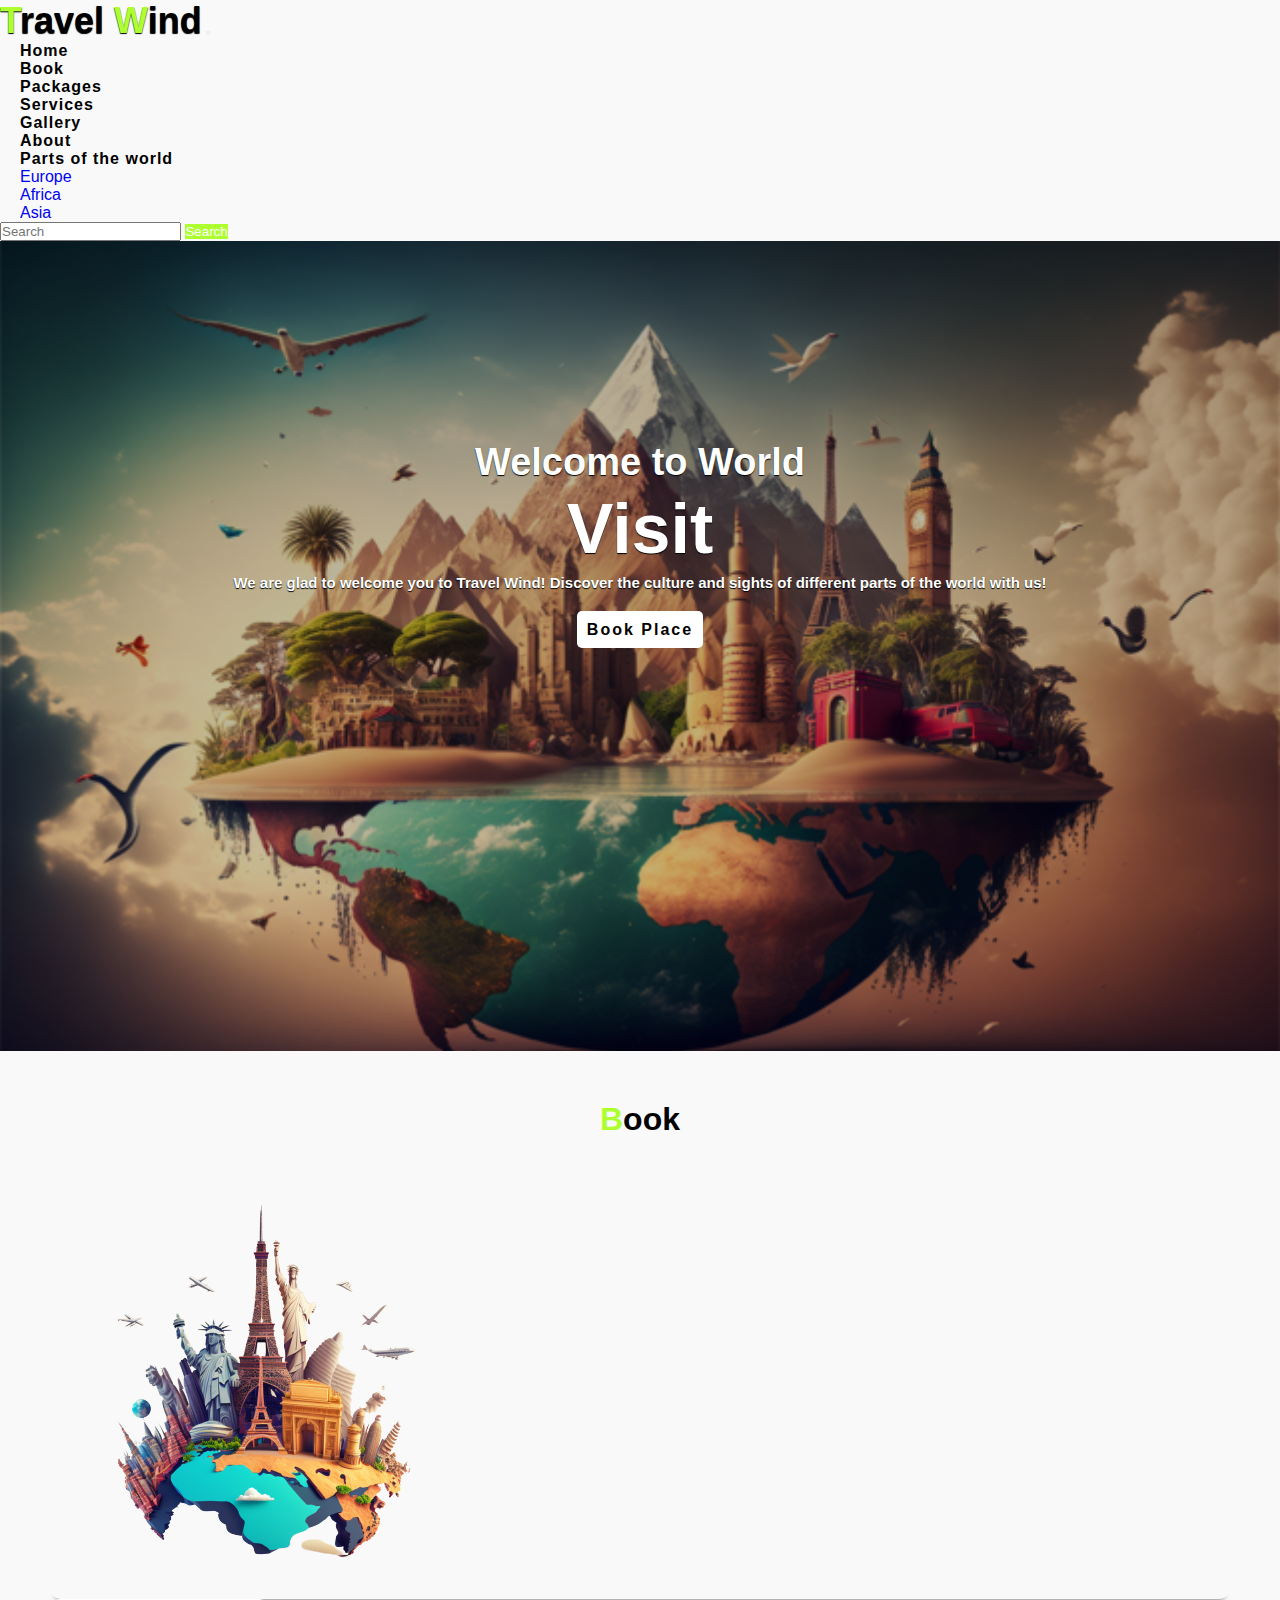
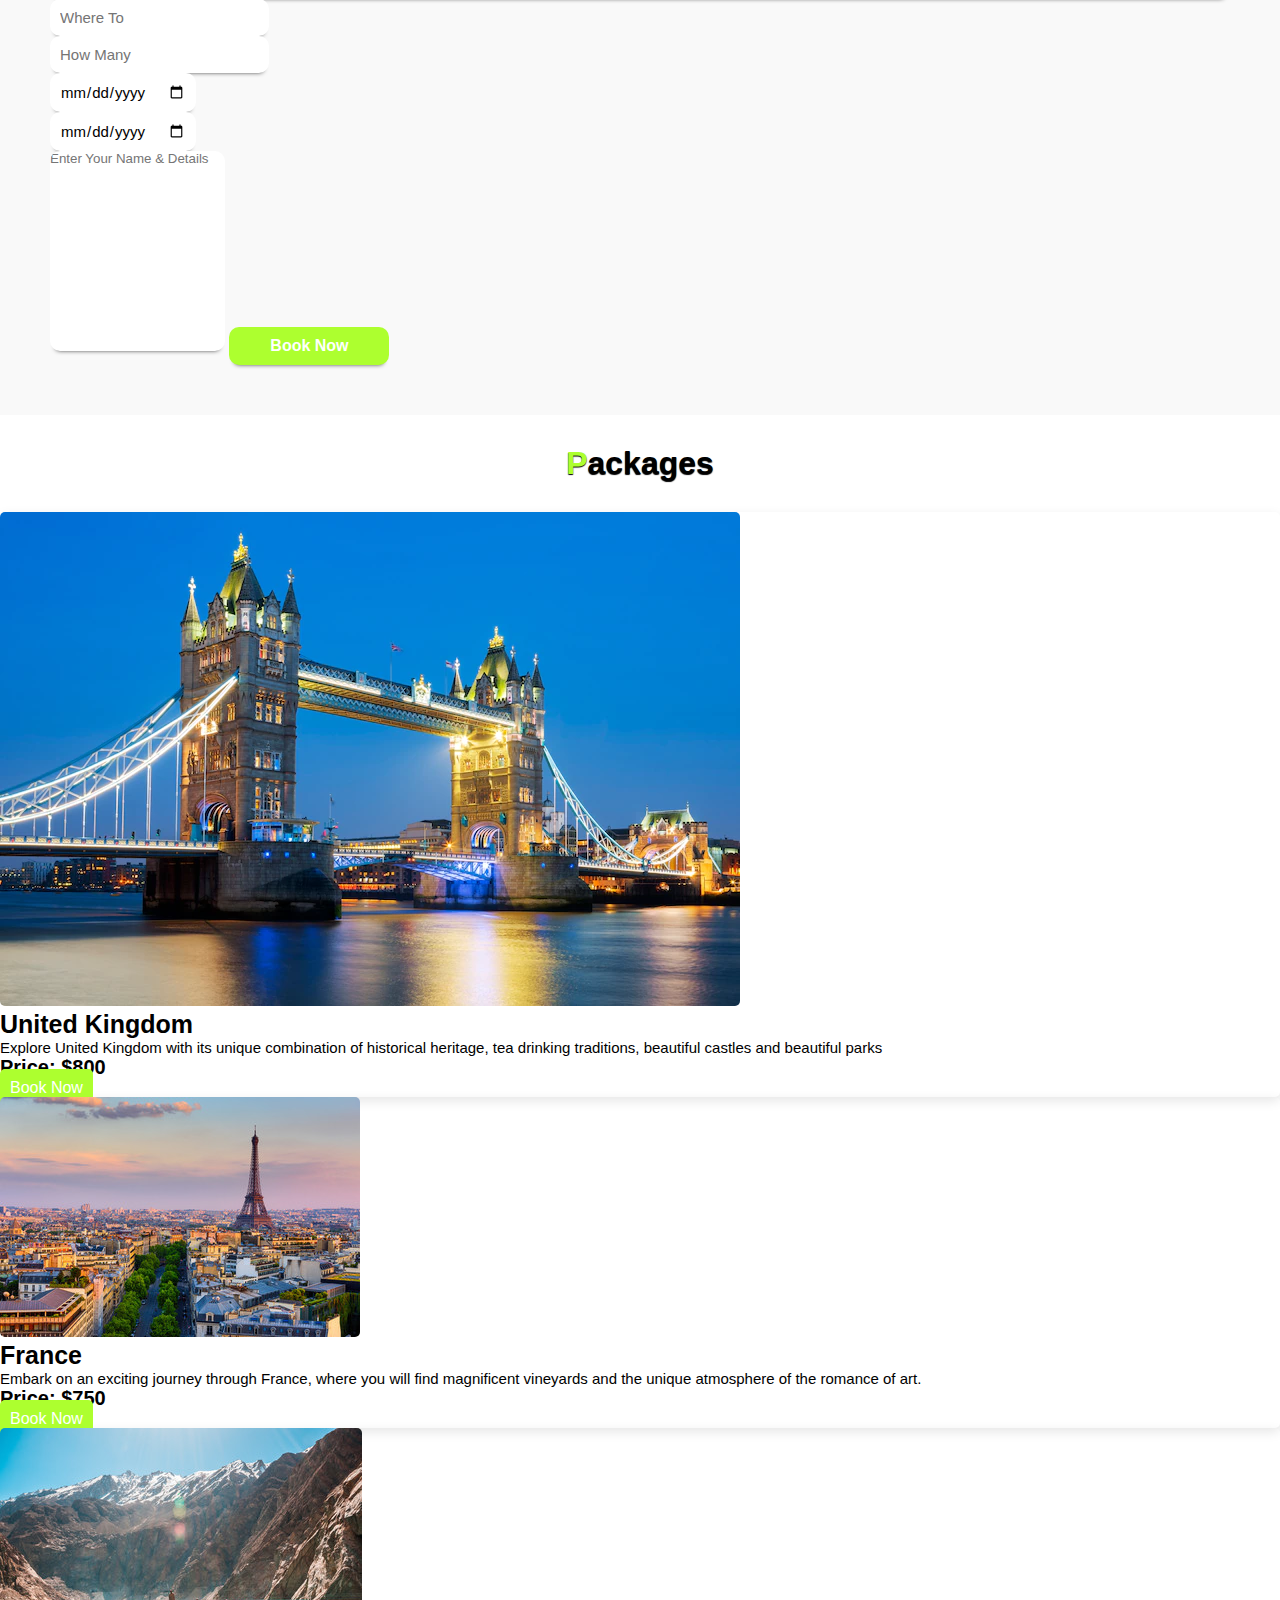
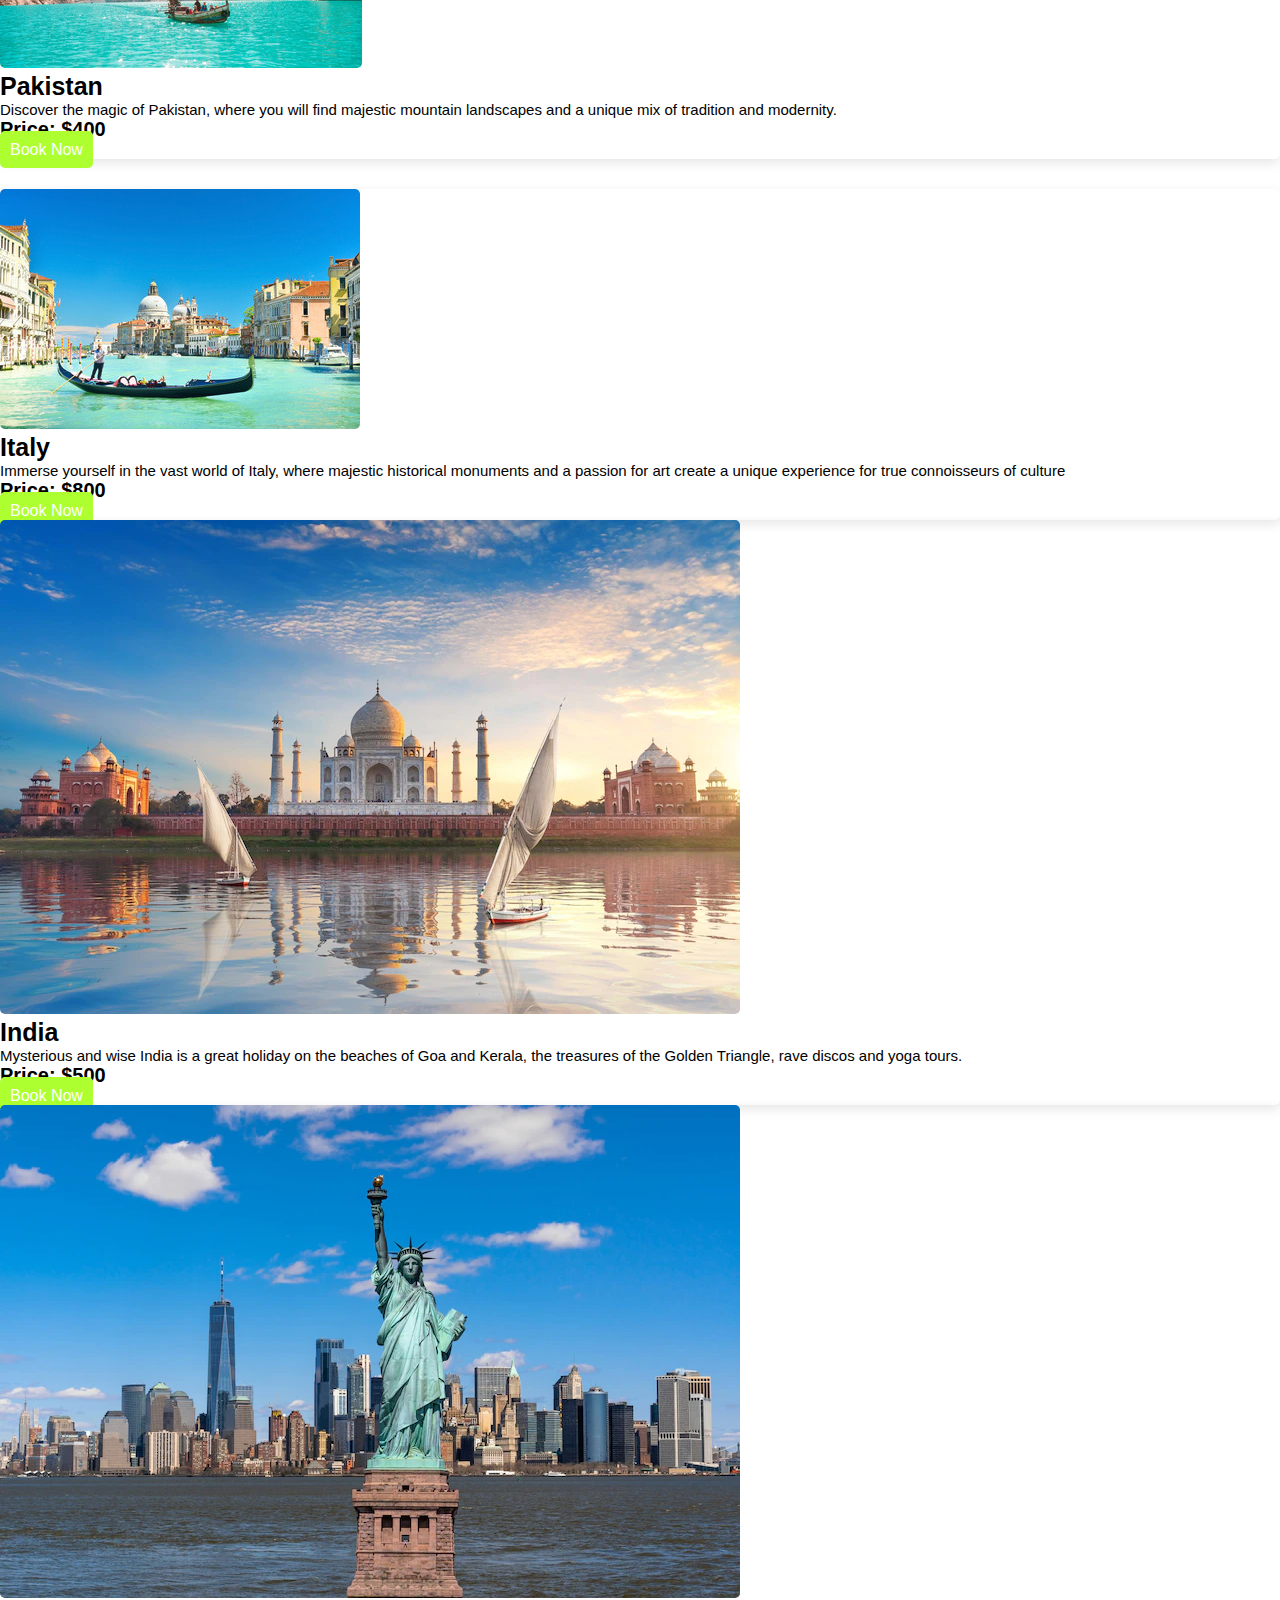
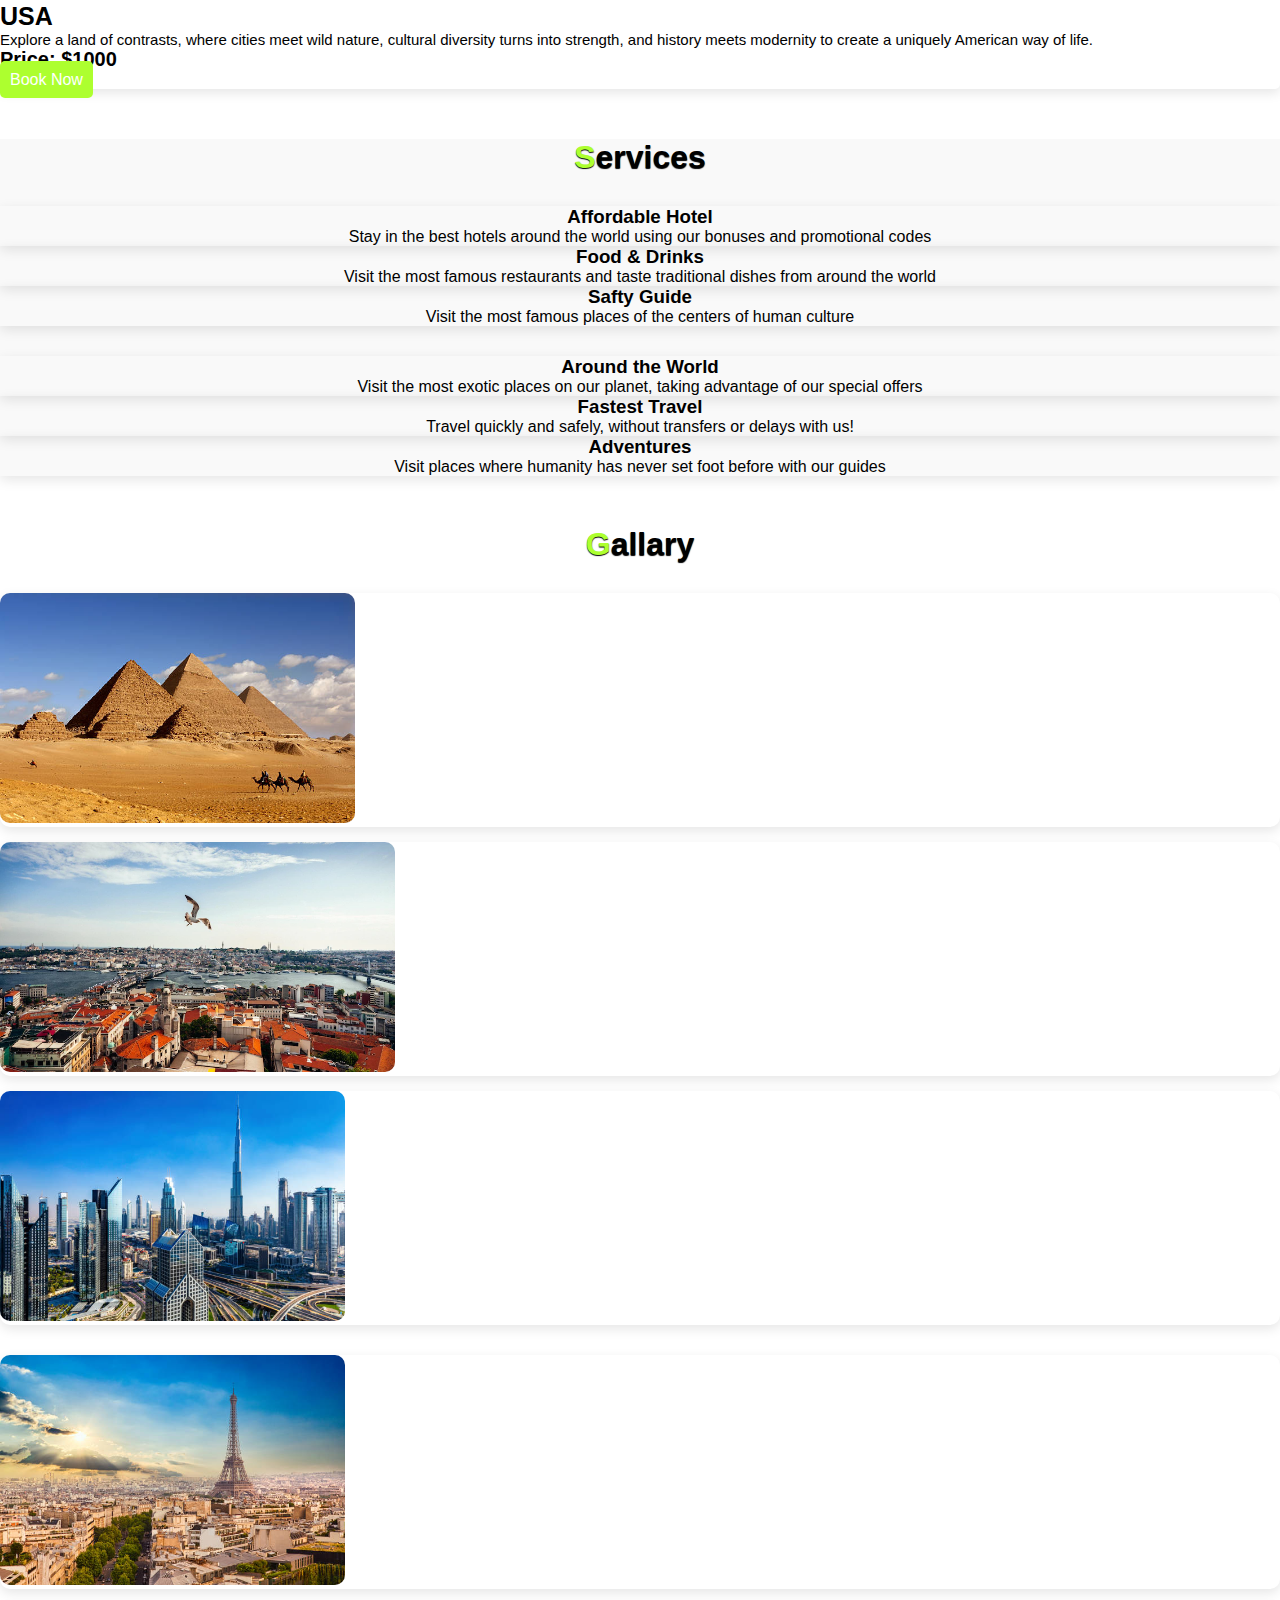
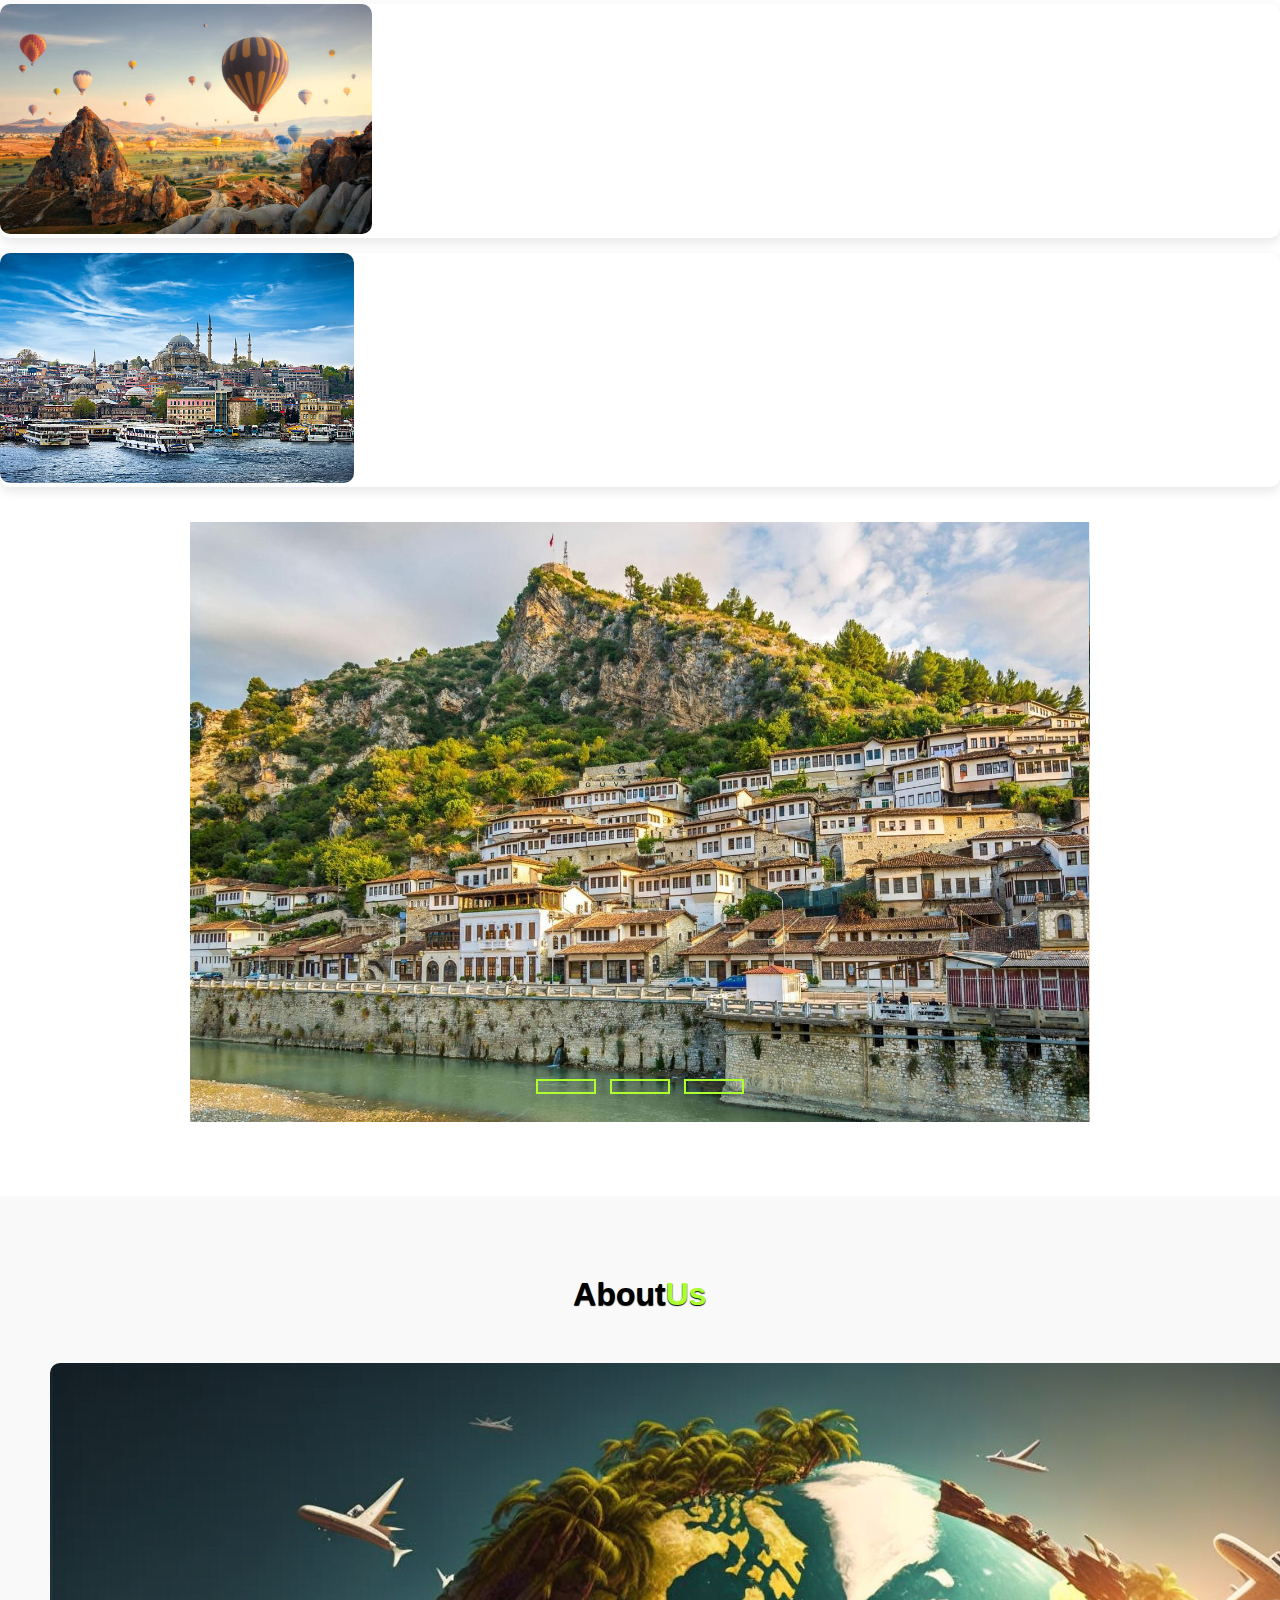
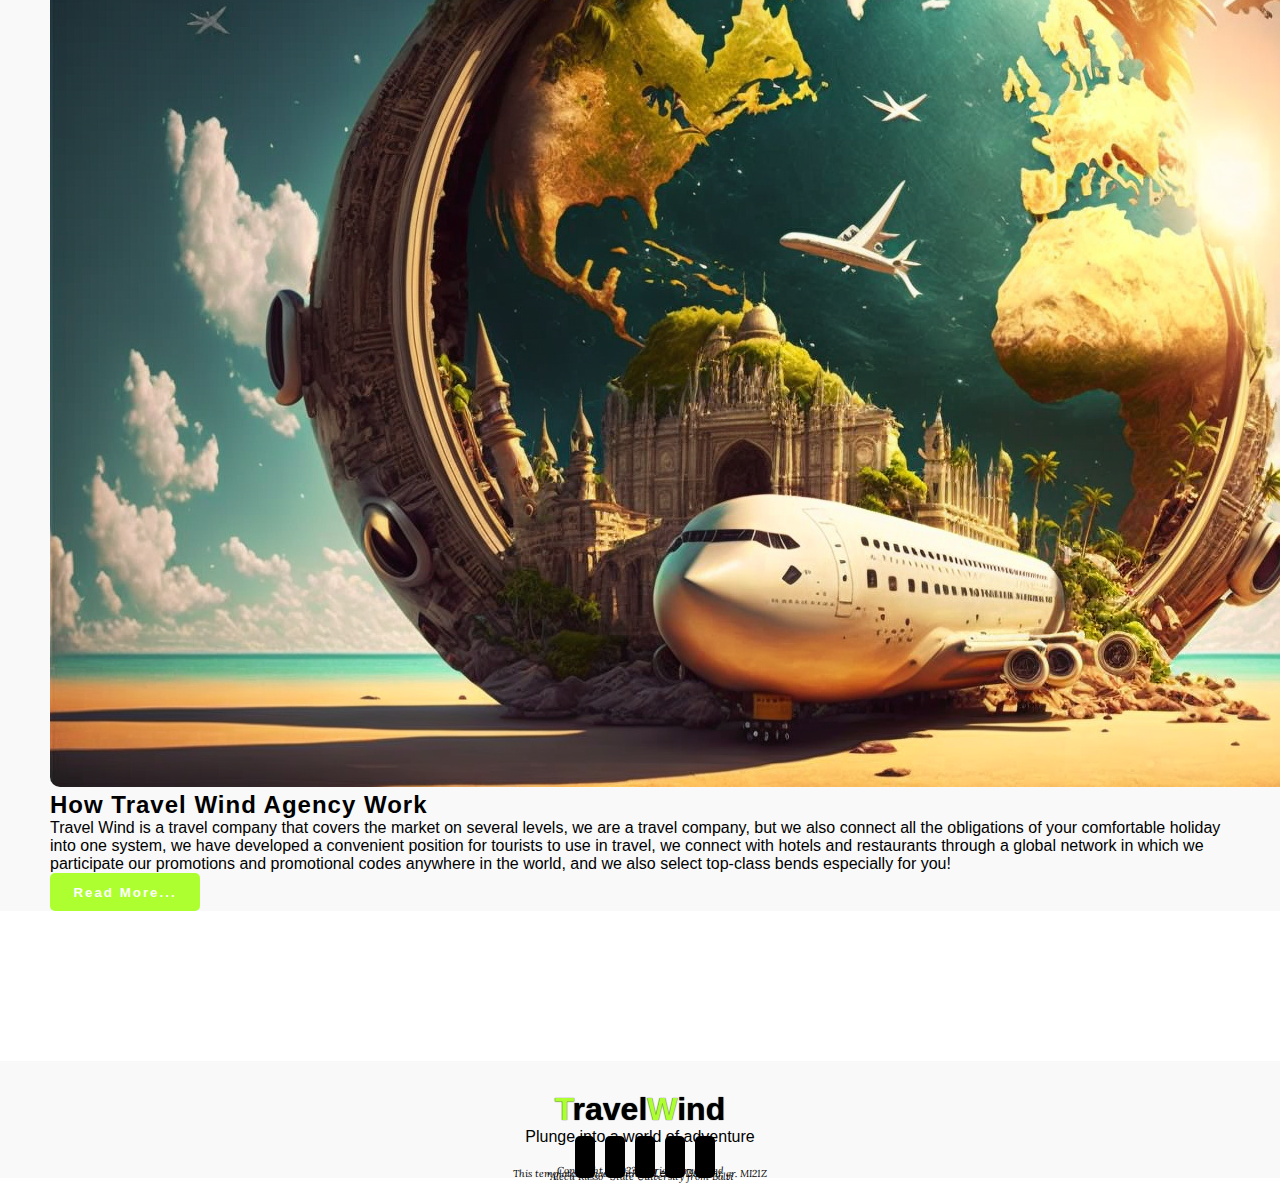
<file: index.html>
<!DOCTYPE html>
<html lang="en">

<head>
    <meta charset="UTF-8">
    <meta name="viewport" content="width=device-width, initial-scale=1.0">
    <title>Travel Wind</title>
    <link rel="icon" type="images/x-icon" href="/images/plane.ico">
    <link rel="stylesheet" href="styles.css">
    <link href="https://cdn.jsdelivr.net/npm/bootstrap@5.3.2/dist/css/bootstrap.min.css" rel="stylesheet"
        integrity="sha384-T3c6CoIi6uLrA9TneNEoa7RxnatzjcDSCmG1MXxSR1GAsXEV/Dwwykc2MPK8M2HN" crossorigin="anonymous">
    <link rel="stylesheet" href="https://cdnjs.cloudflare.com/ajax/libs/font-awesome/6.5.0/css/all.min.css"
        integrity="sha512-Avb2QiuDEEvB4bZJYdft2mNjVShBftLdPG8FJ0V7irTLQ8Uo0qcPxh4Plq7G5tGm0rU+1SPhVotteLpBERwTkw=="
        crossorigin="anonymous" referrerpolicy="no-referrer" />
    <link rel="preconnect" href="https://fonts.googleapis.com">
    <link rel="preconnect" href="https://fonts.gstatic.com" crossorigin>
    <link href="https://fonts.googleapis.com/css2?family=Lora&family=Roboto:wght@500&display=swap" rel="stylesheet">
</head>

<nav class="navbar navbar-expand-lg fixed-top" id="navbar">
    <div class="container">
        <a class="navbar-brand" href="index.html" id="logo"><span>T</span>ravel <span>W</span>ind</a>
        <button class="navbar-toggler" type="button" data-bs-toggle="collapse" data-bs-target="#mynavbar">
            <span><i class="fa-solid fa-bars"></i></span>
        </button>
        <div class="collapse navbar-collapse" id="mynavbar">
            <ul class="navbar-nav me-auto">
                <li class="nav-item">
                    <a class="nav-link active" href="index.html">Home</a>
                </li>
                <li class="nav-item">
                    <a class="nav-link" href="#book">Book</a>
                </li>
                <li class="nav-item">
                    <a class="nav-link" href="#packages">Packages</a>
                </li>
                <li class="nav-item">
                    <a class="nav-link" href="#services">Services</a>
                </li>
                <li class="nav-item">
                    <a class="nav-link" href="#gallary">Gallery</a>
                </li>
                <li class="nav-item">
                    <a class="nav-link" href="#about">About</a>
                </li>
                <li class="nav-item dropdown">
                    <a class="nav-link dropdown-toggle" href="#" role="button" data-bs-toggle="dropdown" aria-expanded="false">
                        Parts of the world
                    </a>
                    <ul class="dropdown-menu">
                      <li><a class="dropdown-item" href="europe.html">Europe</a></li>
                      <li><a class="dropdown-item" href="africa.html">Africa</a></li>
                      <li><a class="dropdown-item" href="asia.html">Asia</a></li>
                    </ul>
                  </li>
            </ul>
            <form class="d-flex">
                <input class="form-control me-2" type="text" placeholder="Search">
                <button class="btn btn-primary" type="button">Search</button>
            </form>
        </div>
    </div>
</nav>


<div class="home">
    <div class="content">
        <h5>Welcome to World</h5>
        <h1>Visit<span class="changecontent"></span></h1>
        <p>We are glad to welcome you to Travel Wind! Discover the culture and sights of different parts of the world
            with us!</p>
        <a href="#book">Book Place</a>
    </div>
</div>


<section class="book" id="book">
    <div class="container">

        <div class="main-text">
            <h1><span>B</span>ook</h1>
        </div>

        <div class="row">
            <div class="col-md-6 py-3 py-md-0">
                <div class="card">
                    <img src="./images/book-img.png">
                </div>
            </div>

            <div class="col-md-6 py-3 py-md-0">
                <form action="#">
                    <input type="text" class="form-control" placeholder="Where To" required><br>
                    <input type="text" class="form-control" placeholder="How Many" required><br>
                    <input type="date" class="form-control" placeholder="Arrivals" required><br>
                    <input type="date" class="form-control" placeholder="Leaving" required><br>
                    <textarea class="form-control" rows="5" name="text"
                        placeholder="Enter Your Name & Details"></textarea>
                    <input type="submit" value="Book Now" class="submit" required>
                </form>
            </div>
        </div>
    </div>
</section>


<section class="packages" id="packages">
    <div class="container">
        <div class="main-txt">
            <h1><span>P</span>ackages</h1>
        </div>

        <div class="row" style="margin-top: 30px;">

            <div class="col-md-4 py-3 py-md-0">
                <div class="card">
                    <img src="./images/uk.png">
                    <div class="card-body">
                        <h3>United Kingdom</h3>
                        <p>Explore United Kingdom with its unique combination of historical heritage, tea drinking
                            traditions, beautiful castles and beautiful parks</p>
                        <div class="star">
                            <i class="fa-solid fa-star checked"></i>
                            <i class="fa-solid fa-star checked"></i>
                            <i class="fa-solid fa-star checked"></i>
                            <i class="fa-solid fa-star checked"></i>
                            <i class="fa-solid fa-star "></i>
                        </div>
                        <h6>Price: <strong>$800</strong></h6>
                        <a href="#book">Book Now</a>
                    </div>
                </div>
            </div>

            <div class="col-md-4 py-3 py-md-0">
                <div class="card">
                    <img src="./images/france.png">
                    <div class="card-body">
                        <h3>France</h3>
                        <p>Embark on an exciting journey through France, where you will find magnificent vineyards and
                            the unique atmosphere of the romance of art.</p>
                        <div class="star">
                            <i class="fa-solid fa-star checked"></i>
                            <i class="fa-solid fa-star checked"></i>
                            <i class="fa-solid fa-star checked"></i>
                            <i class="fa-solid fa-star checked"></i>
                            <i class="fa-solid fa-star "></i>
                        </div>
                        <h6>Price: <strong>$750</strong></h6>
                        <a href="#book">Book Now</a>
                    </div>
                </div>
            </div>

            <div class="col-md-4 py-3 py-md-0">
                <div class="card">
                    <img src="./images/pakistan.png">
                    <div class="card-body">
                        <h3>Pakistan</h3>
                        <p>Discover the magic of Pakistan, where you will find majestic mountain landscapes and a unique
                            mix of tradition and modernity.</p>
                        <div class="star">
                            <i class="fa-solid fa-star checked"></i>
                            <i class="fa-solid fa-star checked"></i>
                            <i class="fa-solid fa-star checked"></i>
                            <i class="fa-solid fa-star "></i>
                            <i class="fa-solid fa-star "></i>
                        </div>
                        <h6>Price: <strong>$400</strong></h6>
                        <a href="#book">Book Now</a>
                    </div>
                </div>
            </div>
        </div>


        <div class="row" style="margin-top: 30px;">

            <div class="col-md-4 py-3 py-md-0">
                <div class="card">
                    <img src="./images/italy.png">
                    <div class="card-body">
                        <h3>Italy</h3>
                        <p>Immerse yourself in the vast world of Italy, where majestic historical monuments and a
                            passion for art create a unique experience for true connoisseurs of culture</p>
                        <div class="star">
                            <i class="fa-solid fa-star checked"></i>
                            <i class="fa-solid fa-star checked"></i>
                            <i class="fa-solid fa-star checked"></i>
                            <i class="fa-solid fa-star checked"></i>
                            <i class="fa-solid fa-star "></i>
                        </div>
                        <h6>Price: <strong>$800</strong></h6>
                        <a href="#book">Book Now</a>
                    </div>
                </div>
            </div>

            <div class="col-md-4 py-3 py-md-0">
                <div class="card">
                    <img src="./images/india.png">
                    <div class="card-body">
                        <h3>India</h3>
                        <p>Mysterious and wise India is a great holiday on the beaches of Goa and Kerala, the treasures of the Golden Triangle, rave discos and yoga tours.</p>
                        <div class="star">
                            <i class="fa-solid fa-star checked"></i>
                            <i class="fa-solid fa-star checked"></i>
                            <i class="fa-solid fa-star checked"></i>
                            <i class="fa-solid fa-star "></i>
                            <i class="fa-solid fa-star "></i>
                        </div>
                        <h6>Price: <strong>$500</strong></h6>
                        <a href="#book">Book Now</a>
                    </div>
                </div>
            </div>

            <div class="col-md-4 py-3 py-md-0">
                <div class="card">
                    <img src="./images/us.png">
                    <div class="card-body">
                        <h3>USA</h3>
                        <p>Explore a land of contrasts, where cities meet wild nature, cultural diversity turns into
                            strength, and history meets modernity to create a uniquely American way of life.</p>
                        <div class="star">
                            <i class="fa-solid fa-star checked"></i>
                            <i class="fa-solid fa-star checked"></i>
                            <i class="fa-solid fa-star checked"></i>
                            <i class="fa-solid fa-star checked"></i>
                            <i class="fa-solid fa-star checked"></i>
                        </div>
                        <h6>Price: <strong>$1000</strong></h6>
                        <a href="#book">Book Now</a>
                    </div>
                </div>
            </div>
        </div>
    </div>
</section>



<section class="services" id="services">
    <div class="container">
        <div class="main-txt">
            <h1><span>S</span>ervices</h1>
        </div>

        <div class="row" style="margin-top: 30px;">

            <div class="col-md-4 py-3 py-md-0">
                <div class="card">
                    <i class="fas fa-hotel"></i>
                    <div class="card-body">
                        <h3>Affordable Hotel</h3>
                        <p>Stay in the best hotels around the world using our bonuses and promotional codes</p>
                    </div>
                </div>
            </div>
            <div class="col-md-4 py-3 py-md-0">
                <div class="card">
                    <i class="fas fa-utensils"></i>
                    <div class="card-body">
                        <h3>Food & Drinks</h3>
                        <p>Visit the most famous restaurants and taste traditional dishes from around the world</p>
                    </div>
                </div>
            </div>
            <div class="col-md-4 py-3 py-md-0">
                <div class="card">
                    <i class="fas fa-bullhorn"></i>
                    <div class="card-body">
                        <h3>Safty Guide</h3>
                        <p>Visit the most famous places of the centers of human culture</p>
                    </div>
                </div>
            </div>
        </div>
        <div class="row" style="margin-top: 30px;">

            <div class="col-md-4 py-3 py-md-0">
                <div class="card">
                    <i class="fas fa-globe-asia"></i>
                    <div class="card-body">
                        <h3>Around the World</h3>
                        <p>Visit the most exotic places on our planet, taking advantage of our special offers</p>
                    </div>
                </div>
            </div>
            <div class="col-md-4 py-3 py-md-0">
                <div class="card">
                    <i class="fas fa-plane"></i>
                    <div class="card-body">
                        <h3>Fastest Travel</h3>
                        <p>Travel quickly and safely, without transfers or delays with us!</p>
                    </div>
                </div>
            </div>
            <div class="col-md-4 py-3 py-md-0">
                <div class="card">
                    <i class="fas fa-hiking"></i>
                    <div class="card-body">
                        <h3>Adventures</h3>
                        <p>Visit places where humanity has never set foot before with our guides</p>
                    </div>
                </div>
            </div>
        </div>
    </div>
</section>

<section class="gallary" id="gallary">
    <div class="container">

        <div class="main-txt">
            <h1><span>G</span>allary</h1>
        </div>

        <div class="row" style="margin-top: 30px;">
            <div class="col-md-4 py-3 py-md-0">
                <div class="card">
                    <img src="/images/g1.png" height="230px">
                </div>
            </div>
            <div class="col-md-4 py-3 py-md-0">
                <div class="card">
                    <img src="/images/g2.png" height="230px">
                </div>
            </div>
            <div class="col-md-4 py-3 py-md-0">
                <div class="card">
                    <img src="/images/g3.png" height="230px">
                </div>
            </div>
        </div>
        <div class="row" style="margin-top: 30px;">
            <div class="col-md-4 py-3 py-md-0">
                <div class="card">
                    <img src="/images/g4.png" height="230px">
                </div>
            </div>
            <div class="col-md-4 py-3 py-md-0">
                <div class="card">
                    <img src="/images/g5.png" height="230px">
                </div>
            </div>
            <div class="col-md-4 py-3 py-md-0">
                <div class="card">
                    <img src="/images/g6.png" height="230px">
                </div>
            </div>
        </div>
    </div>
    <div class="wrapper">
        <div class="slider">
            <div class="slider-nav">
                <label for="s1" class="slider-nav-item"></label>
                <label for="s2" class="slider-nav-item"></label>
                <label for="s3" class="slider-nav-item"></label>
            </div>
            <div class="slider-items">

                <input type="radio" name="s" id="s1">
                <input type="radio" name="s" id="s2">
                <input type="radio" name="s" id="s3">
                <div class="item s1">
                    <img src="/images/slider_1.jpg">
                </div>
                <div class="item ">
                    <img src="/images/slider_2.jpg">
                </div>
                <div class="item ">
                    <img src="/images/slider_3.jpg">
                </div>
            </div>
        </div>
    </div>

</section>


<section class="about" id="about">
    <div class="container">
        <div class="main-txt">
            <h1>About<span>Us</span></h1>
        </div>
        <div class="row" style="margin-top: 50px;">
            <div class="col-md-6 py-3 py-md-0">
                <div class="card">
                    <img src="/images/about-img.png">
                </div>
            </div>
            <div class="col-md-6 py-3 py-md-0">
                <h2>How Travel Wind Agency Work</h2>
                <p>Travel Wind is a travel company that covers the market on several levels, we are a travel company,
                    but we also connect all the obligations of your comfortable holiday into one system, we have
                    developed a convenient position for tourists to use in travel, we connect with hotels and
                    restaurants through a global network in which we participate our promotions and promotional codes
                    anywhere in the world, and we also select top-class bends especially for you!</p>
                <button id="about-btn">Read More...</button>
            </div>
        </div>
    </div>
</section>
<footer id="footer">
    <h1><span>T</span>ravel<span>W</span>ind</h1>
    <p>Plunge into a world of adventure</p>
    <div class="social-links">
        <i class="fa-brands fa-twitter"></i>
        <i class="fa-brands fa-facebook"></i>
        <i class="fa-brands fa-instagram"></i>
        <i class="fa-brands fa-youtube"></i>
        <i class="fa-brands fa-pinterest-p"></i>
    </div>
    <div class="credit">
        <p>Copyright ©2023 All rights reserved</p>
        <p>This template is made with by <strong>Lesnic Dumitru</strong>, gr. MI21Z</p>
        <p>"Alecu Russo" State University from Balti</p>
    </div>
</footer>


<script src="https://cdn.jsdelivr.net/npm/bootstrap@5.3.2/dist/js/bootstrap.bundle.min.js"
    integrity="sha384-C6RzsynM9kWDrMNeT87bh95OGNyZPhcTNXj1NW7RuBCsyN/o0jlpcV8Qyq46cDfL"
    crossorigin="anonymous"></script>
</body>

</html>
</file>
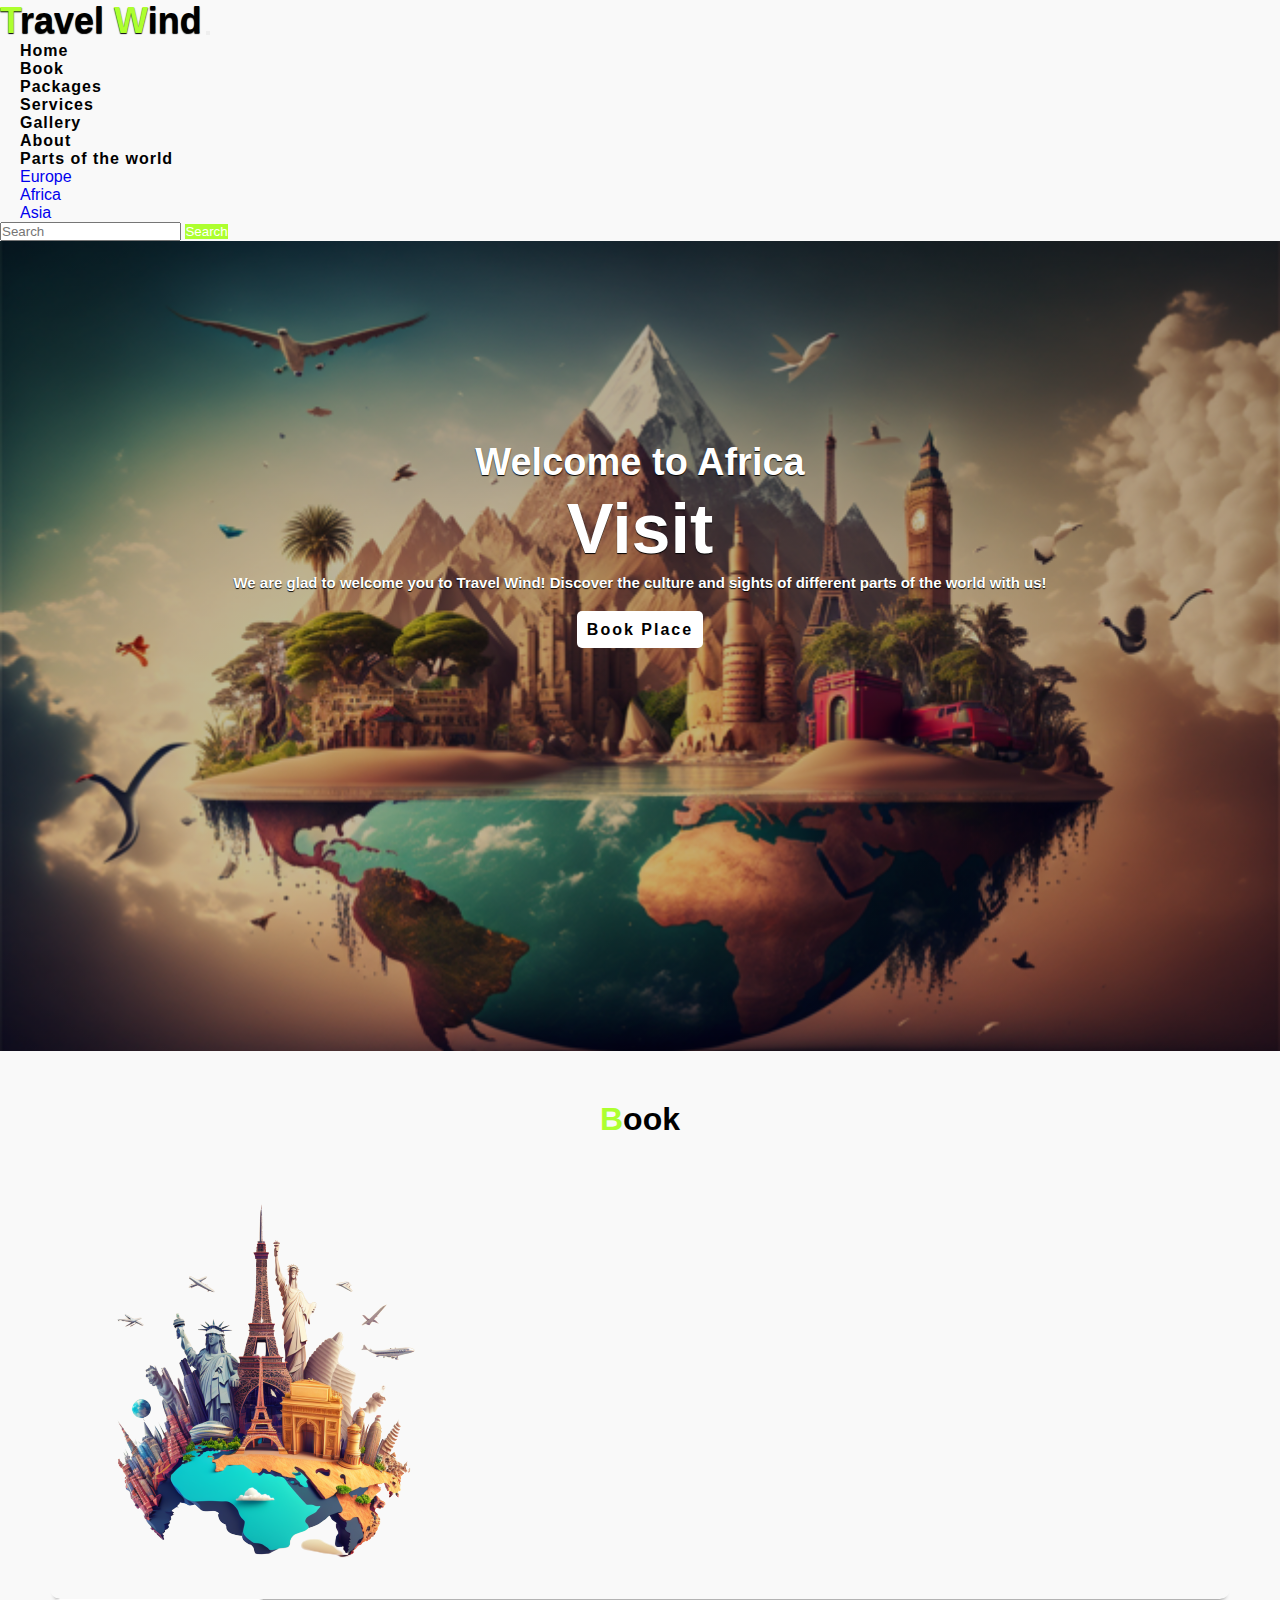
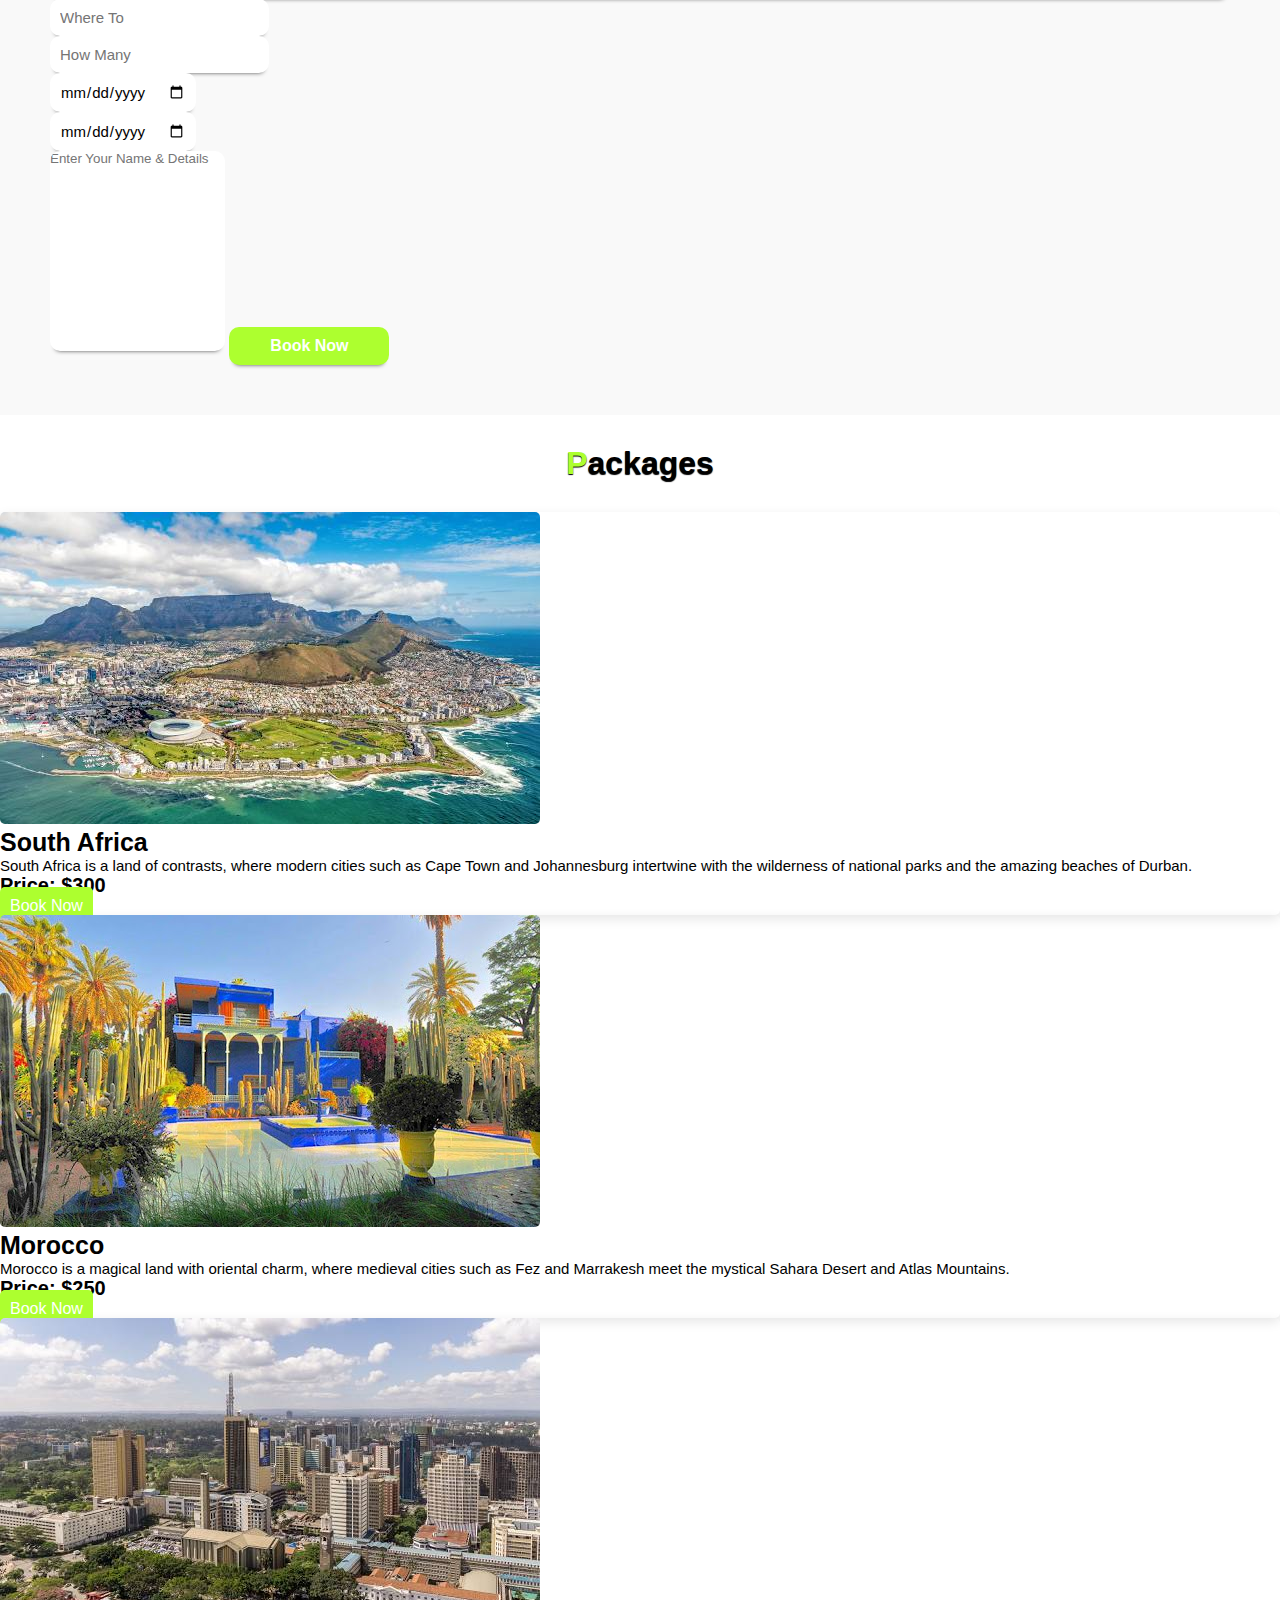
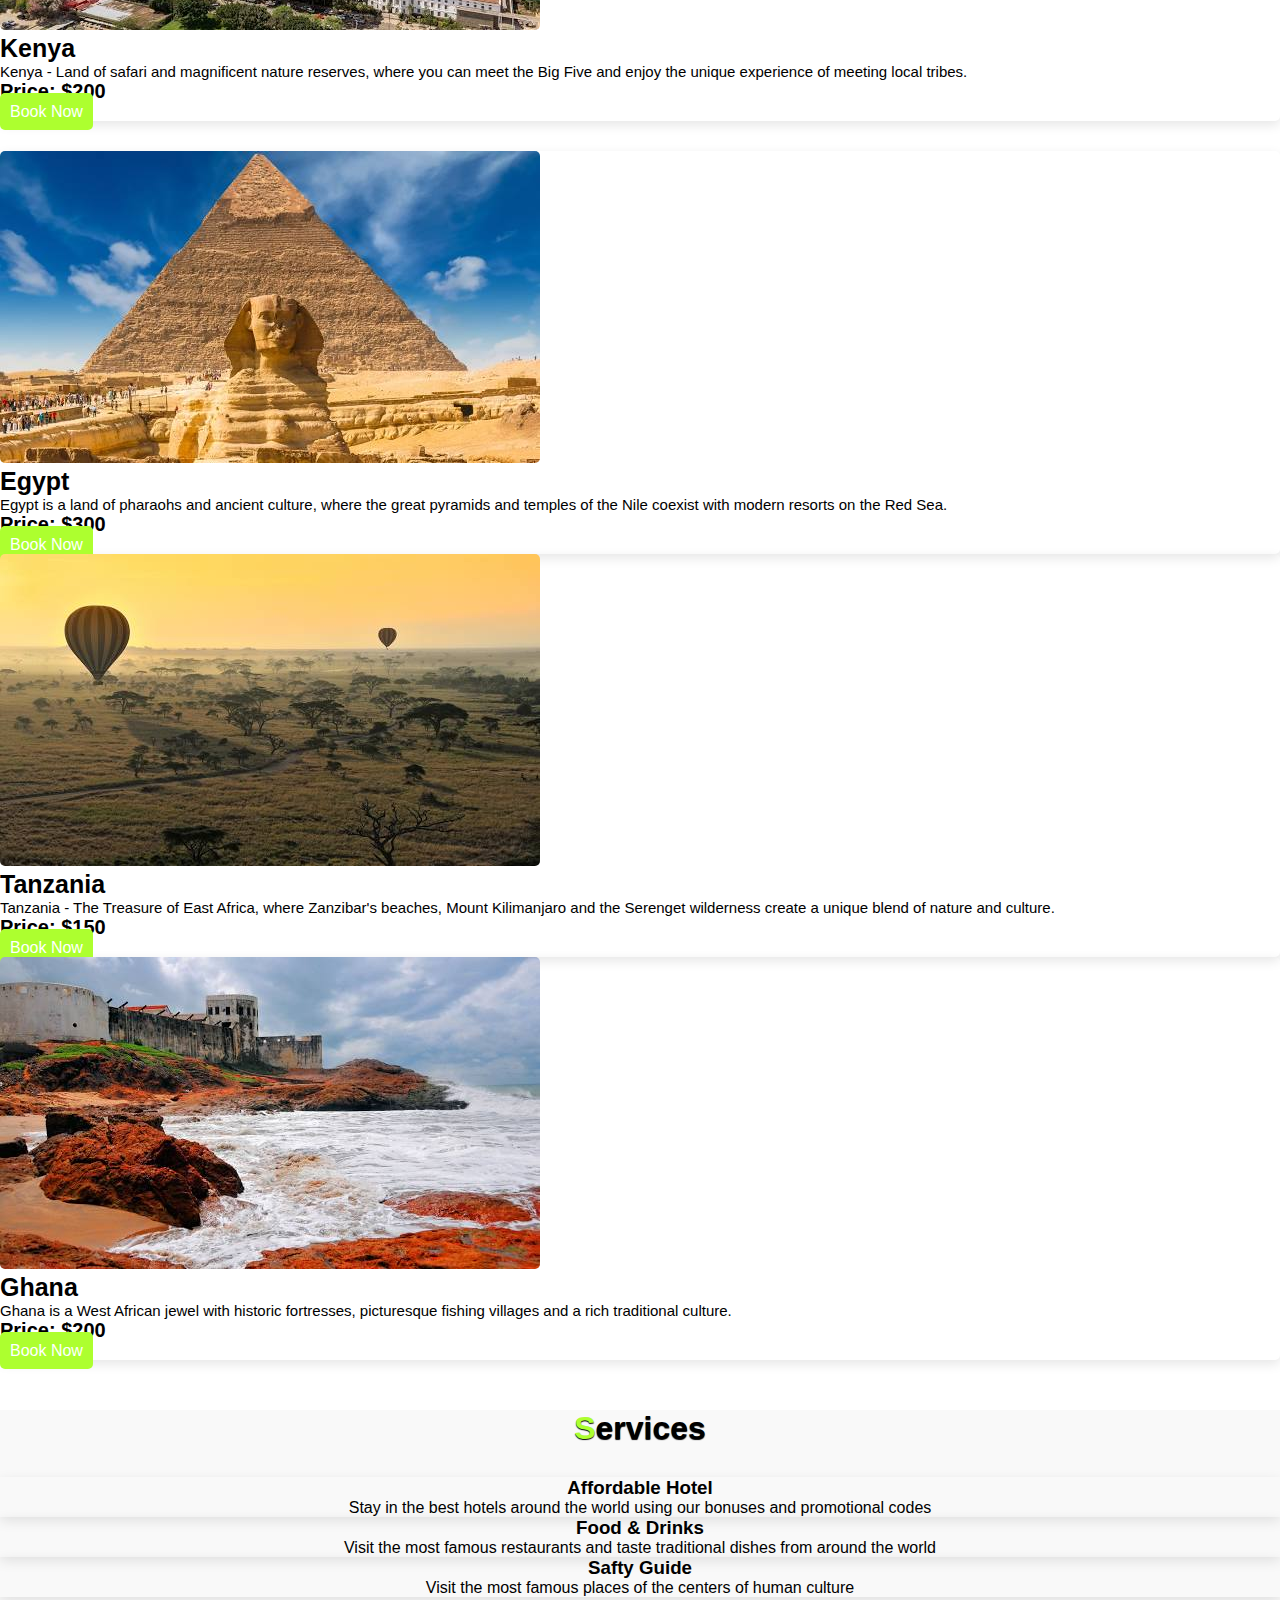
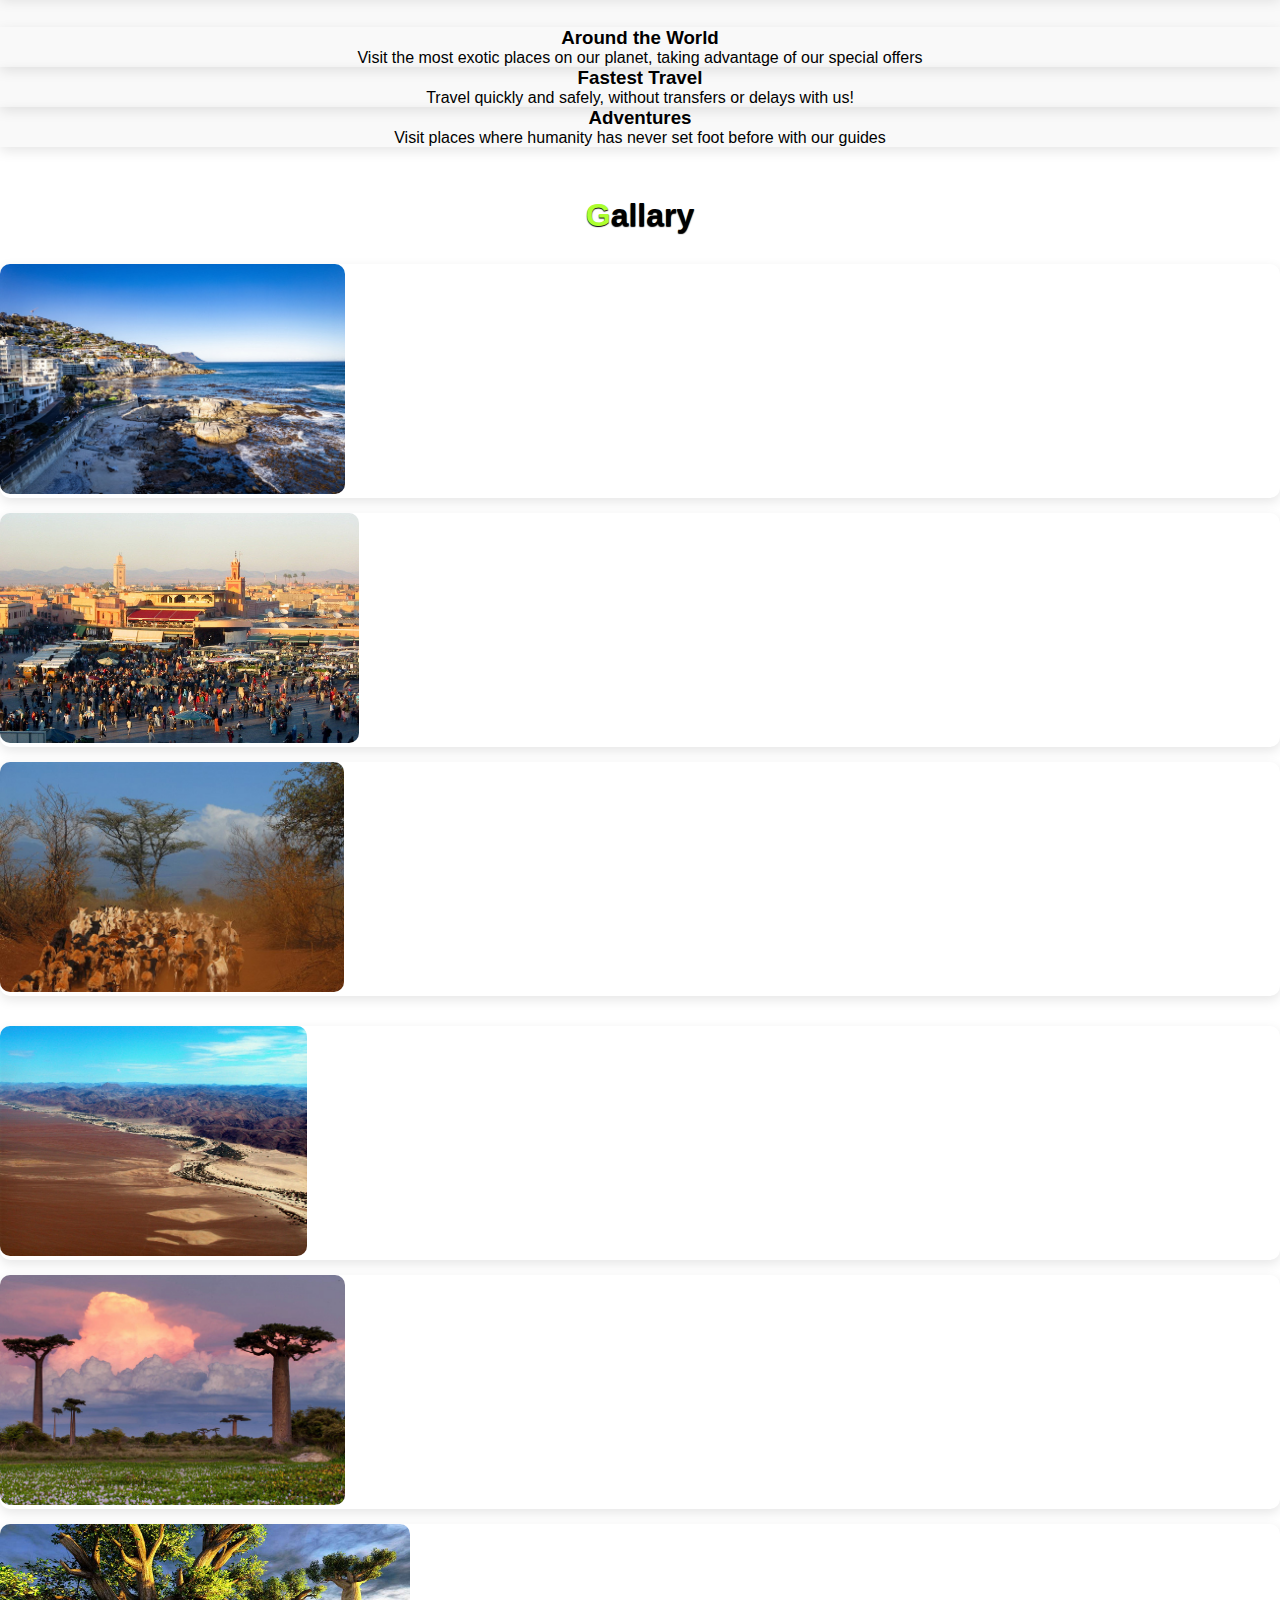
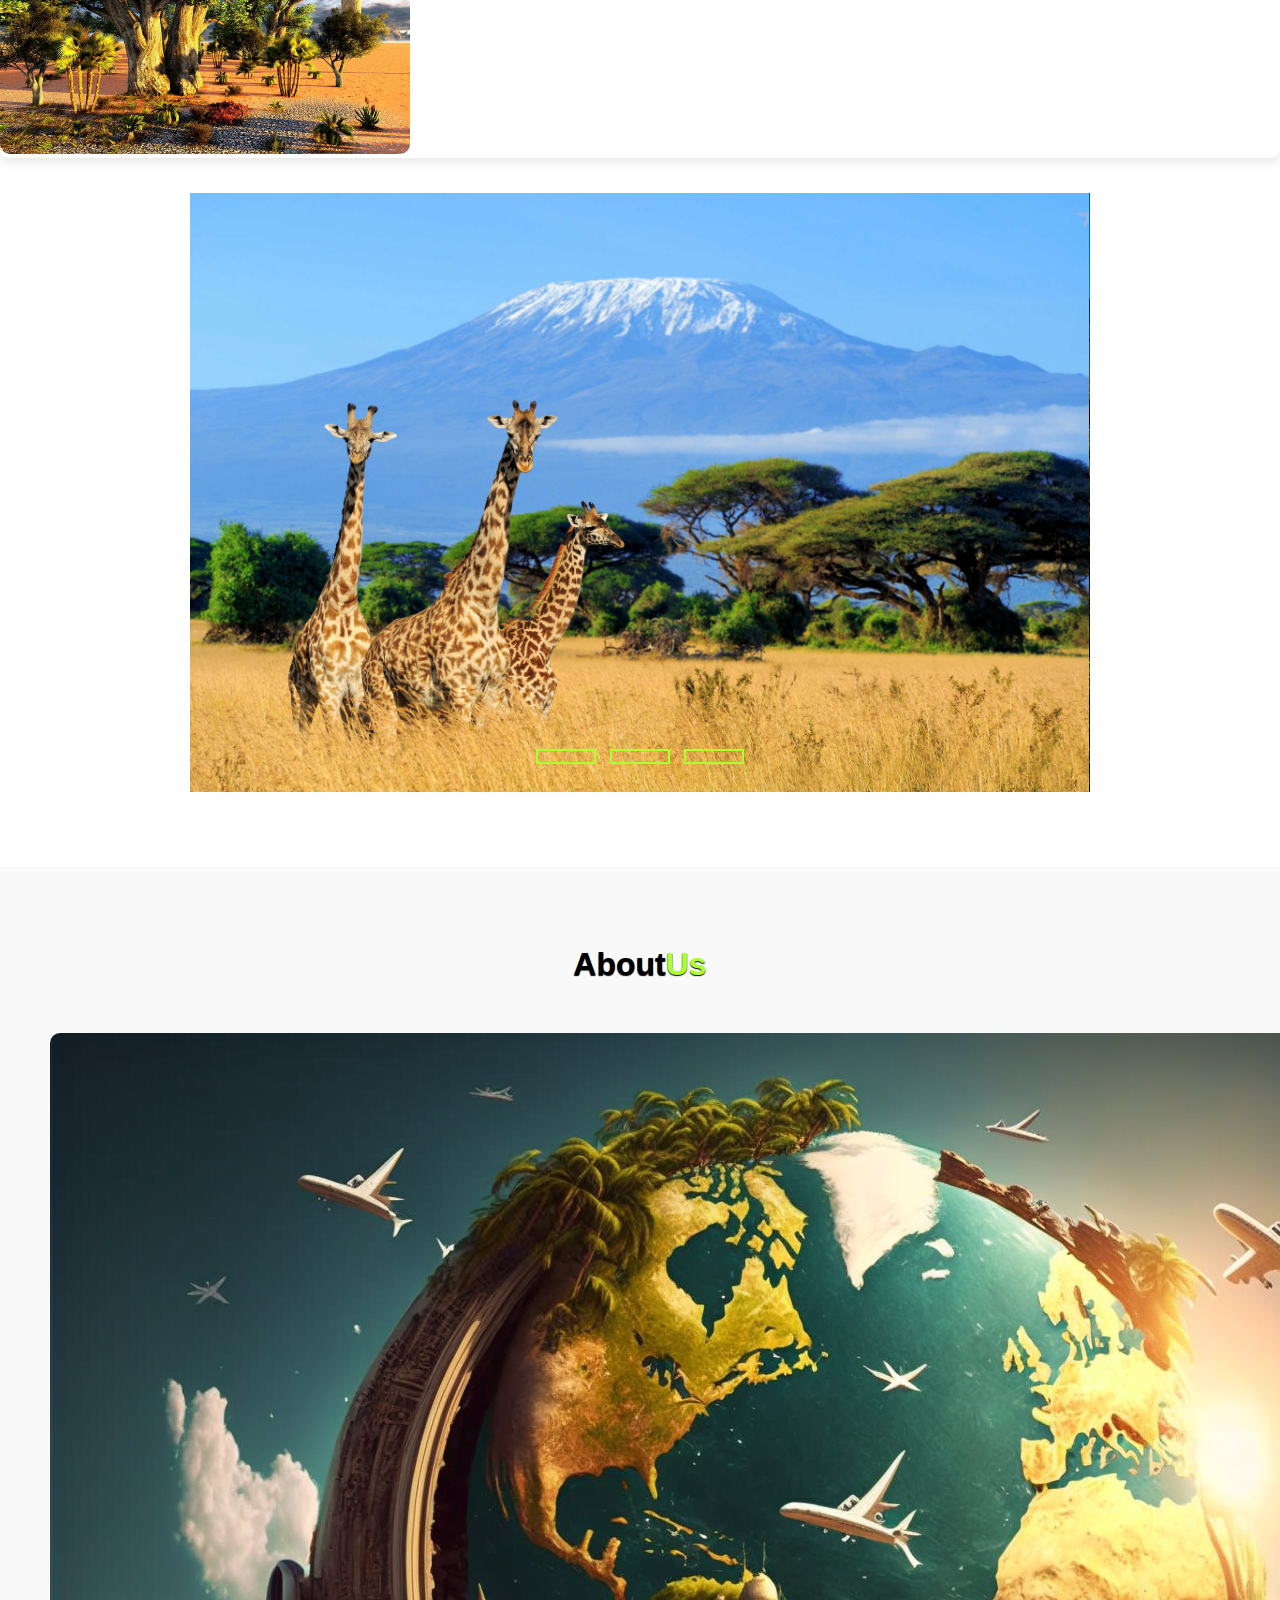
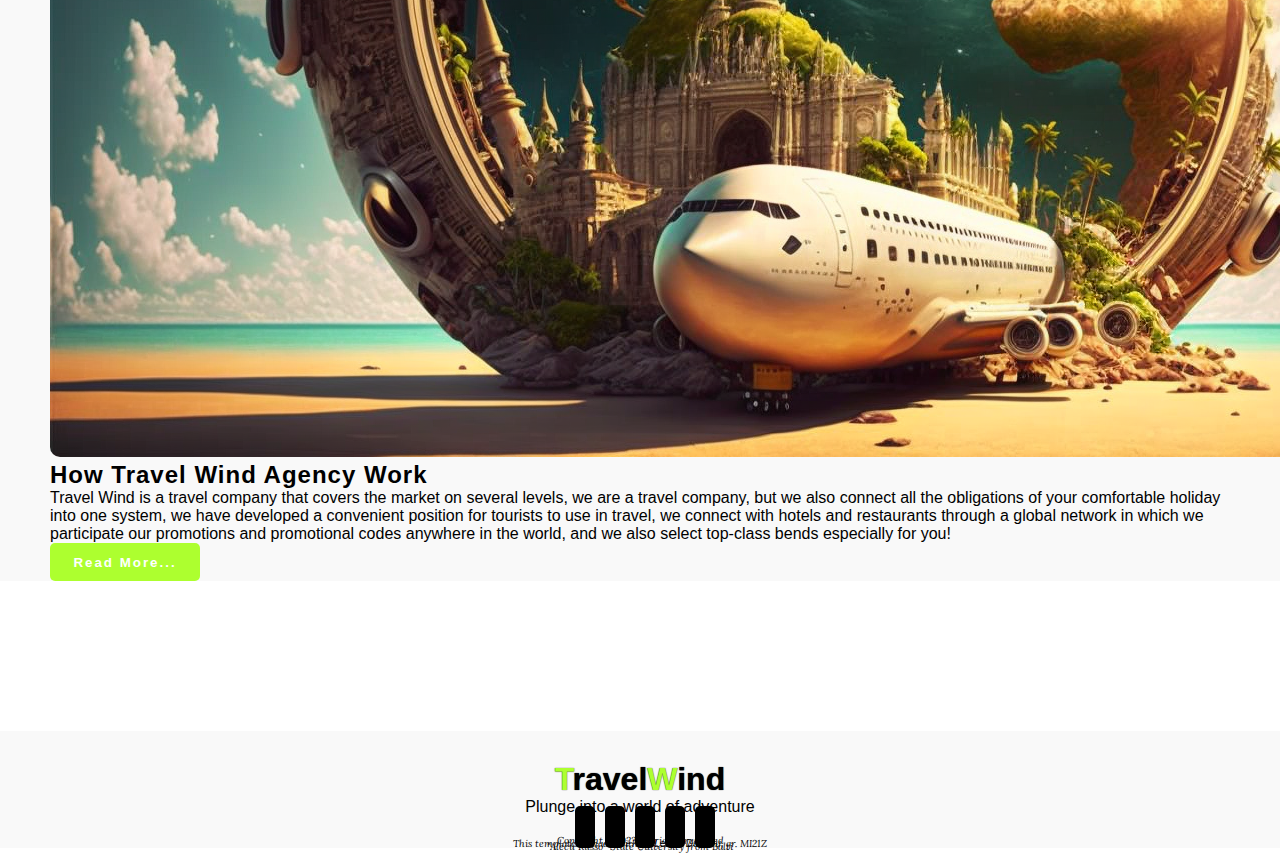
<file: africa.html>
<!DOCTYPE html>
<html lang="en">

<head>
    <meta charset="UTF-8">
    <meta name="viewport" content="width=device-width, initial-scale=1.0">
    <title>Travel Wind</title>
    <link rel="icon" type="images/x-icon" href="/images/plane.ico">
    <link rel="stylesheet" href="styles.css">
    <link href="https://cdn.jsdelivr.net/npm/bootstrap@5.3.2/dist/css/bootstrap.min.css" rel="stylesheet"
        integrity="sha384-T3c6CoIi6uLrA9TneNEoa7RxnatzjcDSCmG1MXxSR1GAsXEV/Dwwykc2MPK8M2HN" crossorigin="anonymous">
    <link rel="stylesheet" href="https://cdnjs.cloudflare.com/ajax/libs/font-awesome/6.5.0/css/all.min.css"
        integrity="sha512-Avb2QiuDEEvB4bZJYdft2mNjVShBftLdPG8FJ0V7irTLQ8Uo0qcPxh4Plq7G5tGm0rU+1SPhVotteLpBERwTkw=="
        crossorigin="anonymous" referrerpolicy="no-referrer" />
    <link rel="preconnect" href="https://fonts.googleapis.com">
    <link rel="preconnect" href="https://fonts.gstatic.com" crossorigin>
    <link href="https://fonts.googleapis.com/css2?family=Lora&family=Roboto:wght@500&display=swap" rel="stylesheet">
</head>

<nav class="navbar navbar-expand-lg fixed-top" id="navbar">
    <div class="container">
        <a class="navbar-brand" href="index.html" id="logo"><span>T</span>ravel <span>W</span>ind</a>
        <button class="navbar-toggler" type="button" data-bs-toggle="collapse" data-bs-target="#mynavbar">
            <span><i class="fa-solid fa-bars"></i></span>
        </button>
        <div class="collapse navbar-collapse" id="mynavbar">
            <ul class="navbar-nav me-auto">
                <li class="nav-item">
                    <a class="nav-link active" href="index.html">Home</a>
                </li>
                <li class="nav-item">
                    <a class="nav-link" href="#book">Book</a>
                </li>
                <li class="nav-item">
                    <a class="nav-link" href="#packages">Packages</a>
                </li>
                <li class="nav-item">
                    <a class="nav-link" href="#services">Services</a>
                </li>
                <li class="nav-item">
                    <a class="nav-link" href="#gallary">Gallery</a>
                </li>
                <li class="nav-item">
                    <a class="nav-link" href="#about">About</a>
                </li>
                <li class="nav-item dropdown">
                    <a class="nav-link dropdown-toggle" href="#" role="button" data-bs-toggle="dropdown"
                        aria-expanded="false">
                        Parts of the world
                    </a>
                    <ul class="dropdown-menu">
                        <li><a class="dropdown-item" href="europe.html">Europe</a></li>
                        <li><a class="dropdown-item" href="africa.html">Africa</a></li>
                        <li><a class="dropdown-item" href="asia.html">Asia</a></li>
                    </ul>
                </li>
            </ul>
            <form class="d-flex">
                <input class="form-control me-2" type="text" placeholder="Search">
                <button class="btn btn-primary" type="button">Search</button>
            </form>
        </div>
    </div>
</nav>


<div class="home">
    <div class="content">
        <h5>Welcome to Africa</h5>
        <h1>Visit<span class="changecontent_af"></span></h1>
        <p>We are glad to welcome you to Travel Wind! Discover the culture and sights of different parts of the world
            with us!</p>
        <a href="#book">Book Place</a>
    </div>
</div>


<section class="book" id="book">
    <div class="container">

        <div class="main-text">
            <h1><span>B</span>ook</h1>
        </div>

        <div class="row">
            <div class="col-md-6 py-3 py-md-0">
                <div class="card">
                    <img src="./images/book-img.png">
                </div>
            </div>

            <div class="col-md-6 py-3 py-md-0">
                <form action="#">
                    <input type="text" class="form-control" placeholder="Where To" required><br>
                    <input type="text" class="form-control" placeholder="How Many" required><br>
                    <input type="date" class="form-control" placeholder="Arrivals" required><br>
                    <input type="date" class="form-control" placeholder="Leaving" required><br>
                    <textarea class="form-control" rows="5" name="text"
                        placeholder="Enter Your Name & Details"></textarea>
                    <input type="submit" value="Book Now" class="submit" required>
                </form>
            </div>
        </div>
    </div>
</section>


<section class="packages" id="packages">
    <div class="container">
        <div class="main-txt">
            <h1><span>P</span>ackages</h1>
        </div>

        <div class="row" style="margin-top: 30px;">

            <div class="col-md-4 py-3 py-md-0">
                <div class="card">
                    <img src="./images/yar.jpg">
                    <div class="card-body">
                        <h3>South Africa</h3>
                        <p>South Africa is a land of contrasts, where modern cities such as Cape Town and Johannesburg
                            intertwine with the wilderness of national parks and the amazing beaches of Durban.</p>
                        <div class="star">
                            <i class="fa-solid fa-star checked"></i>
                            <i class="fa-solid fa-star checked"></i>
                            <i class="fa-solid fa-star checked"></i>
                            <i class="fa-solid fa-star "></i>
                            <i class="fa-solid fa-star "></i>
                        </div>
                        <h6>Price: <strong>$300</strong></h6>
                        <a href="#book">Book Now</a>
                    </div>
                </div>
            </div>

            <div class="col-md-4 py-3 py-md-0">
                <div class="card">
                    <img src="./images/maroko.jpg">
                    <div class="card-body">
                        <h3>Morocco</h3>
                        <p>Morocco is a magical land with oriental charm, where medieval cities such as Fez and
                            Marrakesh meet the mystical Sahara Desert and Atlas Mountains.</p>
                        <div class="star">
                            <i class="fa-solid fa-star checked"></i>
                            <i class="fa-solid fa-star checked"></i>
                            <i class="fa-solid fa-star checked"></i>
                            <i class="fa-solid fa-star "></i>
                            <i class="fa-solid fa-star "></i>
                        </div>
                        <h6>Price: <strong>$250</strong></h6>
                        <a href="#book">Book Now</a>
                    </div>
                </div>
            </div>

            <div class="col-md-4 py-3 py-md-0">
                <div class="card">
                    <img src="./images/kenia.jpg">
                    <div class="card-body">
                        <h3>Kenya</h3>
                        <p>Kenya - Land of safari and magnificent nature reserves, where you can meet the Big Five and
                            enjoy the unique experience of meeting local tribes.</p>
                        <div class="star">
                            <i class="fa-solid fa-star checked"></i>
                            <i class="fa-solid fa-star checked"></i>
                            <i class="fa-solid fa-star "></i>
                            <i class="fa-solid fa-star "></i>
                            <i class="fa-solid fa-star "></i>
                        </div>
                        <h6>Price: <strong>$200</strong></h6>
                        <a href="#book">Book Now</a>
                    </div>
                </div>
            </div>
        </div>


        <div class="row" style="margin-top: 30px;">

            <div class="col-md-4 py-3 py-md-0">
                <div class="card">
                    <img src="./images/egypt.jpg">
                    <div class="card-body">
                        <h3>Egypt</h3>
                        <p>Egypt is a land of pharaohs and ancient culture, where the great pyramids and temples of the
                            Nile coexist with modern resorts on the Red Sea.</p>
                        <div class="star">
                            <i class="fa-solid fa-star checked"></i>
                            <i class="fa-solid fa-star checked"></i>
                            <i class="fa-solid fa-star checked"></i>
                            <i class="fa-solid fa-star checked"></i>
                            <i class="fa-solid fa-star checked"></i>
                        </div>
                        <h6>Price: <strong>$300</strong></h6>
                        <a href="#book">Book Now</a>
                    </div>
                </div>
            </div>

            <div class="col-md-4 py-3 py-md-0">
                <div class="card">
                    <img src="./images/tanzania.jpg">
                    <div class="card-body">
                        <h3>Tanzania</h3>
                        <p>Tanzania - The Treasure of East Africa, where Zanzibar's beaches, Mount Kilimanjaro and the
                            Serenget wilderness create a unique blend of nature and culture.</p>
                        <div class="star">
                            <i class="fa-solid fa-star checked"></i>
                            <i class="fa-solid fa-star checked"></i>
                            <i class="fa-solid fa-star checked"></i>
                            <i class="fa-solid fa-star "></i>
                            <i class="fa-solid fa-star "></i>
                        </div>
                        <h6>Price: <strong>$150</strong></h6>
                        <a href="#book">Book Now</a>
                    </div>
                </div>
            </div>

            <div class="col-md-4 py-3 py-md-0">
                <div class="card">
                    <img src="./images/gana.jpg">
                    <div class="card-body">
                        <h3>Ghana</h3>
                        <p>Ghana is a West African jewel with historic fortresses, picturesque fishing villages and a
                            rich traditional culture.</p>
                        <div class="star">
                            <i class="fa-solid fa-star checked"></i>
                            <i class="fa-solid fa-star checked"></i>
                            <i class="fa-solid fa-star checked"></i>
                            <i class="fa-solid fa-star checked"></i>
                            <i class="fa-solid fa-star "></i>
                        </div>
                        <h6>Price: <strong>$200</strong></h6>
                        <a href="#book">Book Now</a>
                    </div>
                </div>
            </div>
        </div>
    </div>
</section>



<section class="services" id="services">
    <div class="container">
        <div class="main-txt">
            <h1><span>S</span>ervices</h1>
        </div>

        <div class="row" style="margin-top: 30px;">

            <div class="col-md-4 py-3 py-md-0">
                <div class="card">
                    <i class="fas fa-hotel"></i>
                    <div class="card-body">
                        <h3>Affordable Hotel</h3>
                        <p>Stay in the best hotels around the world using our bonuses and promotional codes</p>
                    </div>
                </div>
            </div>
            <div class="col-md-4 py-3 py-md-0">
                <div class="card">
                    <i class="fas fa-utensils"></i>
                    <div class="card-body">
                        <h3>Food & Drinks</h3>
                        <p>Visit the most famous restaurants and taste traditional dishes from around the world</p>
                    </div>
                </div>
            </div>
            <div class="col-md-4 py-3 py-md-0">
                <div class="card">
                    <i class="fas fa-bullhorn"></i>
                    <div class="card-body">
                        <h3>Safty Guide</h3>
                        <p>Visit the most famous places of the centers of human culture</p>
                    </div>
                </div>
            </div>
        </div>
        <div class="row" style="margin-top: 30px;">

            <div class="col-md-4 py-3 py-md-0">
                <div class="card">
                    <i class="fas fa-globe-asia"></i>
                    <div class="card-body">
                        <h3>Around the World</h3>
                        <p>Visit the most exotic places on our planet, taking advantage of our special offers</p>
                    </div>
                </div>
            </div>
            <div class="col-md-4 py-3 py-md-0">
                <div class="card">
                    <i class="fas fa-plane"></i>
                    <div class="card-body">
                        <h3>Fastest Travel</h3>
                        <p>Travel quickly and safely, without transfers or delays with us!</p>
                    </div>
                </div>
            </div>
            <div class="col-md-4 py-3 py-md-0">
                <div class="card">
                    <i class="fas fa-hiking"></i>
                    <div class="card-body">
                        <h3>Adventures</h3>
                        <p>Visit places where humanity has never set foot before with our guides</p>
                    </div>
                </div>
            </div>
        </div>
    </div>
</section>

<section class="gallary" id="gallary">
    <div class="container">

        <div class="main-txt">
            <h1><span>G</span>allary</h1>
        </div>

        <div class="row" style="margin-top: 30px;">
            <div class="col-md-4 py-3 py-md-0">
                <div class="card">
                    <img src="/images/af_g1.jpg" height="230px">
                </div>
            </div>
            <div class="col-md-4 py-3 py-md-0">
                <div class="card">
                    <img src="/images/af_g2.jpg" height="230px">
                </div>
            </div>
            <div class="col-md-4 py-3 py-md-0">
                <div class="card">
                    <img src="/images/af_g3.jpg" height="230px">
                </div>
            </div>
        </div>
        <div class="row" style="margin-top: 30px;">
            <div class="col-md-4 py-3 py-md-0">
                <div class="card">
                    <img src="/images/af_g4.jpg" height="230px">
                </div>
            </div>
            <div class="col-md-4 py-3 py-md-0">
                <div class="card">
                    <img src="/images/af_g5.jpg" height="230px">
                </div>
            </div>
            <div class="col-md-4 py-3 py-md-0">
                <div class="card">
                    <img src="/images/af_g6.jpg" height="230px">
                </div>
            </div>
        </div>
    </div>
    <div class="wrapper">
        <div class="slider">
            <div class="slider-nav">
                <label for="s1" class="slider-nav-item"></label>
                <label for="s2" class="slider-nav-item"></label>
                <label for="s3" class="slider-nav-item"></label>
            </div>
            <div class="slider-items">

                <input type="radio" name="s" id="s1">
                <input type="radio" name="s" id="s2">
                <input type="radio" name="s" id="s3">
                <div class="item s1">
                    <img src="/images/af_g7.jpg">
                </div>
                <div class="item ">
                    <img src="/images/af_g8.jpg">
                </div>
                <div class="item ">
                    <img src="/images/af_g9.jpg">
                </div>
            </div>
        </div>
    </div>

</section>


<section class="about" id="about">
    <div class="container">
        <div class="main-txt">
            <h1>About<span>Us</span></h1>
        </div>
        <div class="row" style="margin-top: 50px;">
            <div class="col-md-6 py-3 py-md-0">
                <div class="card">
                    <img src="/images/about-img.png">
                </div>
            </div>
            <div class="col-md-6 py-3 py-md-0">
                <h2>How Travel Wind Agency Work</h2>
                <p>Travel Wind is a travel company that covers the market on several levels, we are a travel company,
                    but we also connect all the obligations of your comfortable holiday into one system, we have
                    developed a convenient position for tourists to use in travel, we connect with hotels and
                    restaurants through a global network in which we participate our promotions and promotional codes
                    anywhere in the world, and we also select top-class bends especially for you!</p>
                <button id="about-btn">Read More...</button>
            </div>
        </div>
    </div>
</section>
<footer id="footer">
    <h1><span>T</span>ravel<span>W</span>ind</h1>
    <p>Plunge into a world of adventure</p>
    <div class="social-links">
        <i class="fa-brands fa-twitter"></i>
        <i class="fa-brands fa-facebook"></i>
        <i class="fa-brands fa-instagram"></i>
        <i class="fa-brands fa-youtube"></i>
        <i class="fa-brands fa-pinterest-p"></i>
    </div>
    <div class="credit">
        <p>Copyright ©2023 All rights reserved</p>
        <p>This template is made with by <strong>Lesnic Dumitru</strong>, gr. MI21Z</p>
        <p>"Alecu Russo" State University from Balti</p>
    </div>
</footer>


<script src="https://cdn.jsdelivr.net/npm/bootstrap@5.3.2/dist/js/bootstrap.bundle.min.js"
    integrity="sha384-C6RzsynM9kWDrMNeT87bh95OGNyZPhcTNXj1NW7RuBCsyN/o0jlpcV8Qyq46cDfL"
    crossorigin="anonymous"></script>
</body>

</html>
</file>
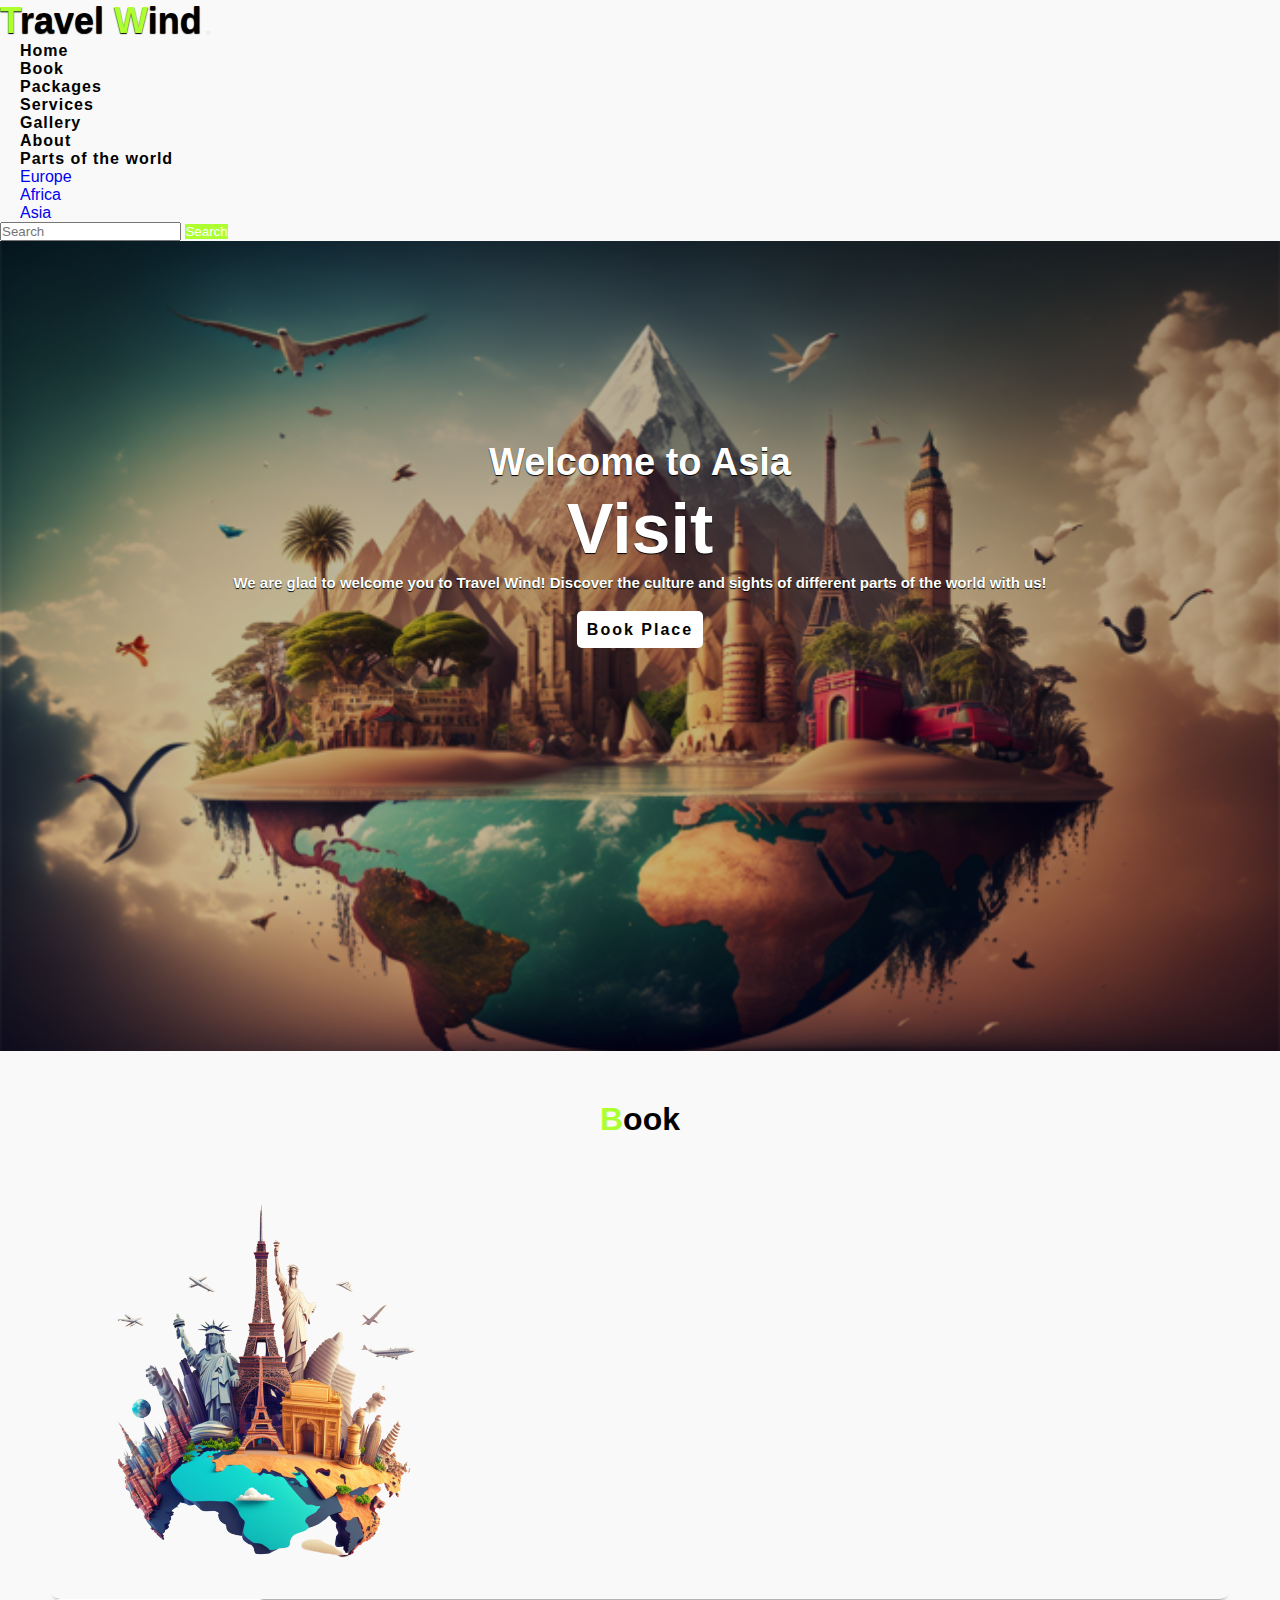
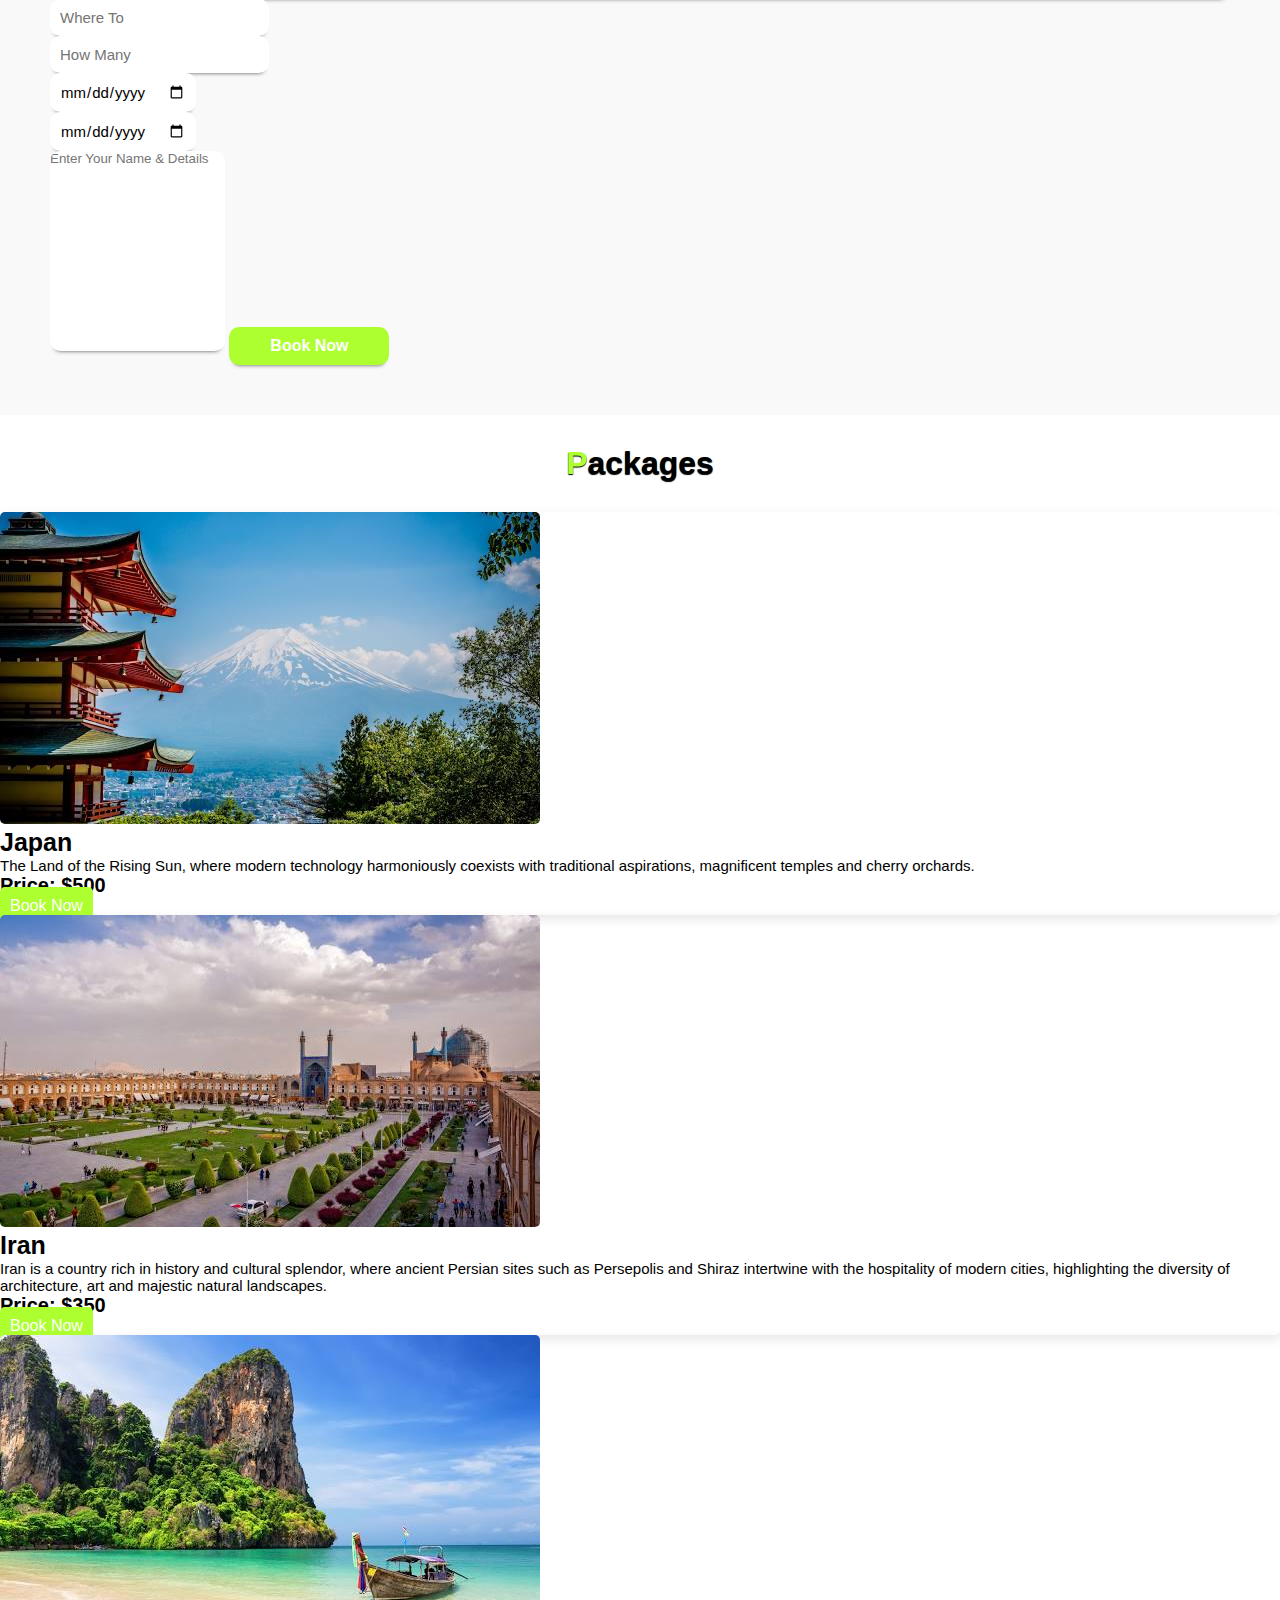
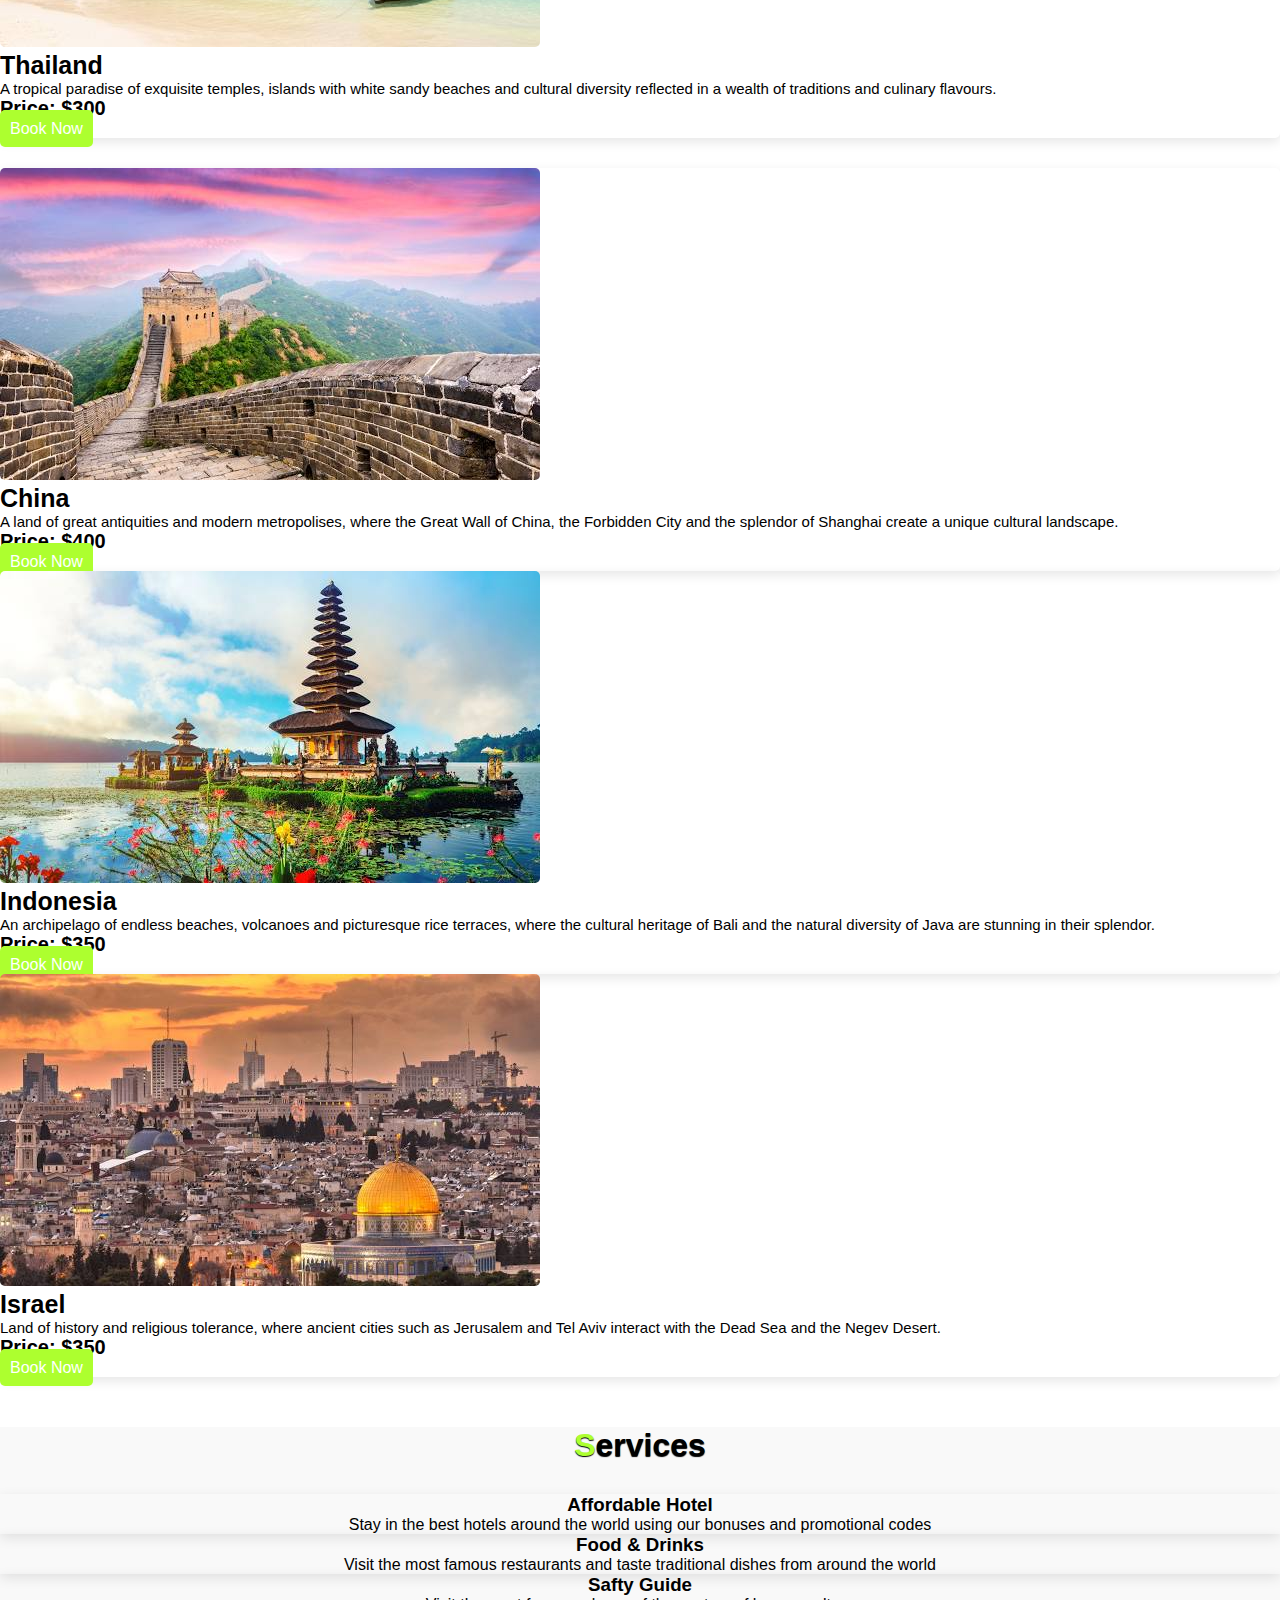
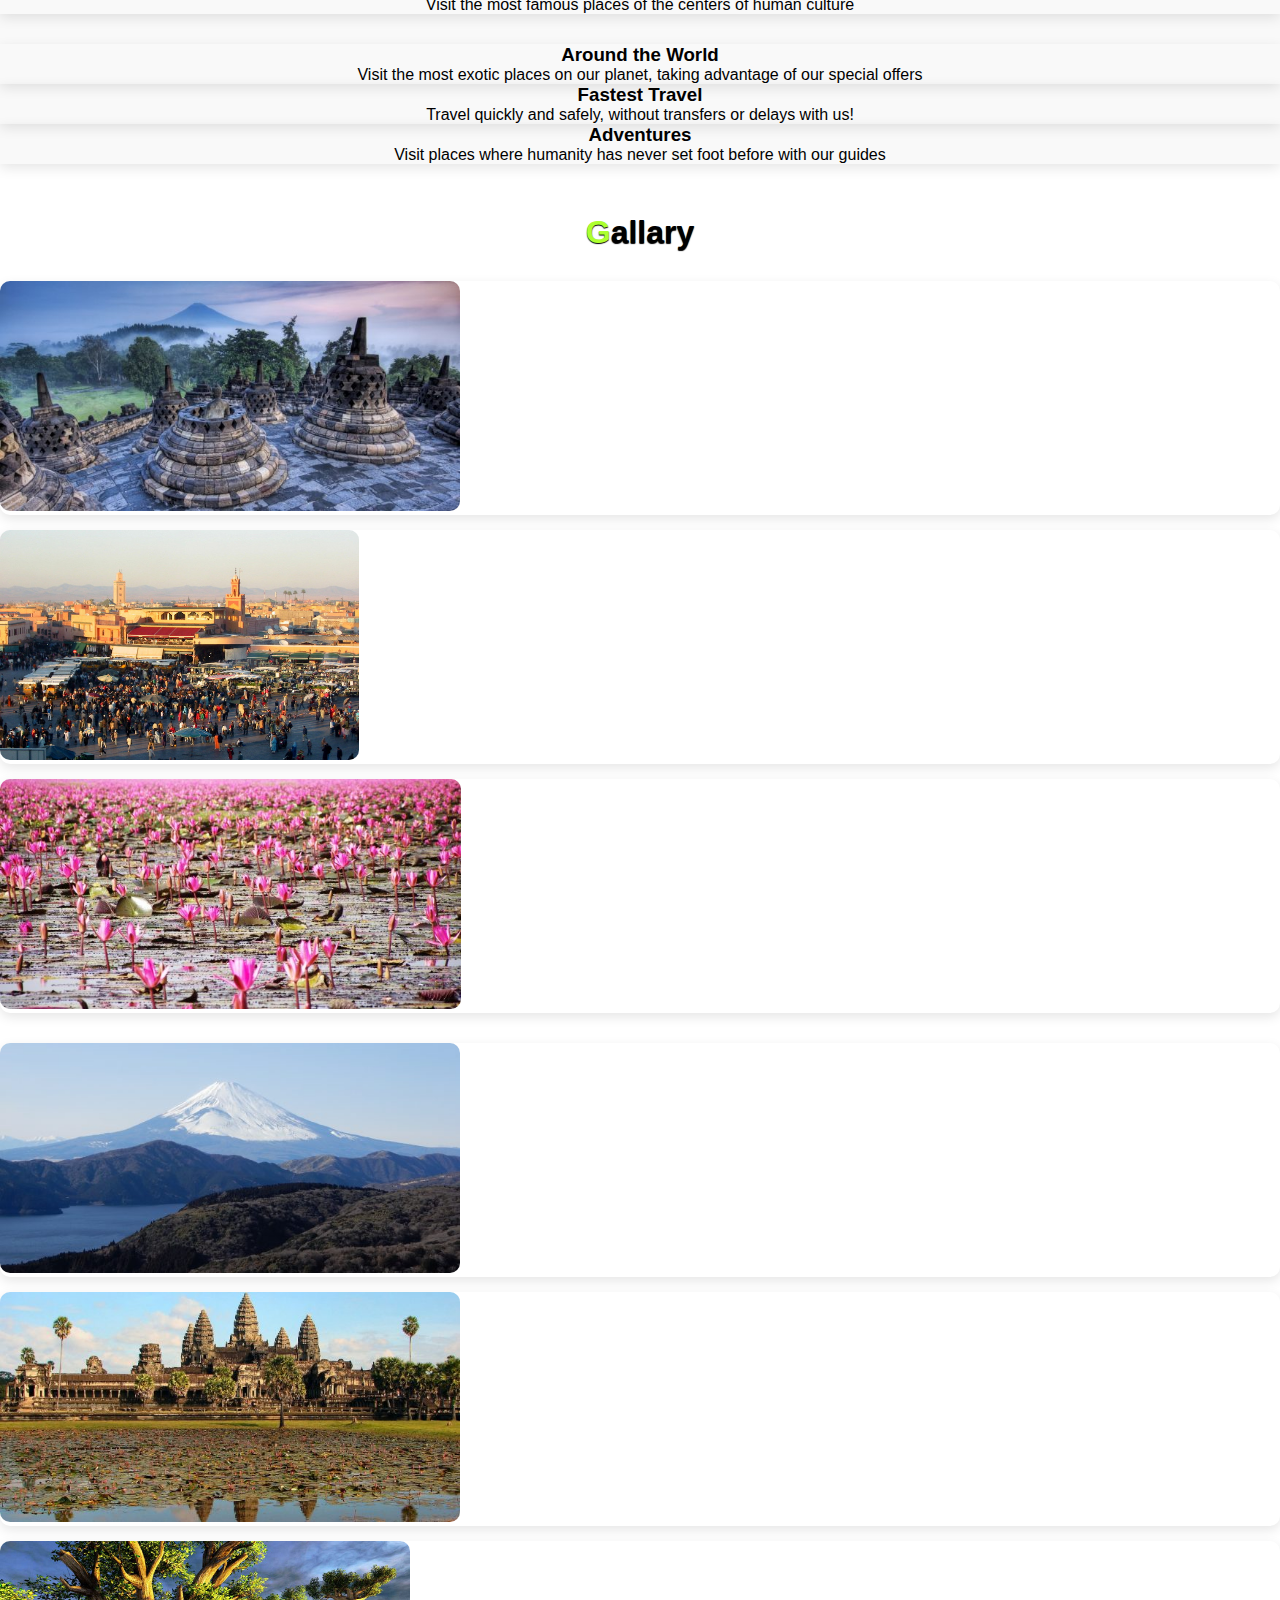
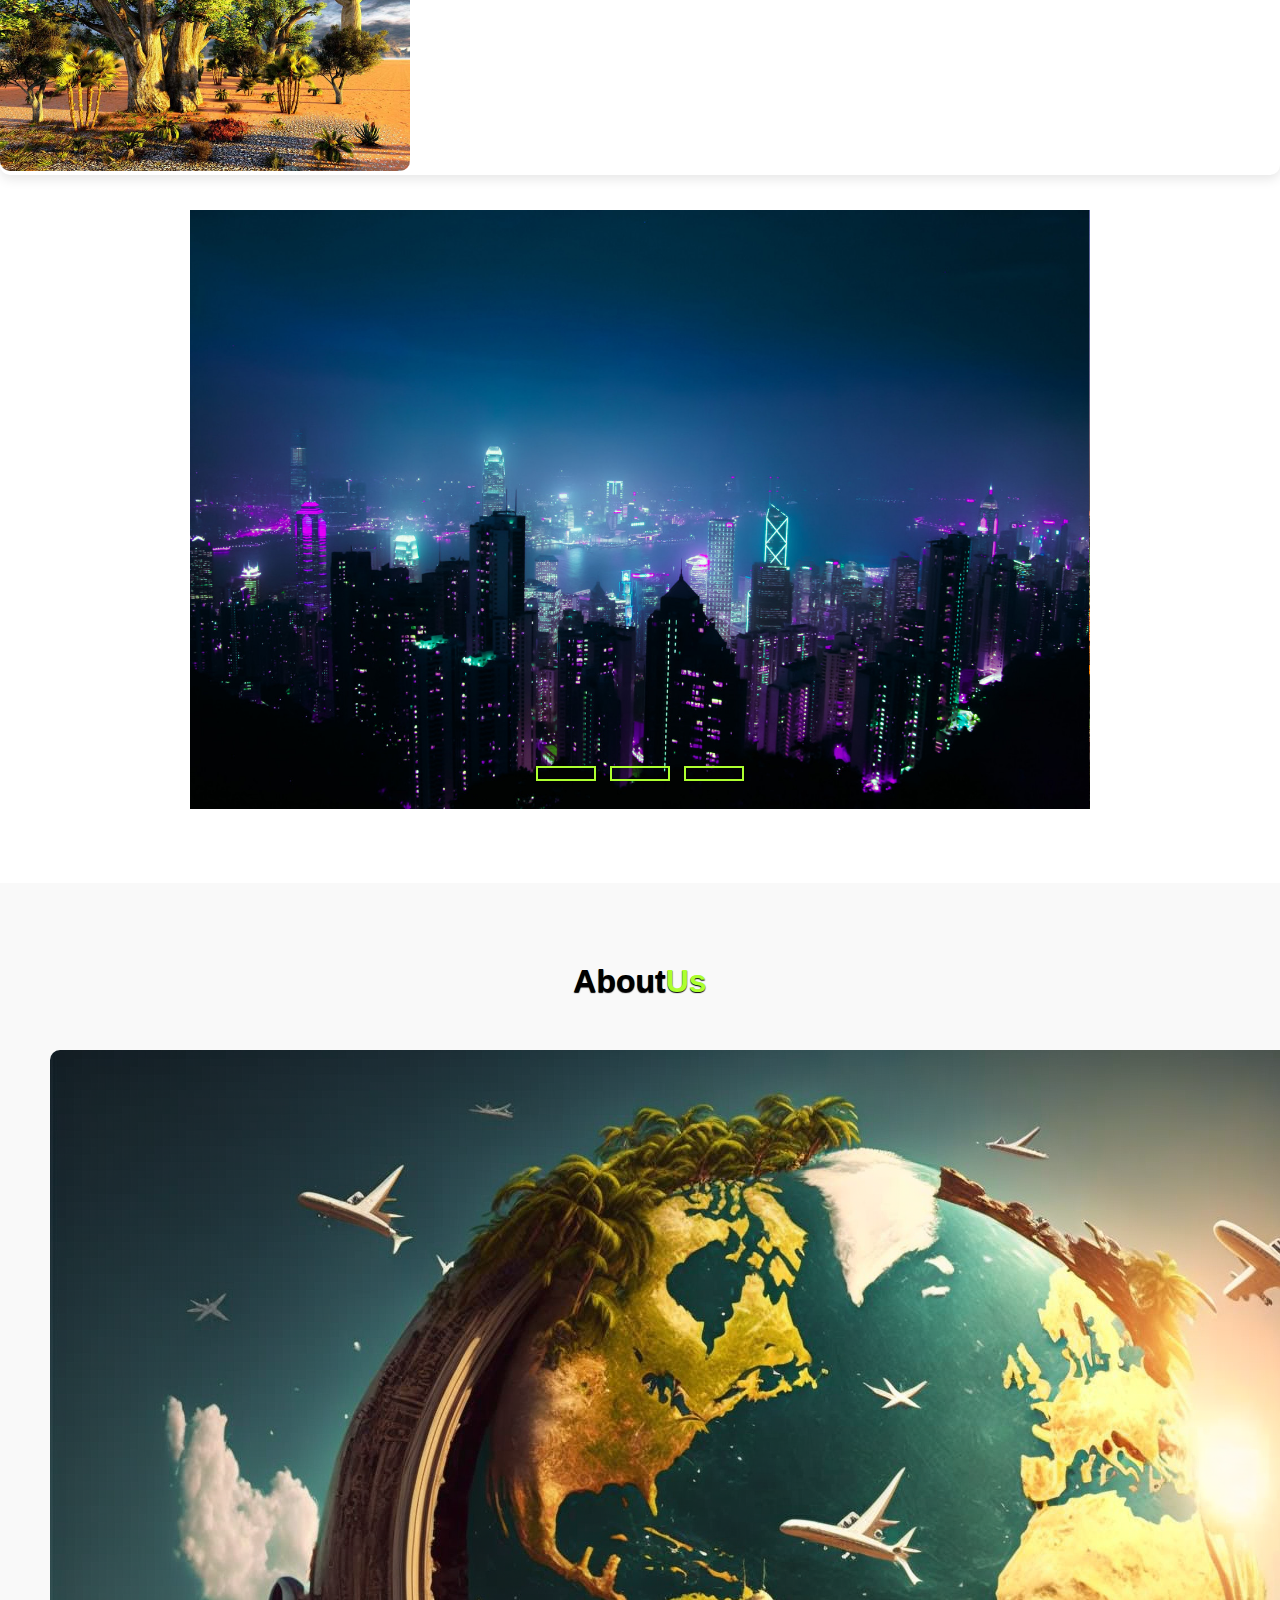
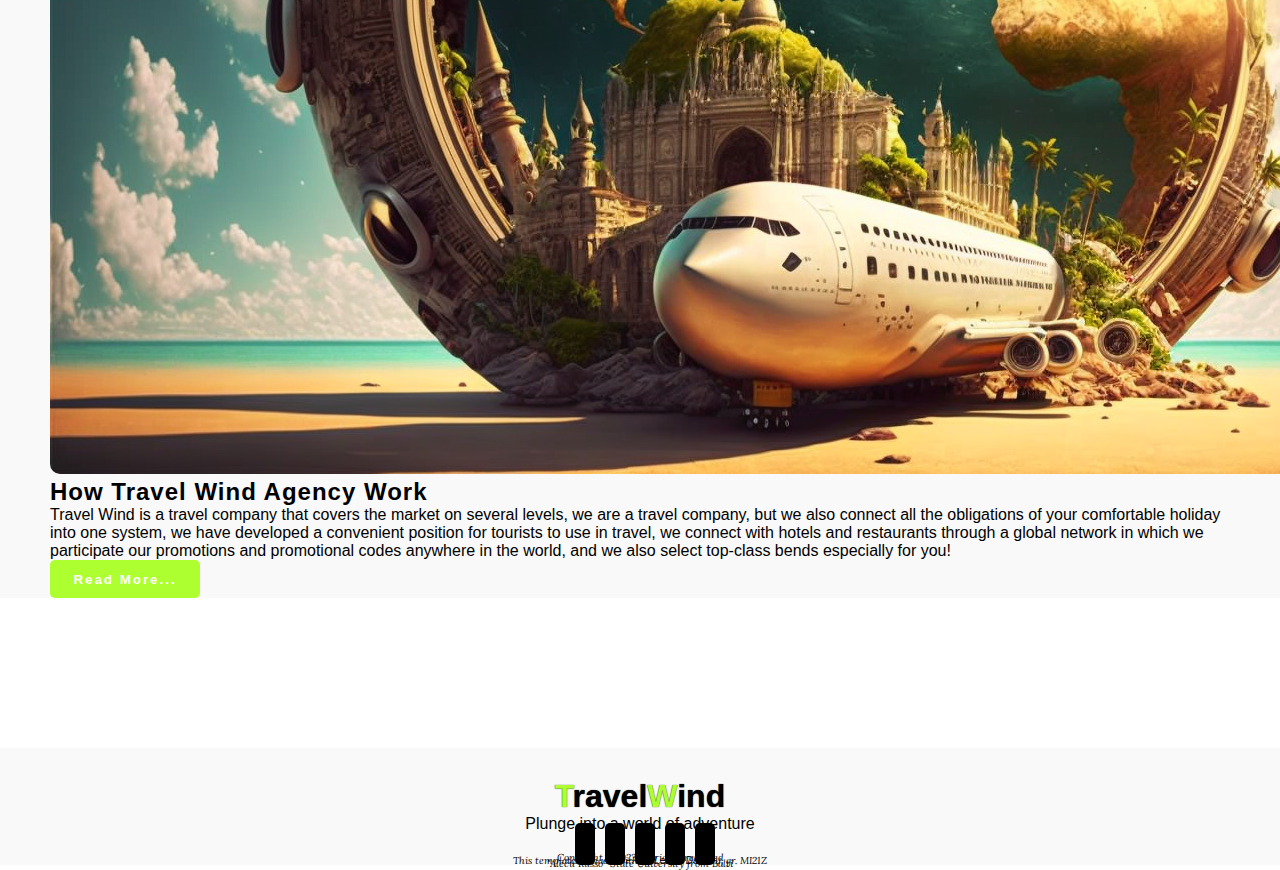
<file: asia.html>
<!DOCTYPE html>
<html lang="en">

<head>
    <meta charset="UTF-8">
    <meta name="viewport" content="width=device-width, initial-scale=1.0">
    <title>Travel Wind</title>
    <link rel="icon" type="images/x-icon" href="/images/plane.ico">
    <link rel="stylesheet" href="styles.css">
    <link href="https://cdn.jsdelivr.net/npm/bootstrap@5.3.2/dist/css/bootstrap.min.css" rel="stylesheet"
        integrity="sha384-T3c6CoIi6uLrA9TneNEoa7RxnatzjcDSCmG1MXxSR1GAsXEV/Dwwykc2MPK8M2HN" crossorigin="anonymous">
    <link rel="stylesheet" href="https://cdnjs.cloudflare.com/ajax/libs/font-awesome/6.5.0/css/all.min.css"
        integrity="sha512-Avb2QiuDEEvB4bZJYdft2mNjVShBftLdPG8FJ0V7irTLQ8Uo0qcPxh4Plq7G5tGm0rU+1SPhVotteLpBERwTkw=="
        crossorigin="anonymous" referrerpolicy="no-referrer" />
    <link rel="preconnect" href="https://fonts.googleapis.com">
    <link rel="preconnect" href="https://fonts.gstatic.com" crossorigin>
    <link href="https://fonts.googleapis.com/css2?family=Lora&family=Roboto:wght@500&display=swap" rel="stylesheet">
</head>

<nav class="navbar navbar-expand-lg fixed-top" id="navbar">
    <div class="container">
        <a class="navbar-brand" href="index.html" id="logo"><span>T</span>ravel <span>W</span>ind</a>
        <button class="navbar-toggler" type="button" data-bs-toggle="collapse" data-bs-target="#mynavbar">
            <span><i class="fa-solid fa-bars"></i></span>
        </button>
        <div class="collapse navbar-collapse" id="mynavbar">
            <ul class="navbar-nav me-auto">
                <li class="nav-item">
                    <a class="nav-link active" href="index.html">Home</a>
                </li>
                <li class="nav-item">
                    <a class="nav-link" href="#book">Book</a>
                </li>
                <li class="nav-item">
                    <a class="nav-link" href="#packages">Packages</a>
                </li>
                <li class="nav-item">
                    <a class="nav-link" href="#services">Services</a>
                </li>
                <li class="nav-item">
                    <a class="nav-link" href="#gallary">Gallery</a>
                </li>
                <li class="nav-item">
                    <a class="nav-link" href="#about">About</a>
                </li>
                <li class="nav-item dropdown">
                    <a class="nav-link dropdown-toggle" href="#" role="button" data-bs-toggle="dropdown"
                        aria-expanded="false">
                        Parts of the world
                    </a>
                    <ul class="dropdown-menu">
                        <li><a class="dropdown-item" href="europe.html">Europe</a></li>
                        <li><a class="dropdown-item" href="africa.html">Africa</a></li>
                        <li><a class="dropdown-item" href="asia.html">Asia</a></li>
                    </ul>
                </li>
            </ul>
            <form class="d-flex">
                <input class="form-control me-2" type="text" placeholder="Search">
                <button class="btn btn-primary" type="button">Search</button>
            </form>
        </div>
    </div>
</nav>


<div class="home">
    <div class="content">
        <h5>Welcome to Asia</h5>
        <h1>Visit<span class="changecontent_asia"></span></h1>
        <p>We are glad to welcome you to Travel Wind! Discover the culture and sights of different parts of the world
            with us!</p>
        <a href="#book">Book Place</a>
    </div>
</div>


<section class="book" id="book">
    <div class="container">

        <div class="main-text">
            <h1><span>B</span>ook</h1>
        </div>

        <div class="row">
            <div class="col-md-6 py-3 py-md-0">
                <div class="card">
                    <img src="./images/book-img.png">
                </div>
            </div>

            <div class="col-md-6 py-3 py-md-0">
                <form action="#">
                    <input type="text" class="form-control" placeholder="Where To" required><br>
                    <input type="text" class="form-control" placeholder="How Many" required><br>
                    <input type="date" class="form-control" placeholder="Arrivals" required><br>
                    <input type="date" class="form-control" placeholder="Leaving" required><br>
                    <textarea class="form-control" rows="5" name="text"
                        placeholder="Enter Your Name & Details"></textarea>
                    <input type="submit" value="Book Now" class="submit" required>
                </form>
            </div>
        </div>
    </div>
</section>


<section class="packages" id="packages">
    <div class="container">
        <div class="main-txt">
            <h1><span>P</span>ackages</h1>
        </div>

        <div class="row" style="margin-top: 30px;">

            <div class="col-md-4 py-3 py-md-0">
                <div class="card">
                    <img src="./images/japan.jpg">
                    <div class="card-body">
                        <h3>Japan </h3>
                        <p>The Land of the Rising Sun, where modern technology harmoniously coexists with traditional
                            aspirations, magnificent temples and cherry orchards.</p>
                        <div class="star">
                            <i class="fa-solid fa-star checked"></i>
                            <i class="fa-solid fa-star checked"></i>
                            <i class="fa-solid fa-star checked"></i>
                            <i class="fa-solid fa-star checked"></i>
                            <i class="fa-solid fa-star checked"></i>
                        </div>
                        <h6>Price: <strong>$500</strong></h6>
                        <a href="#book">Book Now</a>
                    </div>
                </div>
            </div>

            <div class="col-md-4 py-3 py-md-0">
                <div class="card">
                    <img src="./images/iran.jpg">
                    <div class="card-body">
                        <h3>Iran</h3>
                        <p>Iran is a country rich in history and cultural splendor, where ancient Persian sites such as
                            Persepolis and Shiraz intertwine with the hospitality of modern cities, highlighting the
                            diversity of architecture, art and majestic natural landscapes.</p>
                        <div class="star">
                            <i class="fa-solid fa-star checked"></i>
                            <i class="fa-solid fa-star checked"></i>
                            <i class="fa-solid fa-star checked"></i>
                            <i class="fa-solid fa-star checked"></i>
                            <i class="fa-solid fa-star "></i>
                        </div>
                        <h6>Price: <strong>$350</strong></h6>
                        <a href="#book">Book Now</a>
                    </div>
                </div>
            </div>

            <div class="col-md-4 py-3 py-md-0">
                <div class="card">
                    <img src="./images/taikand.jpg">
                    <div class="card-body">
                        <h3>Thailand</h3>
                        <p>A tropical paradise of exquisite temples, islands with white sandy beaches and cultural
                            diversity reflected in a wealth of traditions and culinary flavours.</p>
                        <div class="star">
                            <i class="fa-solid fa-star checked"></i>
                            <i class="fa-solid fa-star checked"></i>
                            <i class="fa-solid fa-star checked"></i>
                            <i class="fa-solid fa-star checked"></i>
                            <i class="fa-solid fa-star "></i>
                        </div>
                        <h6>Price: <strong>$300</strong></h6>
                        <a href="#book">Book Now</a>
                    </div>
                </div>
            </div>
        </div>


        <div class="row" style="margin-top: 30px;">

            <div class="col-md-4 py-3 py-md-0">
                <div class="card">
                    <img src="./images/china.jpg">
                    <div class="card-body">
                        <h3>China</h3>
                        <p>A land of great antiquities and modern metropolises, where the Great Wall of China, the
                            Forbidden City and the splendor of Shanghai create a unique cultural landscape.</p>
                        <div class="star">
                            <i class="fa-solid fa-star checked"></i>
                            <i class="fa-solid fa-star checked"></i>
                            <i class="fa-solid fa-star checked"></i>
                            <i class="fa-solid fa-star checked"></i>
                            <i class="fa-solid fa-star "></i>
                        </div>
                        <h6>Price: <strong>$400</strong></h6>
                        <a href="#book">Book Now</a>
                    </div>
                </div>
            </div>

            <div class="col-md-4 py-3 py-md-0">
                <div class="card">
                    <img src="./images/indonezia.jpg">
                    <div class="card-body">
                        <h3>Indonesia</h3>
                        <p>An archipelago of endless beaches, volcanoes and picturesque rice terraces, where the
                            cultural heritage of Bali and the natural diversity of Java are stunning in their splendor.
                        </p>
                        <div class="star">
                            <i class="fa-solid fa-star checked"></i>
                            <i class="fa-solid fa-star checked"></i>
                            <i class="fa-solid fa-star checked"></i>
                            <i class="fa-solid fa-star "></i>
                            <i class="fa-solid fa-star "></i>
                        </div>
                        <h6>Price: <strong>$350</strong></h6>
                        <a href="#book">Book Now</a>
                    </div>
                </div>
            </div>

            <div class="col-md-4 py-3 py-md-0">
                <div class="card">
                    <img src="./images/israel.jpg">
                    <div class="card-body">
                        <h3>Israel</h3>
                        <p>Land of history and religious tolerance, where ancient cities such as Jerusalem and Tel Aviv
                            interact with the Dead Sea and the Negev Desert.</p>
                        <div class="star">
                            <i class="fa-solid fa-star checked"></i>
                            <i class="fa-solid fa-star checked"></i>
                            <i class="fa-solid fa-star checked"></i>
                            <i class="fa-solid fa-star checked"></i>
                            <i class="fa-solid fa-star "></i>
                        </div>
                        <h6>Price: <strong>$350</strong></h6>
                        <a href="#book">Book Now</a>
                    </div>
                </div>
            </div>
        </div>
    </div>
</section>



<section class="services" id="services">
    <div class="container">
        <div class="main-txt">
            <h1><span>S</span>ervices</h1>
        </div>

        <div class="row" style="margin-top: 30px;">

            <div class="col-md-4 py-3 py-md-0">
                <div class="card">
                    <i class="fas fa-hotel"></i>
                    <div class="card-body">
                        <h3>Affordable Hotel</h3>
                        <p>Stay in the best hotels around the world using our bonuses and promotional codes</p>
                    </div>
                </div>
            </div>
            <div class="col-md-4 py-3 py-md-0">
                <div class="card">
                    <i class="fas fa-utensils"></i>
                    <div class="card-body">
                        <h3>Food & Drinks</h3>
                        <p>Visit the most famous restaurants and taste traditional dishes from around the world</p>
                    </div>
                </div>
            </div>
            <div class="col-md-4 py-3 py-md-0">
                <div class="card">
                    <i class="fas fa-bullhorn"></i>
                    <div class="card-body">
                        <h3>Safty Guide</h3>
                        <p>Visit the most famous places of the centers of human culture</p>
                    </div>
                </div>
            </div>
        </div>
        <div class="row" style="margin-top: 30px;">

            <div class="col-md-4 py-3 py-md-0">
                <div class="card">
                    <i class="fas fa-globe-asia"></i>
                    <div class="card-body">
                        <h3>Around the World</h3>
                        <p>Visit the most exotic places on our planet, taking advantage of our special offers</p>
                    </div>
                </div>
            </div>
            <div class="col-md-4 py-3 py-md-0">
                <div class="card">
                    <i class="fas fa-plane"></i>
                    <div class="card-body">
                        <h3>Fastest Travel</h3>
                        <p>Travel quickly and safely, without transfers or delays with us!</p>
                    </div>
                </div>
            </div>
            <div class="col-md-4 py-3 py-md-0">
                <div class="card">
                    <i class="fas fa-hiking"></i>
                    <div class="card-body">
                        <h3>Adventures</h3>
                        <p>Visit places where humanity has never set foot before with our guides</p>
                    </div>
                </div>
            </div>
        </div>
    </div>
</section>

<section class="gallary" id="gallary">
    <div class="container">

        <div class="main-txt">
            <h1><span>G</span>allary</h1>
        </div>

        <div class="row" style="margin-top: 30px;">
            <div class="col-md-4 py-3 py-md-0">
                <div class="card">
                    <img src="/images/asia_g1.jpg" height="230px">
                </div>
            </div>
            <div class="col-md-4 py-3 py-md-0">
                <div class="card">
                    <img src="/images/af_g2.jpg" height="230px">
                </div>
            </div>
            <div class="col-md-4 py-3 py-md-0">
                <div class="card">
                    <img src="/images/asia_g3.jpg" height="230px">
                </div>
            </div>
        </div>
        <div class="row" style="margin-top: 30px;">
            <div class="col-md-4 py-3 py-md-0">
                <div class="card">
                    <img src="/images/asia_g4.jpg" height="230px">
                </div>
            </div>
            <div class="col-md-4 py-3 py-md-0">
                <div class="card">
                    <img src="/images/asia_g5.jpg" height="230px">
                </div>
            </div>
            <div class="col-md-4 py-3 py-md-0">
                <div class="card">
                    <img src="/images/af_g6.jpg" height="230px">
                </div>
            </div>
        </div>
    </div>
    <div class="wrapper">
        <div class="slider">
            <div class="slider-nav">
                <label for="s1" class="slider-nav-item"></label>
                <label for="s2" class="slider-nav-item"></label>
                <label for="s3" class="slider-nav-item"></label>
            </div>
            <div class="slider-items">

                <input type="radio" name="s" id="s1">
                <input type="radio" name="s" id="s2">
                <input type="radio" name="s" id="s3">
                <div class="item s1">
                    <img src="/images/asia_g7.jpg">
                </div>
                <div class="item ">
                    <img src="/images/asia_g8.jpg">
                </div>
                <div class="item ">
                    <img src="/images/asia_g9.jpg">
                </div>
            </div>
        </div>
    </div>

</section>


<section class="about" id="about">
    <div class="container">
        <div class="main-txt">
            <h1>About<span>Us</span></h1>
        </div>
        <div class="row" style="margin-top: 50px;">
            <div class="col-md-6 py-3 py-md-0">
                <div class="card">
                    <img src="/images/about-img.png">
                </div>
            </div>
            <div class="col-md-6 py-3 py-md-0">
                <h2>How Travel Wind Agency Work</h2>
                <p>Travel Wind is a travel company that covers the market on several levels, we are a travel company,
                    but we also connect all the obligations of your comfortable holiday into one system, we have
                    developed a convenient position for tourists to use in travel, we connect with hotels and
                    restaurants through a global network in which we participate our promotions and promotional codes
                    anywhere in the world, and we also select top-class bends especially for you!</p>
                <button id="about-btn">Read More...</button>
            </div>
        </div>
    </div>
</section>
<footer id="footer">
    <h1><span>T</span>ravel<span>W</span>ind</h1>
    <p>Plunge into a world of adventure</p>
    <div class="social-links">
        <i class="fa-brands fa-twitter"></i>
        <i class="fa-brands fa-facebook"></i>
        <i class="fa-brands fa-instagram"></i>
        <i class="fa-brands fa-youtube"></i>
        <i class="fa-brands fa-pinterest-p"></i>
    </div>
    <div class="credit">
        <p>Copyright ©2023 All rights reserved</p>
        <p>This template is made with by <strong>Lesnic Dumitru</strong>, gr. MI21Z</p>
        <p>"Alecu Russo" State University from Balti</p>
    </div>
</footer>


<script src="https://cdn.jsdelivr.net/npm/bootstrap@5.3.2/dist/js/bootstrap.bundle.min.js"
    integrity="sha384-C6RzsynM9kWDrMNeT87bh95OGNyZPhcTNXj1NW7RuBCsyN/o0jlpcV8Qyq46cDfL"
    crossorigin="anonymous"></script>
</body>

</html>
</file>
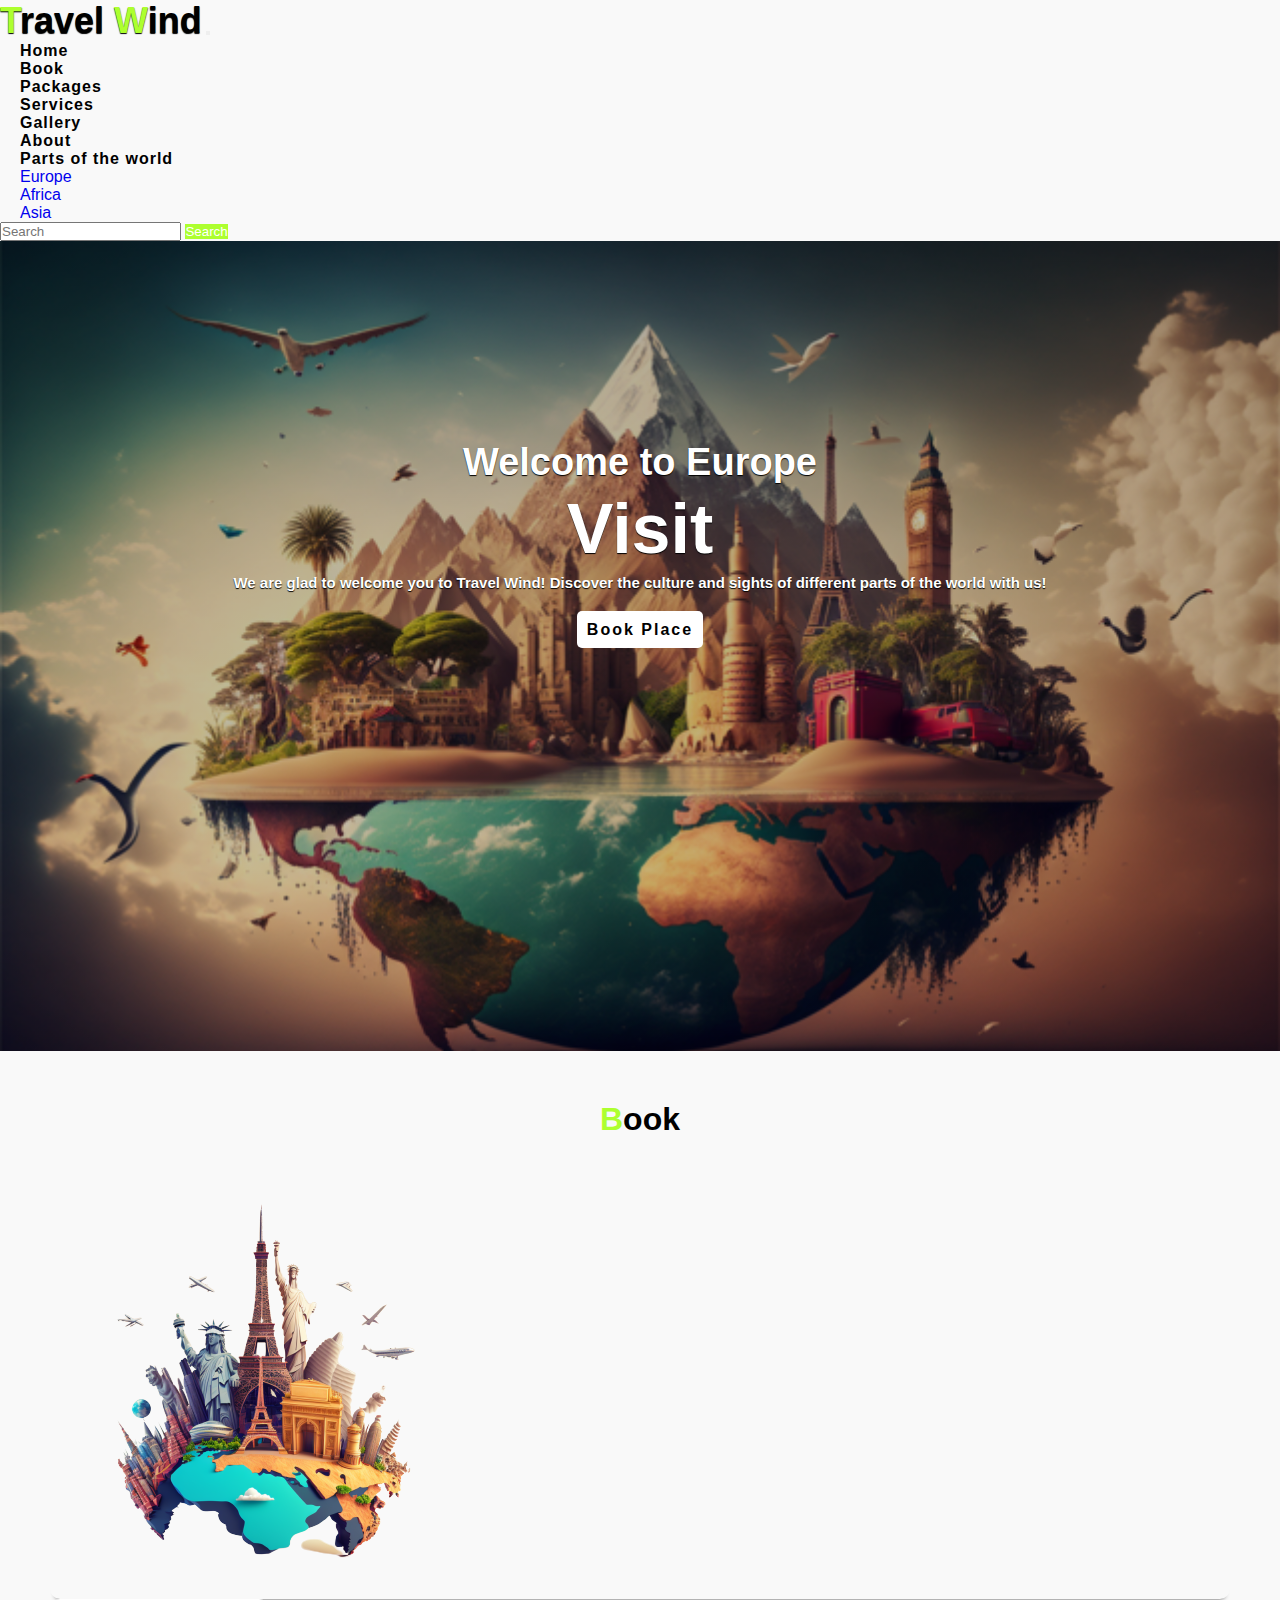
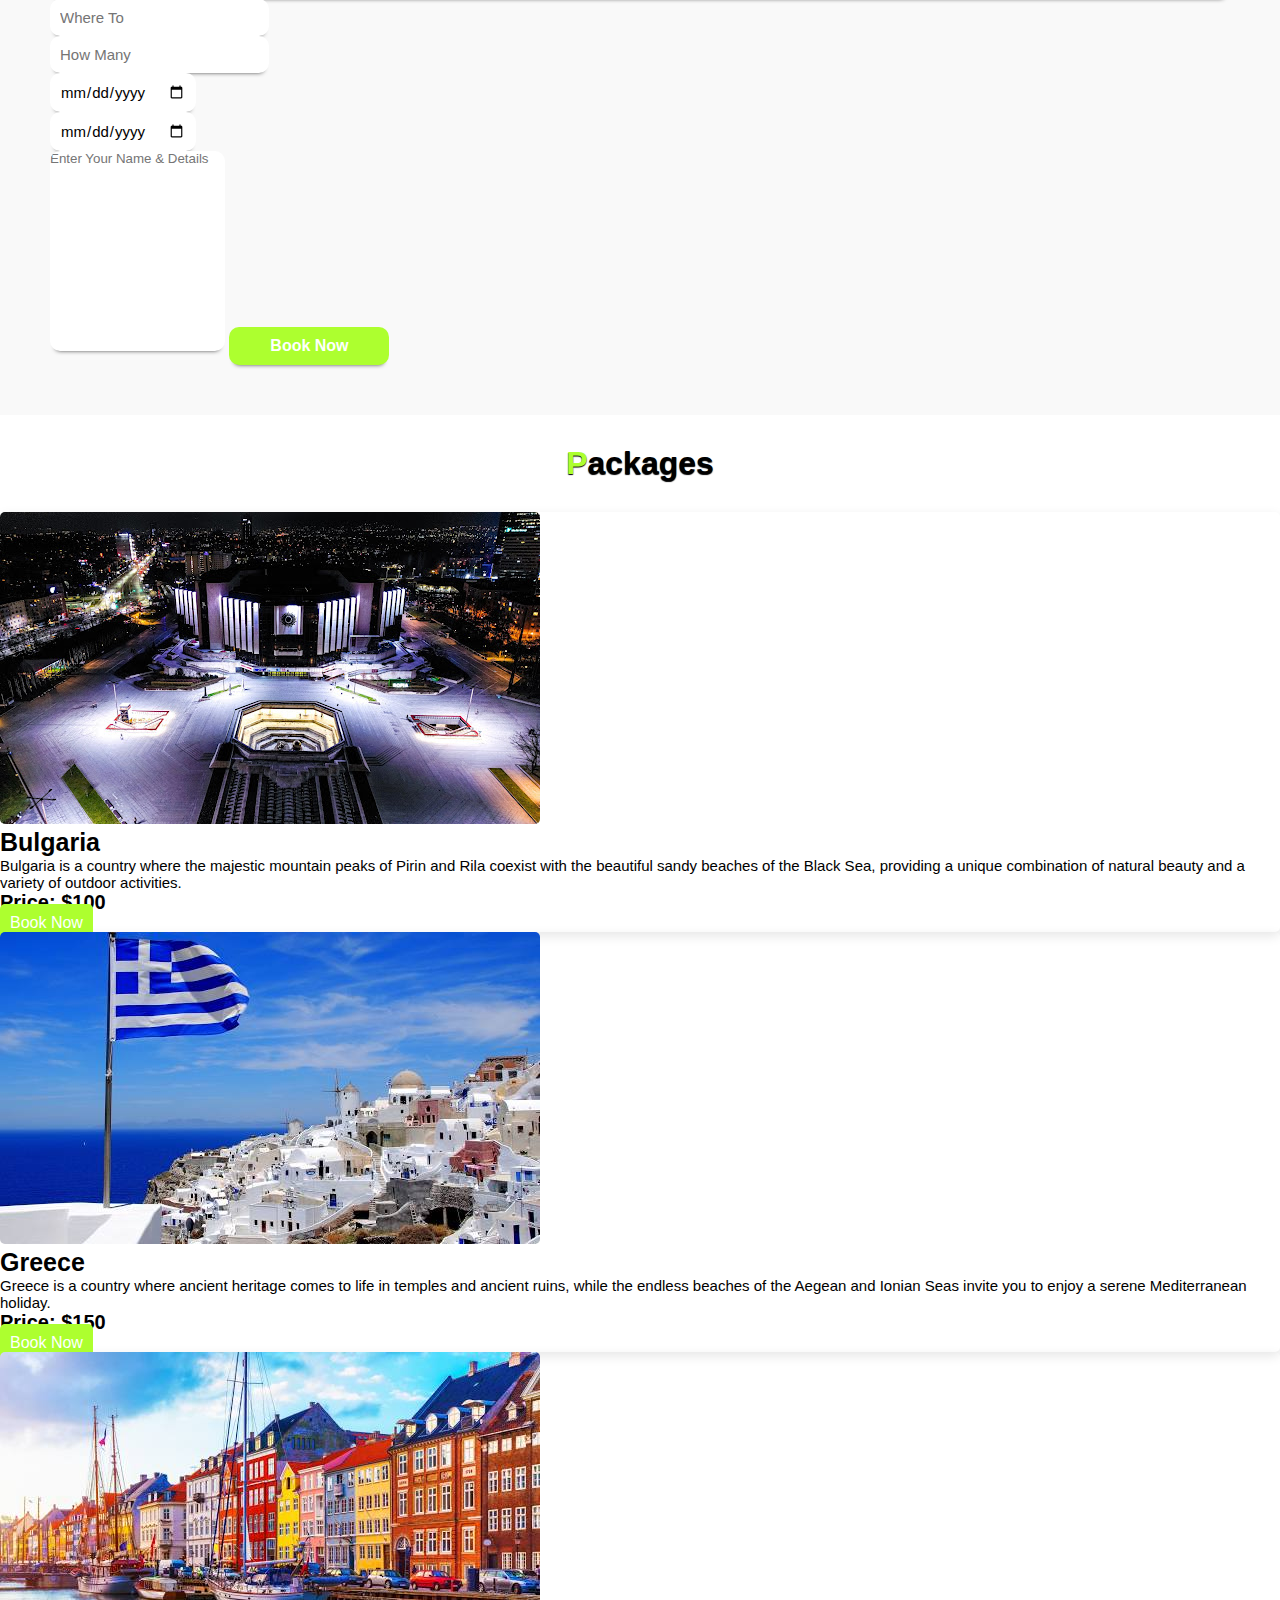
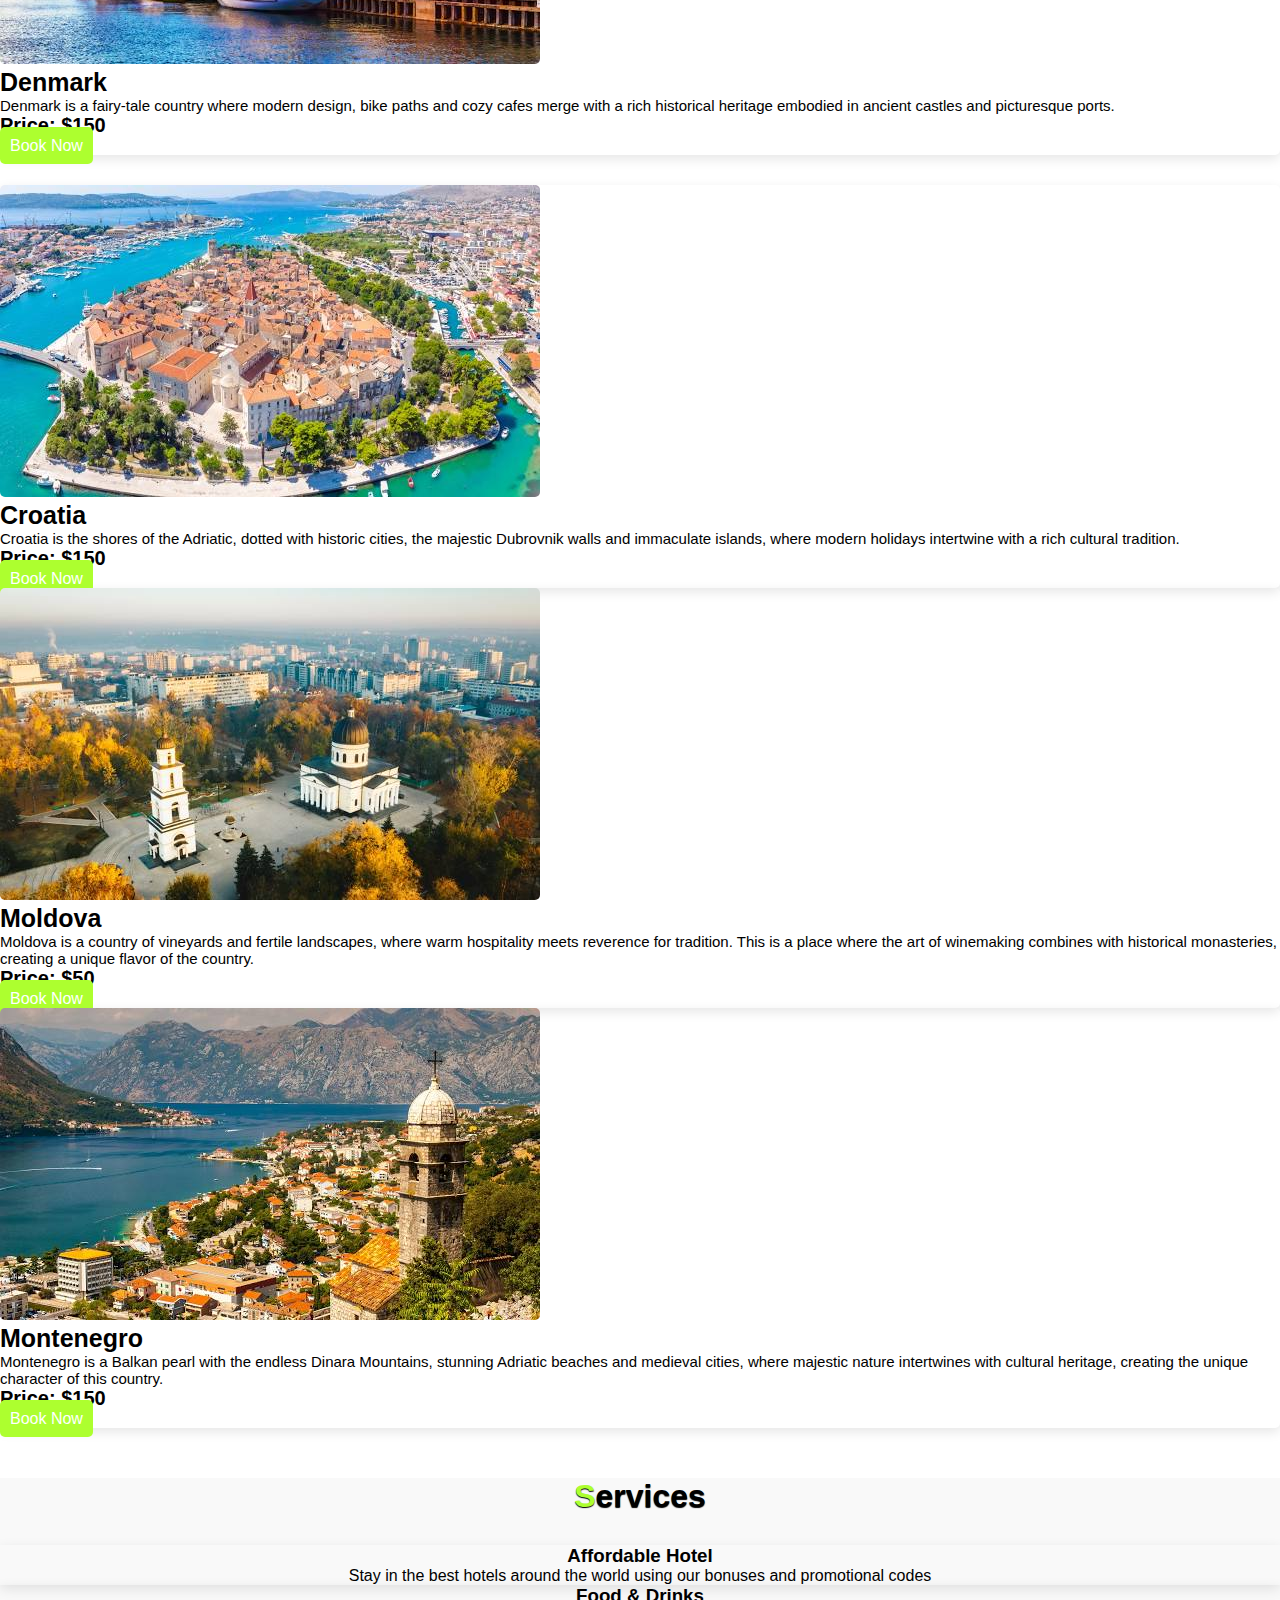
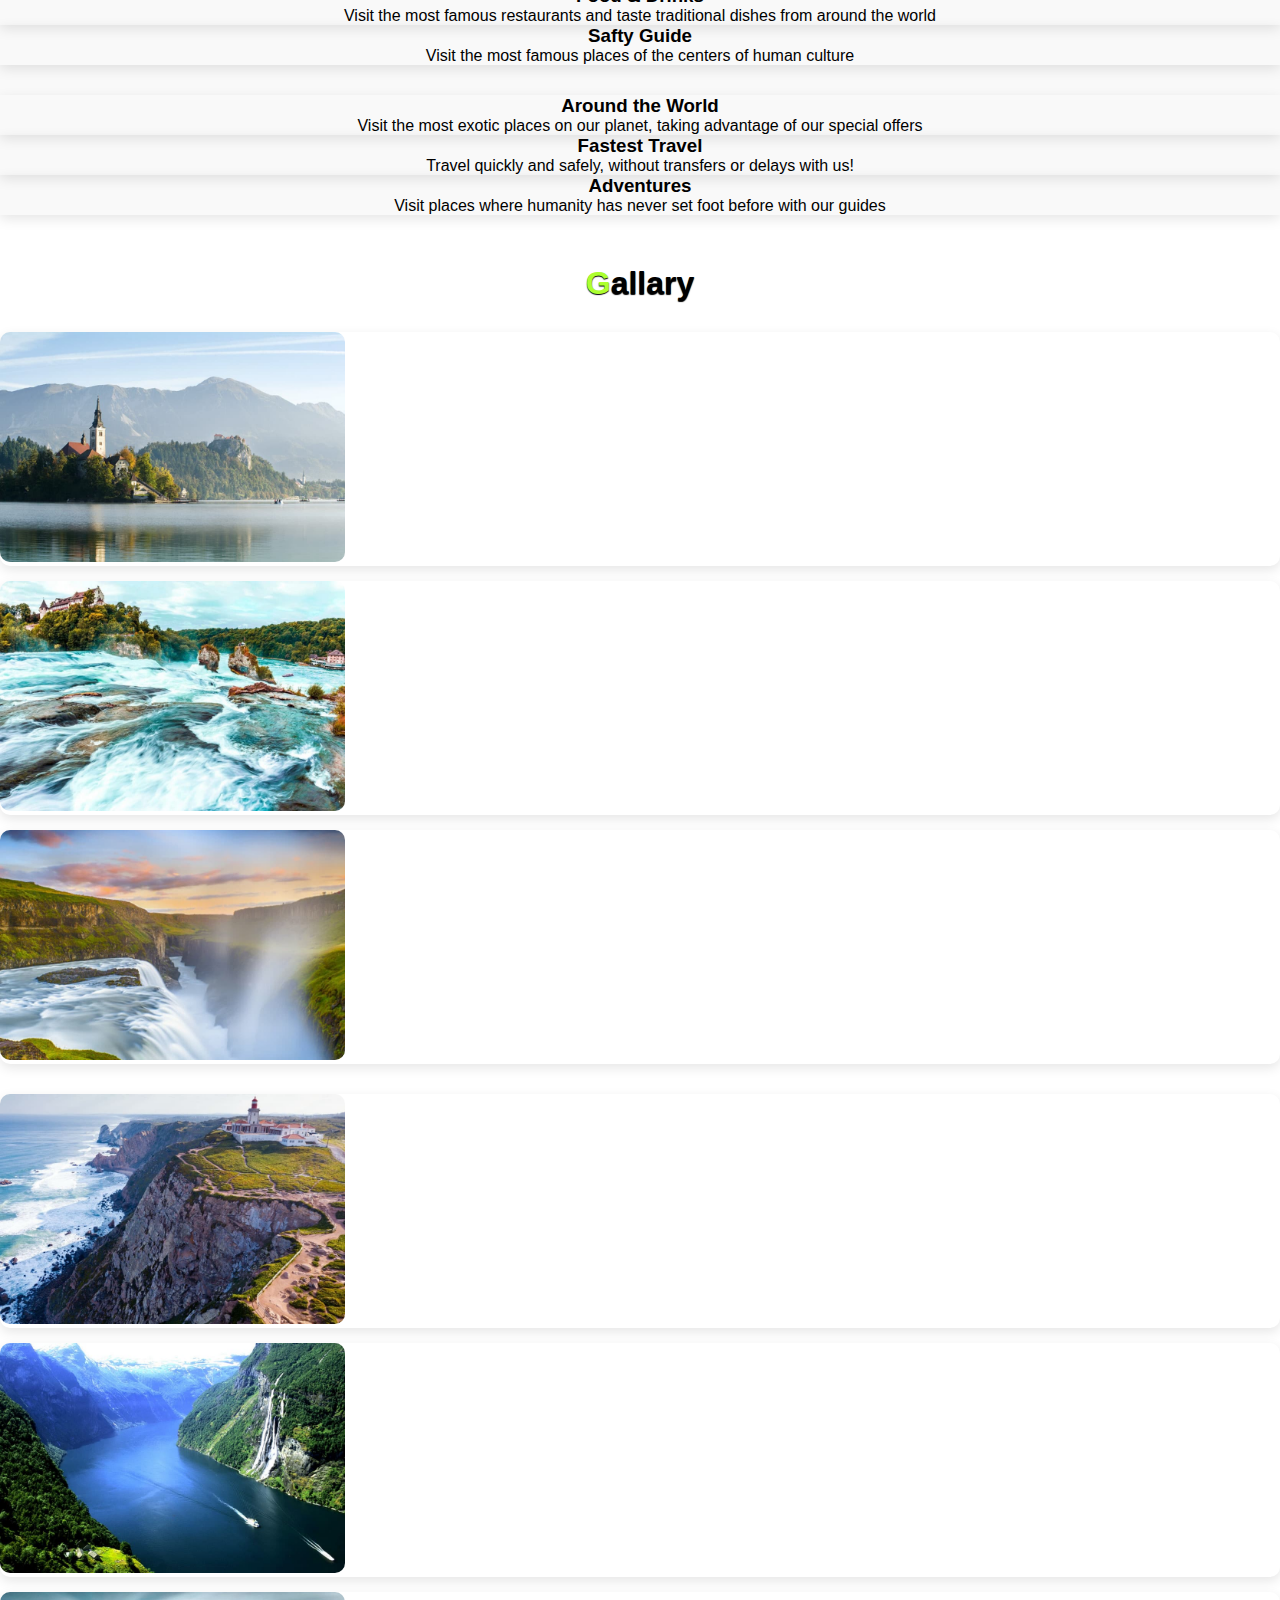
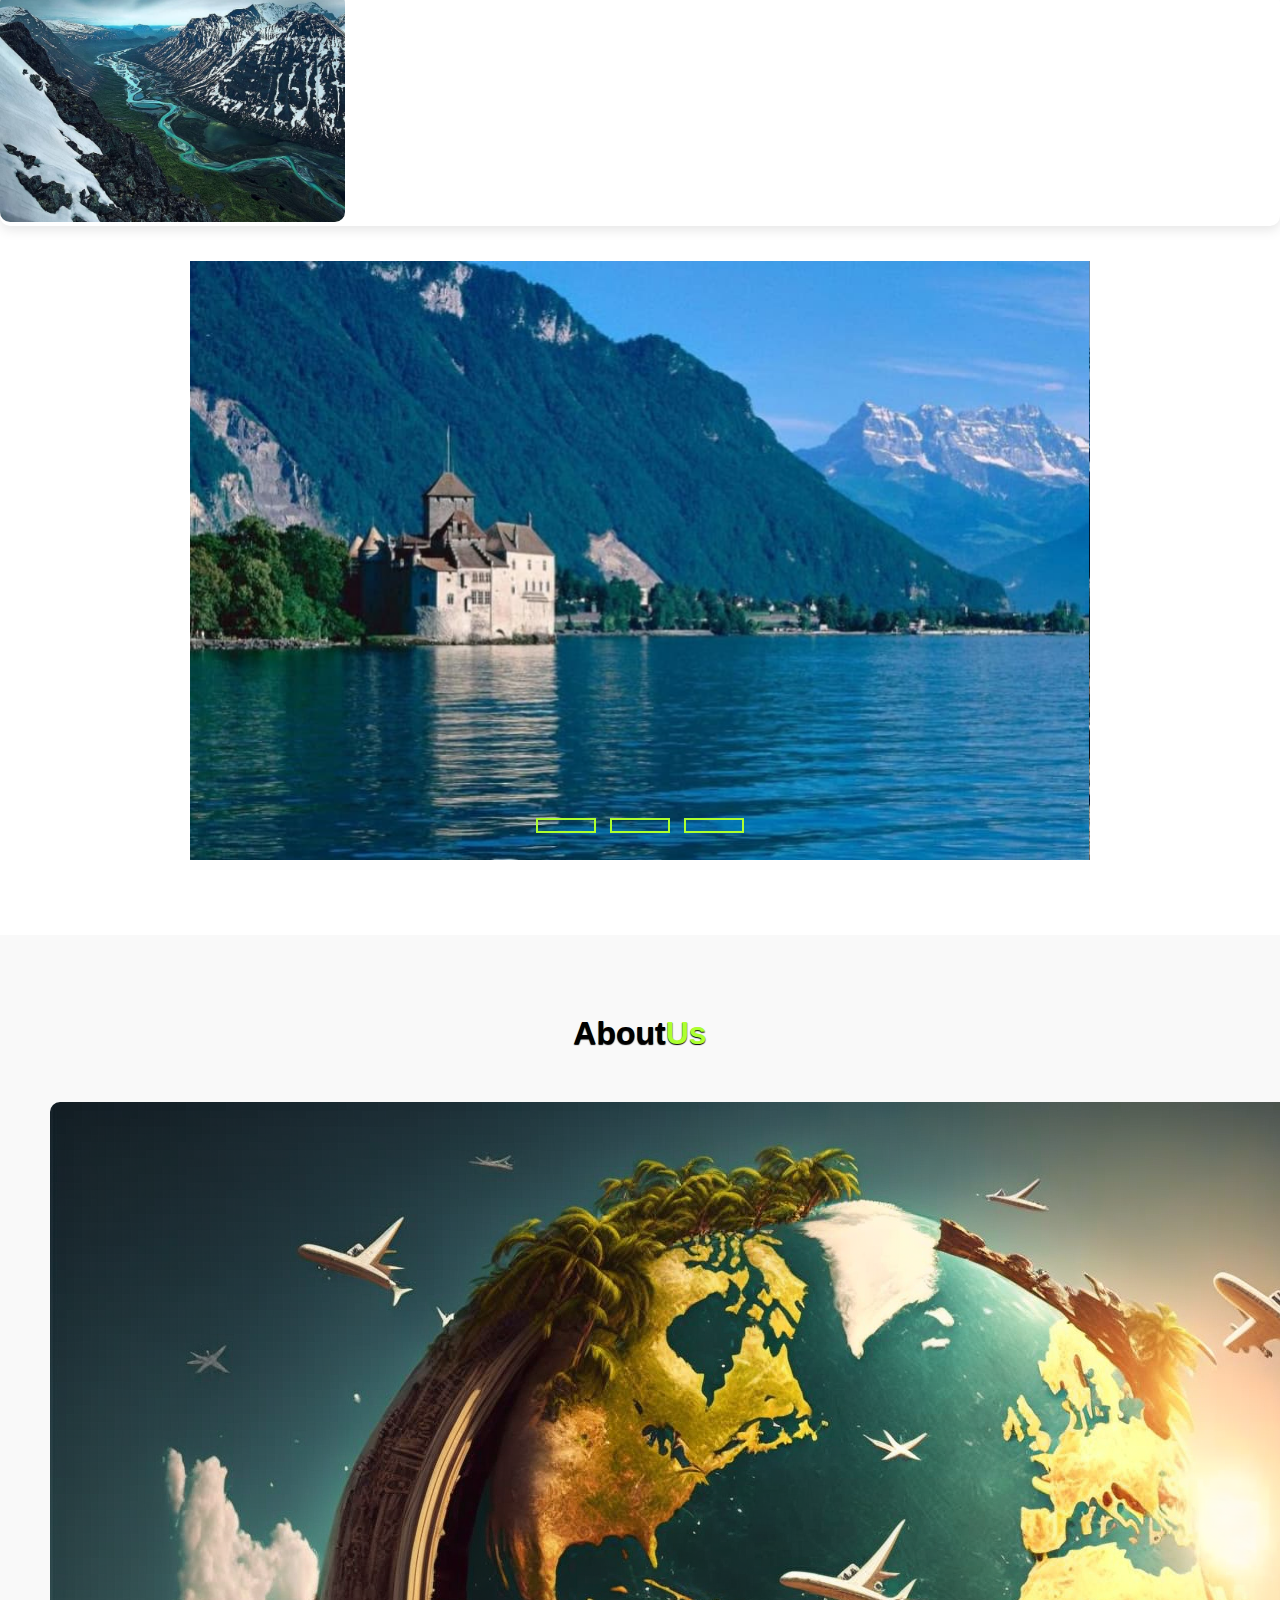
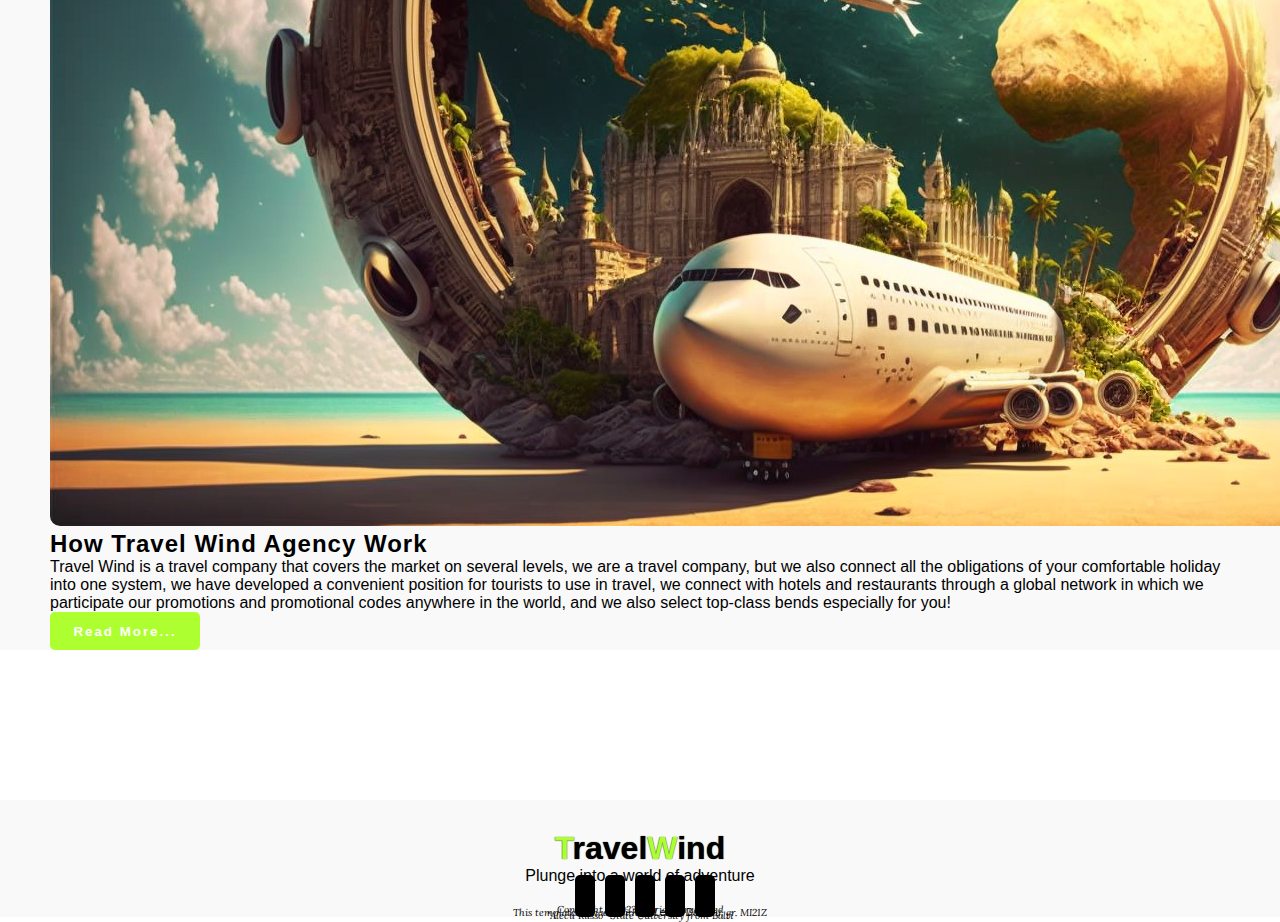
<file: europe.html>
<!DOCTYPE html>
<html lang="en">

<head>
    <meta charset="UTF-8">
    <meta name="viewport" content="width=device-width, initial-scale=1.0">
    <title>Travel Wind</title>
    <link rel="icon" type="images/x-icon" href="/images/plane.ico">
    <link rel="stylesheet" href="styles.css">
    <link href="https://cdn.jsdelivr.net/npm/bootstrap@5.3.2/dist/css/bootstrap.min.css" rel="stylesheet"
        integrity="sha384-T3c6CoIi6uLrA9TneNEoa7RxnatzjcDSCmG1MXxSR1GAsXEV/Dwwykc2MPK8M2HN" crossorigin="anonymous">
    <link rel="stylesheet" href="https://cdnjs.cloudflare.com/ajax/libs/font-awesome/6.5.0/css/all.min.css"
        integrity="sha512-Avb2QiuDEEvB4bZJYdft2mNjVShBftLdPG8FJ0V7irTLQ8Uo0qcPxh4Plq7G5tGm0rU+1SPhVotteLpBERwTkw=="
        crossorigin="anonymous" referrerpolicy="no-referrer" />
    <link rel="preconnect" href="https://fonts.googleapis.com">
    <link rel="preconnect" href="https://fonts.gstatic.com" crossorigin>
    <link href="https://fonts.googleapis.com/css2?family=Lora&family=Roboto:wght@500&display=swap" rel="stylesheet">
</head>

<nav class="navbar navbar-expand-lg fixed-top" id="navbar">
    <div class="container">
        <a class="navbar-brand" href="index.html" id="logo"><span>T</span>ravel <span>W</span>ind</a>
        <button class="navbar-toggler" type="button" data-bs-toggle="collapse" data-bs-target="#mynavbar">
            <span><i class="fa-solid fa-bars"></i></span>
        </button>
        <div class="collapse navbar-collapse" id="mynavbar">
            <ul class="navbar-nav me-auto">
                <li class="nav-item">
                    <a class="nav-link active" href="index.html">Home</a>
                </li>
                <li class="nav-item">
                    <a class="nav-link" href="#book">Book</a>
                </li>
                <li class="nav-item">
                    <a class="nav-link" href="#packages">Packages</a>
                </li>
                <li class="nav-item">
                    <a class="nav-link" href="#services">Services</a>
                </li>
                <li class="nav-item">
                    <a class="nav-link" href="#gallary">Gallery</a>
                </li>
                <li class="nav-item">
                    <a class="nav-link" href="#about">About</a>
                </li>
                <li class="nav-item dropdown">
                    <a class="nav-link dropdown-toggle" href="#" role="button" data-bs-toggle="dropdown"
                        aria-expanded="false">
                        Parts of the world
                    </a>
                    <ul class="dropdown-menu">
                        <li><a class="dropdown-item" href="europe.html">Europe</a></li>
                        <li><a class="dropdown-item" href="#">Africa</a></li>
                        <li><a class="dropdown-item" href="#">Asia</a></li>
                    </ul>
                </li>
            </ul>
            <form class="d-flex">
                <input class="form-control me-2" type="text" placeholder="Search">
                <button class="btn btn-primary" type="button">Search</button>
            </form>
        </div>
    </div>
</nav>


<div class="home">
    <div class="content">
        <h5>Welcome to Europe</h5>
        <h1>Visit<span class="changecontent_eu"></span></h1>
        <p>We are glad to welcome you to Travel Wind! Discover the culture and sights of different parts of the world
            with us!</p>
        <a href="#book">Book Place</a>
    </div>
</div>


<section class="book" id="book">
    <div class="container">

        <div class="main-text">
            <h1><span>B</span>ook</h1>
        </div>

        <div class="row">
            <div class="col-md-6 py-3 py-md-0">
                <div class="card">
                    <img src="./images/book-img.png">
                </div>
            </div>

            <div class="col-md-6 py-3 py-md-0">
                <form action="#">
                    <input type="text" class="form-control" placeholder="Where To" required><br>
                    <input type="text" class="form-control" placeholder="How Many" required><br>
                    <input type="date" class="form-control" placeholder="Arrivals" required><br>
                    <input type="date" class="form-control" placeholder="Leaving" required><br>
                    <textarea class="form-control" rows="5" name="text"
                        placeholder="Enter Your Name & Details"></textarea>
                    <input type="submit" value="Book Now" class="submit" required>
                </form>
            </div>
        </div>
    </div>
</section>


<section class="packages" id="packages">
    <div class="container">
        <div class="main-txt">
            <h1><span>P</span>ackages</h1>
        </div>

        <div class="row" style="margin-top: 30px;">

            <div class="col-md-4 py-3 py-md-0">
                <div class="card">
                    <img src="./images/bulgaria.jpg">
                    <div class="card-body">
                        <h3>Bulgaria</h3>
                        <p>Bulgaria is a country where the majestic mountain peaks of Pirin and Rila coexist with the
                            beautiful sandy beaches of the Black Sea, providing a unique combination of natural beauty
                            and a variety of outdoor activities.</p>
                        <div class="star">
                            <i class="fa-solid fa-star checked"></i>
                            <i class="fa-solid fa-star checked"></i>
                            <i class="fa-solid fa-star checked"></i>
                            <i class="fa-solid fa-star checked"></i>
                            <i class="fa-solid fa-star "></i>
                        </div>
                        <h6>Price: <strong>$100</strong></h6>
                        <a href="#book">Book Now</a>
                    </div>
                </div>
            </div>

            <div class="col-md-4 py-3 py-md-0">
                <div class="card">
                    <img src="./images/greece.jpg">
                    <div class="card-body">
                        <h3>Greece</h3>
                        <p>Greece is a country where ancient heritage comes to life in temples and ancient ruins, while the endless beaches of the Aegean and Ionian Seas invite you to enjoy a serene Mediterranean holiday.</p>
                        <div class="star">
                            <i class="fa-solid fa-star checked"></i>
                            <i class="fa-solid fa-star checked"></i>
                            <i class="fa-solid fa-star checked"></i>
                            <i class="fa-solid fa-star checked"></i>
                            <i class="fa-solid fa-star "></i>
                        </div>
                        <h6>Price: <strong>$150</strong></h6>
                        <a href="#book">Book Now</a>
                    </div>
                </div>
            </div>

            <div class="col-md-4 py-3 py-md-0">
                <div class="card">
                    <img src="./images/danmark.jpg">
                    <div class="card-body">
                        <h3>Denmark</h3>
                        <p>Denmark is a fairy-tale country where modern design, bike paths and cozy cafes merge with a rich historical heritage embodied in ancient castles and picturesque ports.</p>
                        <div class="star">
                            <i class="fa-solid fa-star checked"></i>
                            <i class="fa-solid fa-star checked"></i>
                            <i class="fa-solid fa-star checked"></i>
                            <i class="fa-solid fa-star "></i>
                            <i class="fa-solid fa-star "></i>
                        </div>
                        <h6>Price: <strong>$150</strong></h6>
                        <a href="#book">Book Now</a>
                    </div>
                </div>
            </div>
        </div>


        <div class="row" style="margin-top: 30px;">

            <div class="col-md-4 py-3 py-md-0">
                <div class="card">
                    <img src="./images/horvatia.jpg">
                    <div class="card-body">
                        <h3>Croatia</h3>
                        <p>Croatia is the shores of the Adriatic, dotted with historic cities, the majestic Dubrovnik walls and immaculate islands, where modern holidays intertwine with a rich cultural tradition.</p>
                        <div class="star">
                            <i class="fa-solid fa-star checked"></i>
                            <i class="fa-solid fa-star checked"></i>
                            <i class="fa-solid fa-star checked"></i>
                            <i class="fa-solid fa-star checked"></i>
                            <i class="fa-solid fa-star "></i>
                        </div>
                        <h6>Price: <strong>$150</strong></h6>
                        <a href="#book">Book Now</a>
                    </div>
                </div>
            </div>

            <div class="col-md-4 py-3 py-md-0">
                <div class="card">
                    <img src="./images/moldova.jpg">
                    <div class="card-body">
                        <h3>Moldova</h3>
                        <p>Moldova is a country of vineyards and fertile landscapes, where warm hospitality meets reverence for tradition. This is a place where the art of winemaking combines with historical monasteries, creating a unique flavor of the country.</p>
                        <div class="star">
                            <i class="fa-solid fa-star checked"></i>
                            <i class="fa-solid fa-star checked"></i>
                            <i class="fa-solid fa-star checked"></i>
                            <i class="fa-solid fa-star "></i>
                            <i class="fa-solid fa-star "></i>
                        </div>
                        <h6>Price: <strong>$50</strong></h6>
                        <a href="#book">Book Now</a>
                    </div>
                </div>
            </div>

            <div class="col-md-4 py-3 py-md-0">
                <div class="card">
                    <img src="./images/chernogoria.jpg">
                    <div class="card-body">
                        <h3>Montenegro</h3>
                        <p>Montenegro is a Balkan pearl with the endless Dinara Mountains, stunning Adriatic beaches and medieval cities, where majestic nature intertwines with cultural heritage, creating the unique character of this country.</p>
                        <div class="star">
                            <i class="fa-solid fa-star checked"></i>
                            <i class="fa-solid fa-star checked"></i>
                            <i class="fa-solid fa-star checked"></i>
                            <i class="fa-solid fa-star checked"></i>
                            <i class="fa-solid fa-star "></i>
                        </div>
                        <h6>Price: <strong>$150</strong></h6>
                        <a href="#book">Book Now</a>
                    </div>
                </div>
            </div>
        </div>
    </div>
</section>



<section class="services" id="services">
    <div class="container">
        <div class="main-txt">
            <h1><span>S</span>ervices</h1>
        </div>

        <div class="row" style="margin-top: 30px;">

            <div class="col-md-4 py-3 py-md-0">
                <div class="card">
                    <i class="fas fa-hotel"></i>
                    <div class="card-body">
                        <h3>Affordable Hotel</h3>
                        <p>Stay in the best hotels around the world using our bonuses and promotional codes</p>
                    </div>
                </div>
            </div>
            <div class="col-md-4 py-3 py-md-0">
                <div class="card">
                    <i class="fas fa-utensils"></i>
                    <div class="card-body">
                        <h3>Food & Drinks</h3>
                        <p>Visit the most famous restaurants and taste traditional dishes from around the world</p>
                    </div>
                </div>
            </div>
            <div class="col-md-4 py-3 py-md-0">
                <div class="card">
                    <i class="fas fa-bullhorn"></i>
                    <div class="card-body">
                        <h3>Safty Guide</h3>
                        <p>Visit the most famous places of the centers of human culture</p>
                    </div>
                </div>
            </div>
        </div>
        <div class="row" style="margin-top: 30px;">

            <div class="col-md-4 py-3 py-md-0">
                <div class="card">
                    <i class="fas fa-globe-asia"></i>
                    <div class="card-body">
                        <h3>Around the World</h3>
                        <p>Visit the most exotic places on our planet, taking advantage of our special offers</p>
                    </div>
                </div>
            </div>
            <div class="col-md-4 py-3 py-md-0">
                <div class="card">
                    <i class="fas fa-plane"></i>
                    <div class="card-body">
                        <h3>Fastest Travel</h3>
                        <p>Travel quickly and safely, without transfers or delays with us!</p>
                    </div>
                </div>
            </div>
            <div class="col-md-4 py-3 py-md-0">
                <div class="card">
                    <i class="fas fa-hiking"></i>
                    <div class="card-body">
                        <h3>Adventures</h3>
                        <p>Visit places where humanity has never set foot before with our guides</p>
                    </div>
                </div>
            </div>
        </div>
    </div>
</section>

<section class="gallary" id="gallary">
    <div class="container">

        <div class="main-txt">
            <h1><span>G</span>allary</h1>
        </div>

        <div class="row" style="margin-top: 30px;">
            <div class="col-md-4 py-3 py-md-0">
                <div class="card">
                    <img src="/images/eu_g1.jpg" height="230px">
                </div>
            </div>
            <div class="col-md-4 py-3 py-md-0">
                <div class="card">
                    <img src="/images/eu_g2.jpg" height="230px">
                </div>
            </div>
            <div class="col-md-4 py-3 py-md-0">
                <div class="card">
                    <img src="/images/eu_g3.jpg" height="230px">
                </div>
            </div>
        </div>
        <div class="row" style="margin-top: 30px;">
            <div class="col-md-4 py-3 py-md-0">
                <div class="card">
                    <img src="/images/eu_g4.jpg" height="230px">
                </div>
            </div>
            <div class="col-md-4 py-3 py-md-0">
                <div class="card">
                    <img src="/images/eu_g6.jpg" height="230px">
                </div>
            </div>
            <div class="col-md-4 py-3 py-md-0">
                <div class="card">
                    <img src="/images/eu_g7.jpg" height="230px">
                </div>
            </div>
        </div>
    </div>
    <div class="wrapper">
        <div class="slider">
            <div class="slider-nav">
                <label for="s1" class="slider-nav-item"></label>
                <label for="s2" class="slider-nav-item"></label>
                <label for="s3" class="slider-nav-item"></label>
            </div>
            <div class="slider-items">

                <input type="radio" name="s" id="s1">
                <input type="radio" name="s" id="s2">
                <input type="radio" name="s" id="s3">
                <div class="item s1">
                    <img src="/images/eu_g8.jpg">
                </div>
                <div class="item ">
                    <img src="/images/eu_g9.jpg">
                </div>
                <div class="item ">
                    <img src="/images/slider_3.jpg">
                </div>
            </div>
        </div>
    </div>

</section>


<section class="about" id="about">
    <div class="container">
        <div class="main-txt">
            <h1>About<span>Us</span></h1>
        </div>
        <div class="row" style="margin-top: 50px;">
            <div class="col-md-6 py-3 py-md-0">
                <div class="card">
                    <img src="/images/about-img.png">
                </div>
            </div>
            <div class="col-md-6 py-3 py-md-0">
                <h2>How Travel Wind Agency Work</h2>
                <p>Travel Wind is a travel company that covers the market on several levels, we are a travel company,
                    but we also connect all the obligations of your comfortable holiday into one system, we have
                    developed a convenient position for tourists to use in travel, we connect with hotels and
                    restaurants through a global network in which we participate our promotions and promotional codes
                    anywhere in the world, and we also select top-class bends especially for you!</p>
                <button id="about-btn">Read More...</button>
            </div>
        </div>
    </div>
</section>
<footer id="footer">
    <h1><span>T</span>ravel<span>W</span>ind</h1>
    <p>Plunge into a world of adventure</p>
    <div class="social-links">
        <i class="fa-brands fa-twitter"></i>
        <i class="fa-brands fa-facebook"></i>
        <i class="fa-brands fa-instagram"></i>
        <i class="fa-brands fa-youtube"></i>
        <i class="fa-brands fa-pinterest-p"></i>
    </div>
    <div class="credit">
        <p>Copyright ©2023 All rights reserved</p>
        <p>This template is made with by <strong>Lesnic Dumitru</strong>, gr. MI21Z</p>
        <p>"Alecu Russo" State University from Balti</p>
    </div>
</footer>


<script src="https://cdn.jsdelivr.net/npm/bootstrap@5.3.2/dist/js/bootstrap.bundle.min.js"
    integrity="sha384-C6RzsynM9kWDrMNeT87bh95OGNyZPhcTNXj1NW7RuBCsyN/o0jlpcV8Qyq46cDfL"
    crossorigin="anonymous"></script>
</body>

</html>
</file>
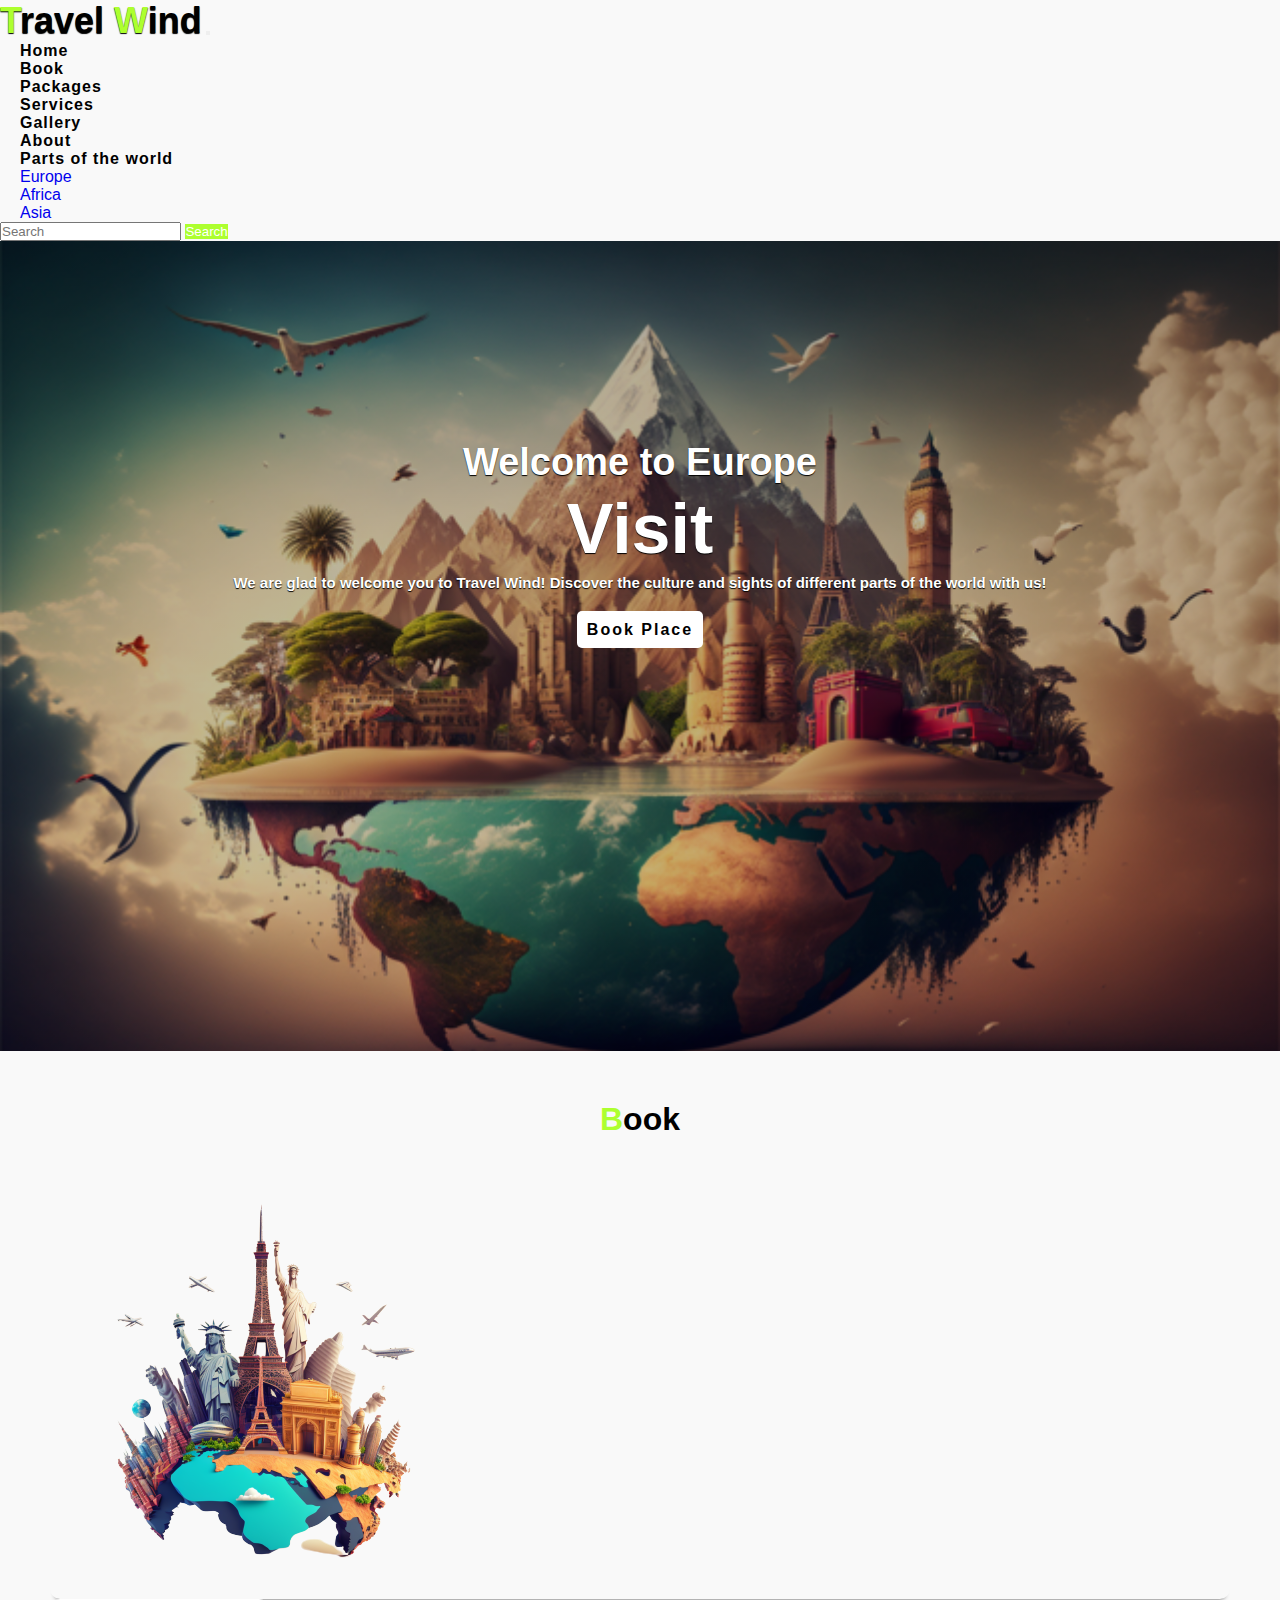
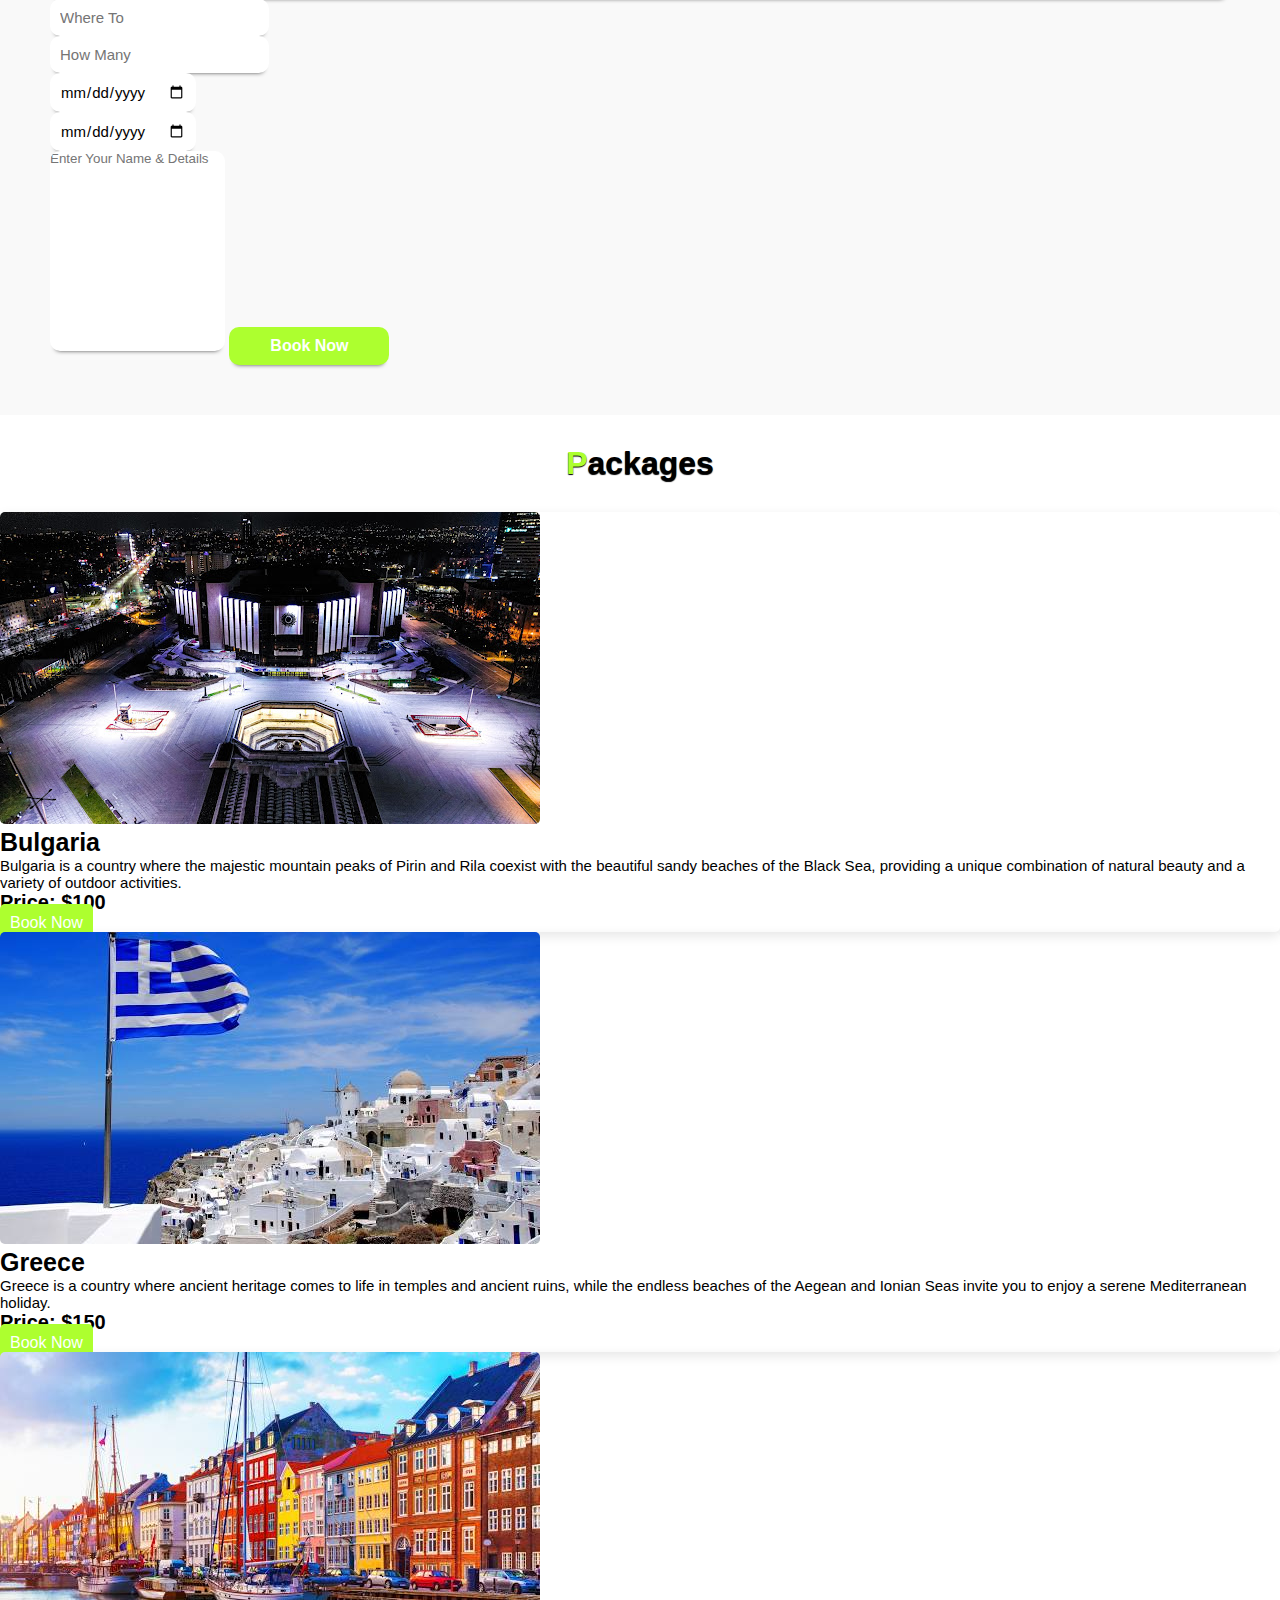
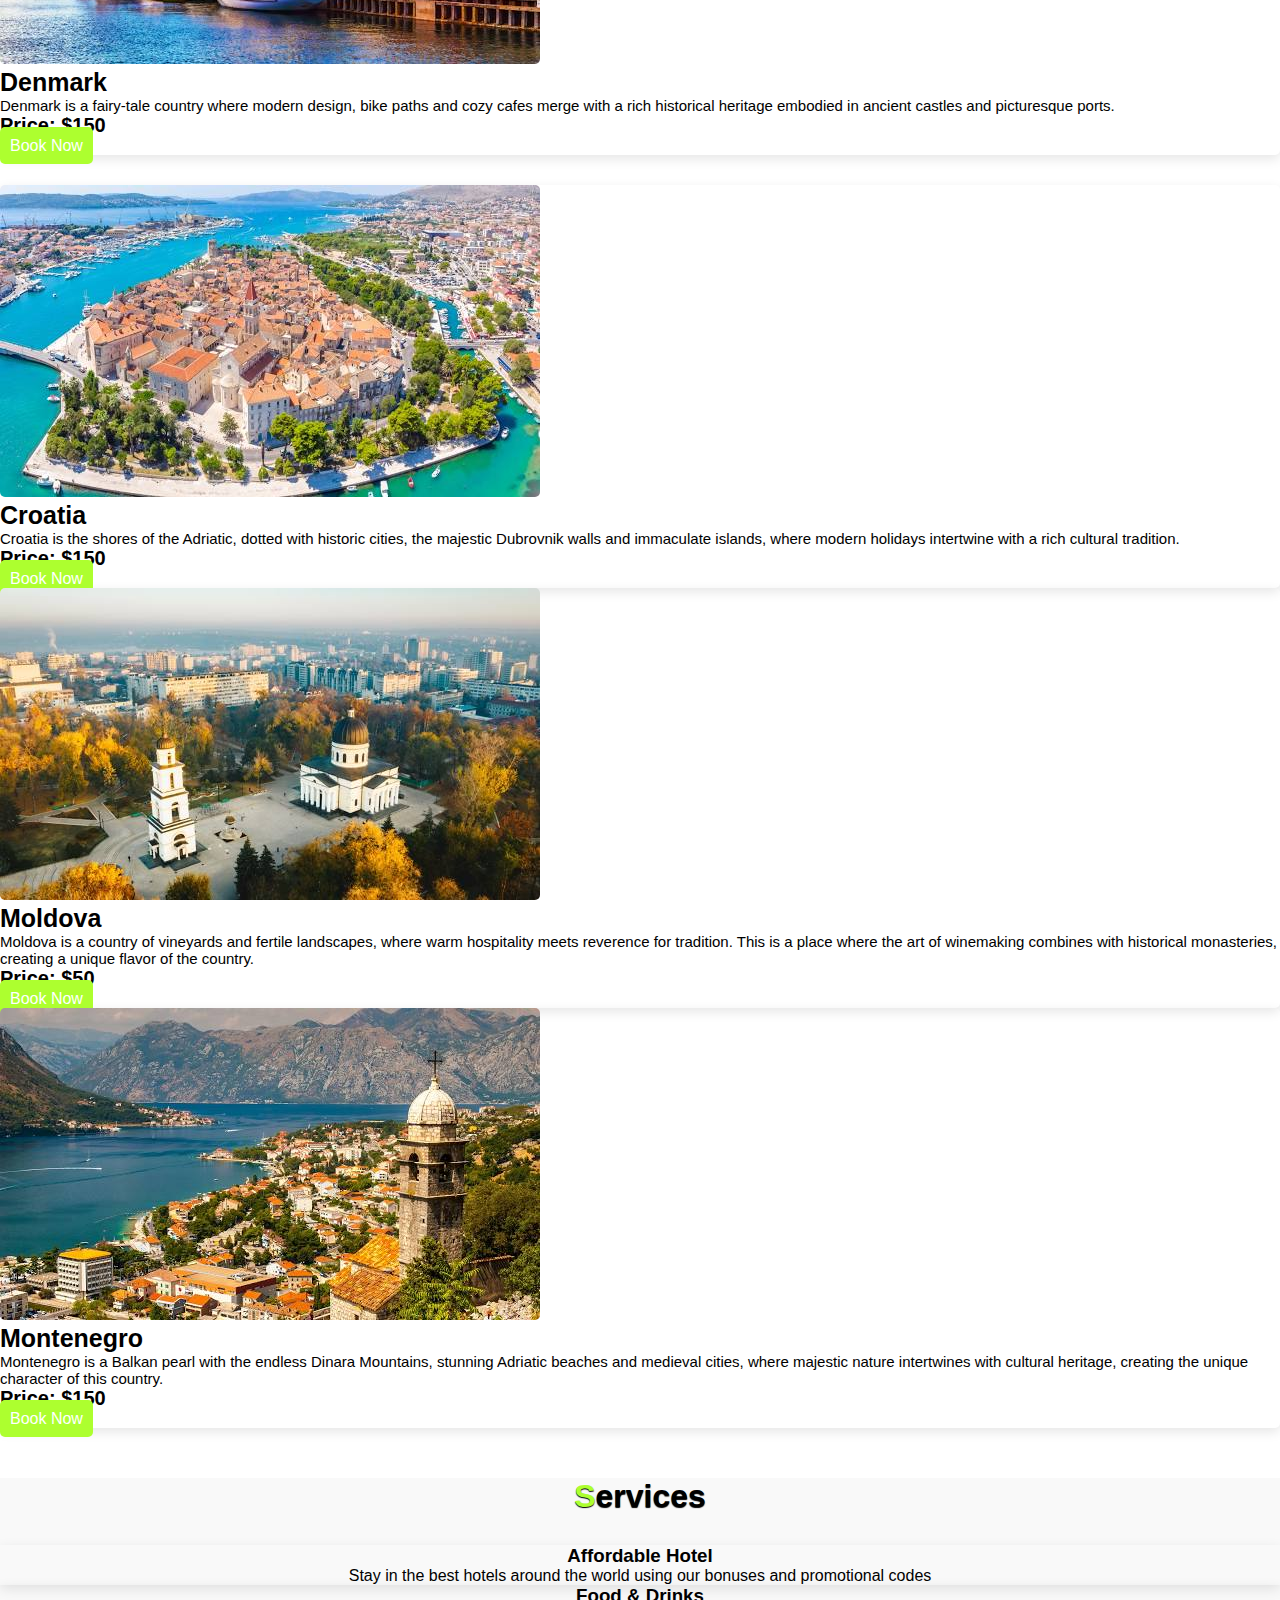
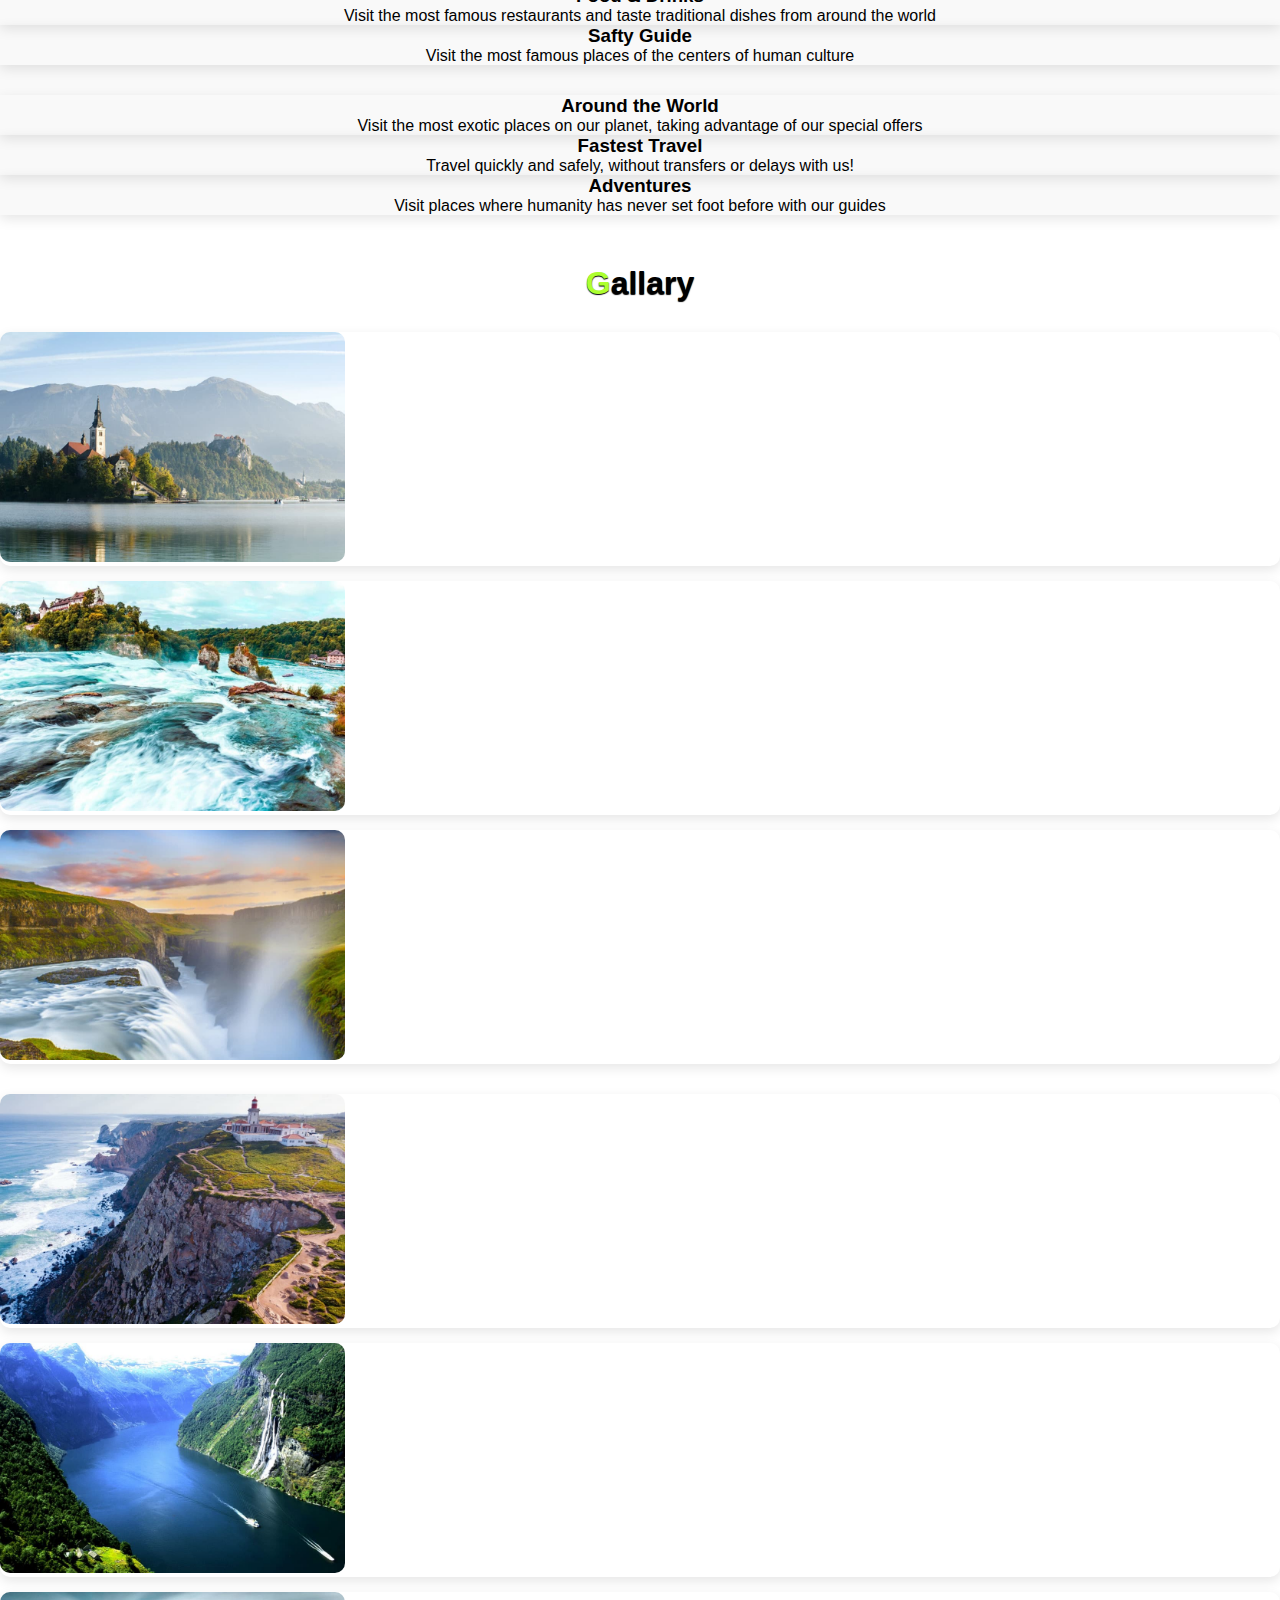
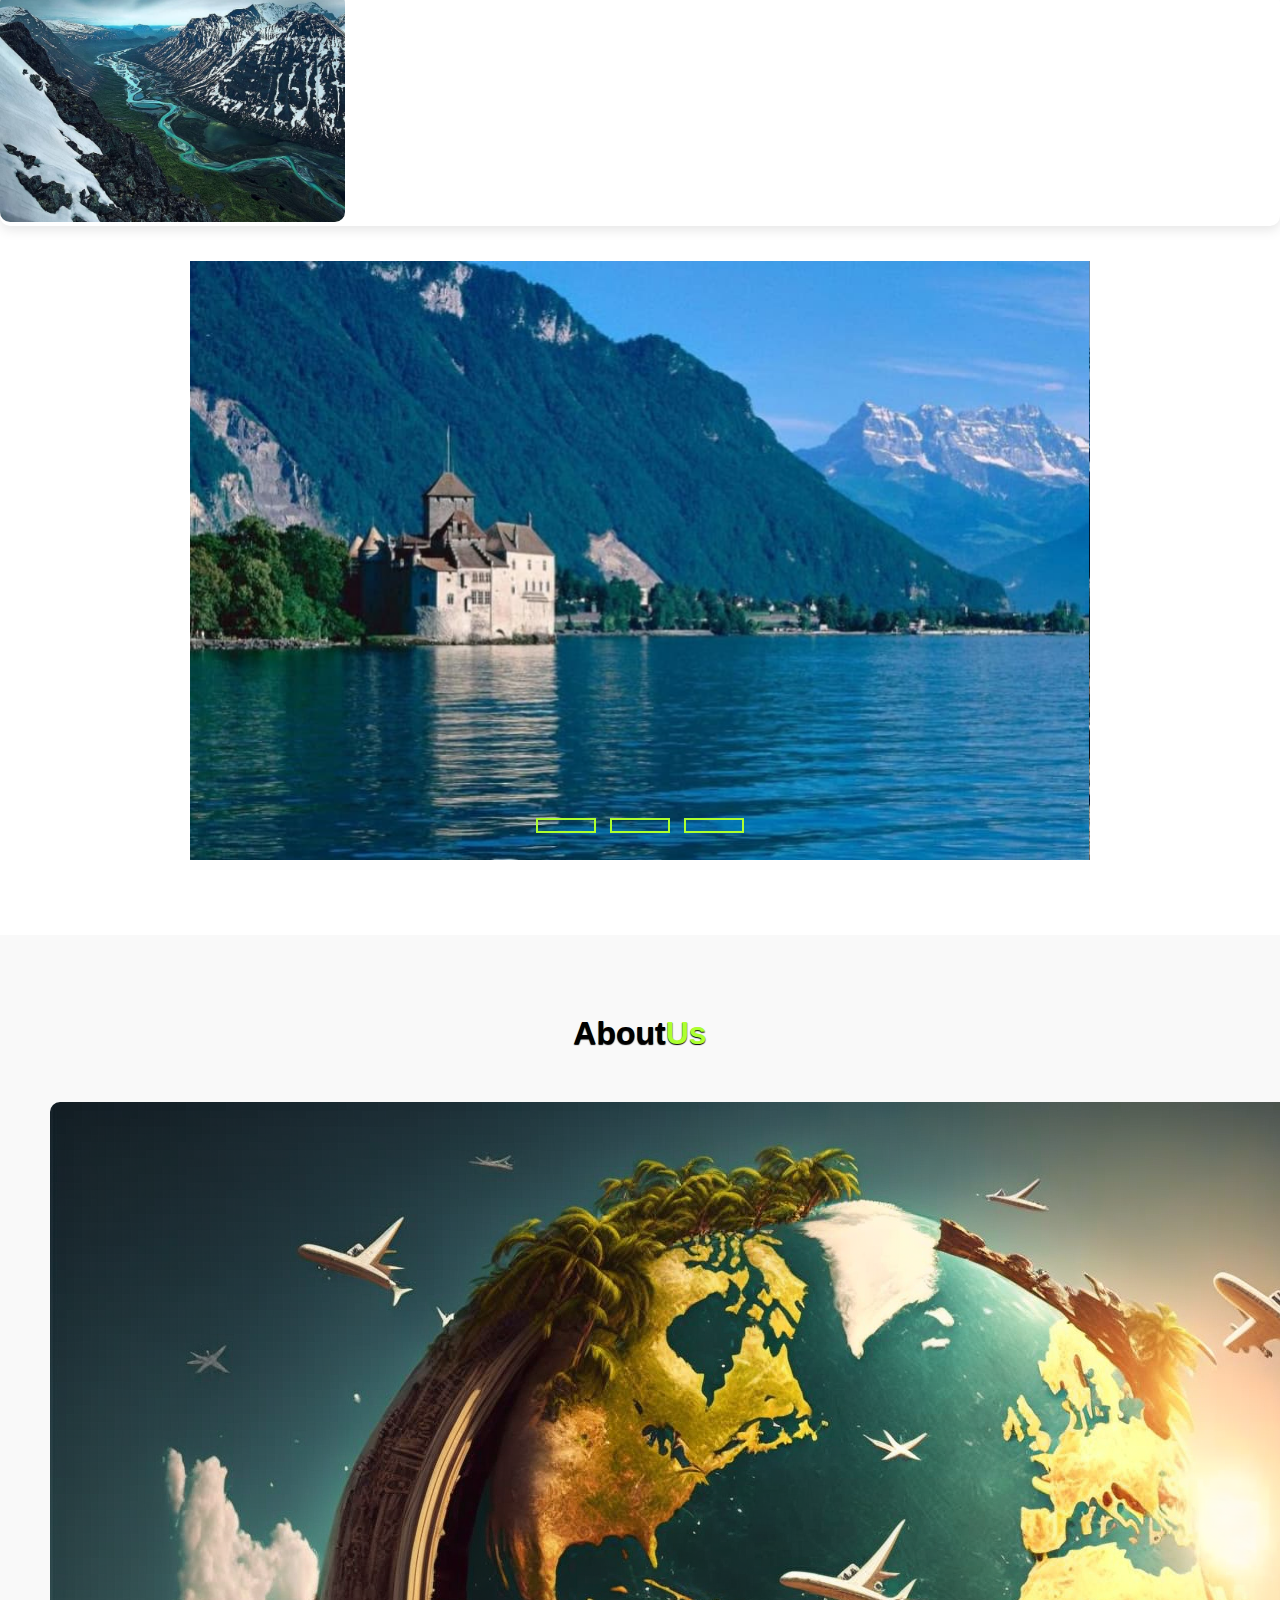
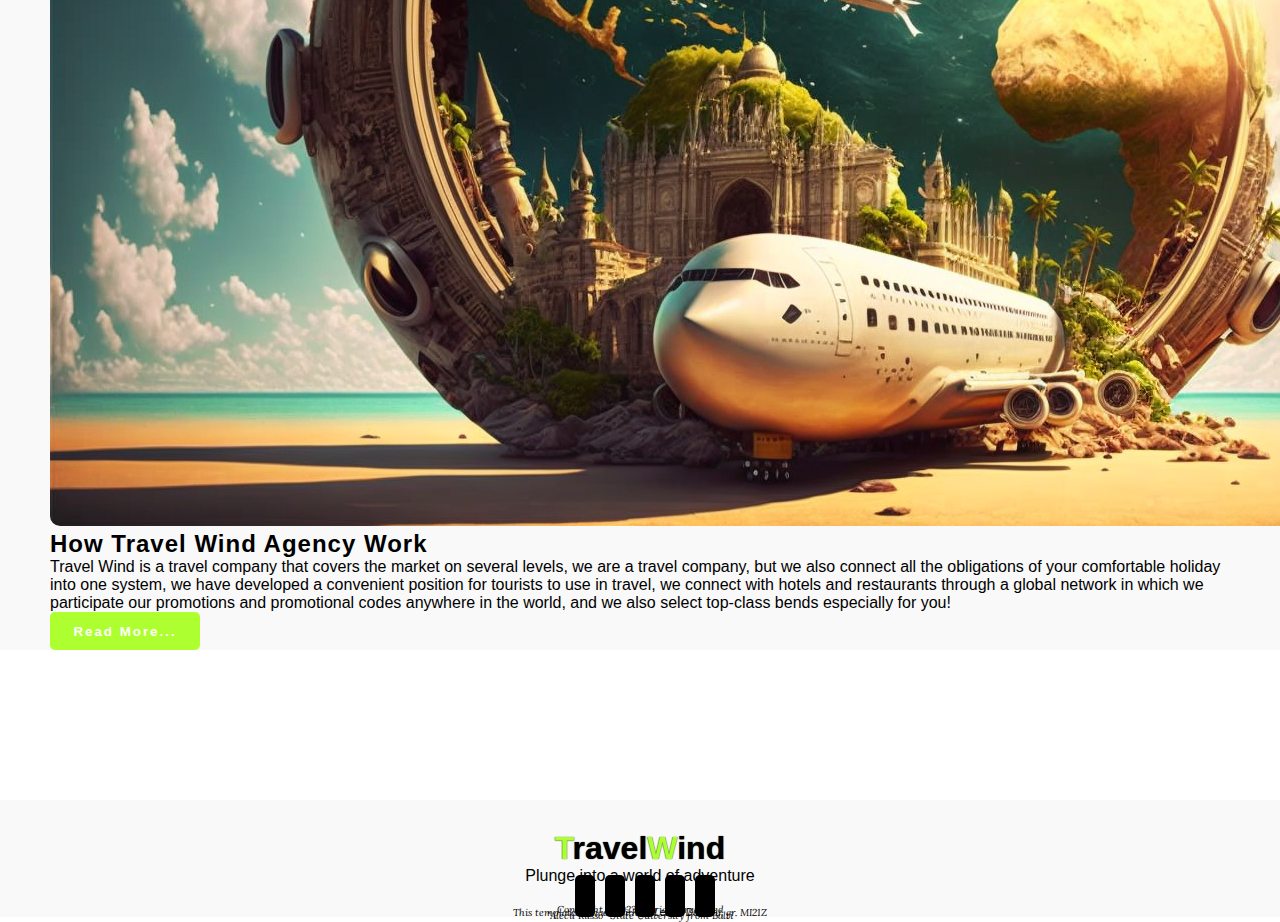
<file: public/europe.html>
<!DOCTYPE html>
<html lang="en">

<head>
    <meta charset="UTF-8">
    <meta name="viewport" content="width=device-width, initial-scale=1.0">
    <title>Travel Wind</title>
    <link rel="icon" type="images/x-icon" href="/images/plane.ico">
    <link rel="stylesheet" href="styles.css">
    <link href="https://cdn.jsdelivr.net/npm/bootstrap@5.3.2/dist/css/bootstrap.min.css" rel="stylesheet"
        integrity="sha384-T3c6CoIi6uLrA9TneNEoa7RxnatzjcDSCmG1MXxSR1GAsXEV/Dwwykc2MPK8M2HN" crossorigin="anonymous">
    <link rel="stylesheet" href="https://cdnjs.cloudflare.com/ajax/libs/font-awesome/6.5.0/css/all.min.css"
        integrity="sha512-Avb2QiuDEEvB4bZJYdft2mNjVShBftLdPG8FJ0V7irTLQ8Uo0qcPxh4Plq7G5tGm0rU+1SPhVotteLpBERwTkw=="
        crossorigin="anonymous" referrerpolicy="no-referrer" />
    <link rel="preconnect" href="https://fonts.googleapis.com">
    <link rel="preconnect" href="https://fonts.gstatic.com" crossorigin>
    <link href="https://fonts.googleapis.com/css2?family=Lora&family=Roboto:wght@500&display=swap" rel="stylesheet">
</head>

<nav class="navbar navbar-expand-lg fixed-top" id="navbar">
    <div class="container">
        <a class="navbar-brand" href="index.html" id="logo"><span>T</span>ravel <span>W</span>ind</a>
        <button class="navbar-toggler" type="button" data-bs-toggle="collapse" data-bs-target="#mynavbar">
            <span><i class="fa-solid fa-bars"></i></span>
        </button>
        <div class="collapse navbar-collapse" id="mynavbar">
            <ul class="navbar-nav me-auto">
                <li class="nav-item">
                    <a class="nav-link active" href="index.html">Home</a>
                </li>
                <li class="nav-item">
                    <a class="nav-link" href="#book">Book</a>
                </li>
                <li class="nav-item">
                    <a class="nav-link" href="#packages">Packages</a>
                </li>
                <li class="nav-item">
                    <a class="nav-link" href="#services">Services</a>
                </li>
                <li class="nav-item">
                    <a class="nav-link" href="#gallary">Gallery</a>
                </li>
                <li class="nav-item">
                    <a class="nav-link" href="#about">About</a>
                </li>
                <li class="nav-item dropdown">
                    <a class="nav-link dropdown-toggle" href="#" role="button" data-bs-toggle="dropdown"
                        aria-expanded="false">
                        Parts of the world
                    </a>
                    <ul class="dropdown-menu">
                        <li><a class="dropdown-item" href="europe.html">Europe</a></li>
                        <li><a class="dropdown-item" href="africa.html">Africa</a></li>
                        <li><a class="dropdown-item" href="asia.html">Asia</a></li>
                    </ul>
                </li>
            </ul>
            <form class="d-flex">
                <input class="form-control me-2" type="text" placeholder="Search">
                <button class="btn btn-primary" type="button">Search</button>
            </form>
        </div>
    </div>
</nav>


<div class="home">
    <div class="content">
        <h5>Welcome to Europe</h5>
        <h1>Visit<span class="changecontent_eu"></span></h1>
        <p>We are glad to welcome you to Travel Wind! Discover the culture and sights of different parts of the world
            with us!</p>
        <a href="#book">Book Place</a>
    </div>
</div>


<section class="book" id="book">
    <div class="container">

        <div class="main-text">
            <h1><span>B</span>ook</h1>
        </div>

        <div class="row">
            <div class="col-md-6 py-3 py-md-0">
                <div class="card">
                    <img src="./images/book-img.png">
                </div>
            </div>

            <div class="col-md-6 py-3 py-md-0">
                <form action="#">
                    <input type="text" class="form-control" placeholder="Where To" required><br>
                    <input type="text" class="form-control" placeholder="How Many" required><br>
                    <input type="date" class="form-control" placeholder="Arrivals" required><br>
                    <input type="date" class="form-control" placeholder="Leaving" required><br>
                    <textarea class="form-control" rows="5" name="text"
                        placeholder="Enter Your Name & Details"></textarea>
                    <input type="submit" value="Book Now" class="submit" required>
                </form>
            </div>
        </div>
    </div>
</section>


<section class="packages" id="packages">
    <div class="container">
        <div class="main-txt">
            <h1><span>P</span>ackages</h1>
        </div>

        <div class="row" style="margin-top: 30px;">

            <div class="col-md-4 py-3 py-md-0">
                <div class="card">
                    <img src="./images/bulgaria.jpg">
                    <div class="card-body">
                        <h3>Bulgaria</h3>
                        <p>Bulgaria is a country where the majestic mountain peaks of Pirin and Rila coexist with the
                            beautiful sandy beaches of the Black Sea, providing a unique combination of natural beauty
                            and a variety of outdoor activities.</p>
                        <div class="star">
                            <i class="fa-solid fa-star checked"></i>
                            <i class="fa-solid fa-star checked"></i>
                            <i class="fa-solid fa-star checked"></i>
                            <i class="fa-solid fa-star checked"></i>
                            <i class="fa-solid fa-star "></i>
                        </div>
                        <h6>Price: <strong>$100</strong></h6>
                        <a href="#book">Book Now</a>
                    </div>
                </div>
            </div>

            <div class="col-md-4 py-3 py-md-0">
                <div class="card">
                    <img src="./images/greece.jpg">
                    <div class="card-body">
                        <h3>Greece</h3>
                        <p>Greece is a country where ancient heritage comes to life in temples and ancient ruins, while
                            the endless beaches of the Aegean and Ionian Seas invite you to enjoy a serene Mediterranean
                            holiday.</p>
                        <div class="star">
                            <i class="fa-solid fa-star checked"></i>
                            <i class="fa-solid fa-star checked"></i>
                            <i class="fa-solid fa-star checked"></i>
                            <i class="fa-solid fa-star checked"></i>
                            <i class="fa-solid fa-star "></i>
                        </div>
                        <h6>Price: <strong>$150</strong></h6>
                        <a href="#book">Book Now</a>
                    </div>
                </div>
            </div>

            <div class="col-md-4 py-3 py-md-0">
                <div class="card">
                    <img src="./images/danmark.jpg">
                    <div class="card-body">
                        <h3>Denmark</h3>
                        <p>Denmark is a fairy-tale country where modern design, bike paths and cozy cafes merge with a
                            rich historical heritage embodied in ancient castles and picturesque ports.</p>
                        <div class="star">
                            <i class="fa-solid fa-star checked"></i>
                            <i class="fa-solid fa-star checked"></i>
                            <i class="fa-solid fa-star checked"></i>
                            <i class="fa-solid fa-star "></i>
                            <i class="fa-solid fa-star "></i>
                        </div>
                        <h6>Price: <strong>$150</strong></h6>
                        <a href="#book">Book Now</a>
                    </div>
                </div>
            </div>
        </div>


        <div class="row" style="margin-top: 30px;">

            <div class="col-md-4 py-3 py-md-0">
                <div class="card">
                    <img src="./images/horvatia.jpg">
                    <div class="card-body">
                        <h3>Croatia</h3>
                        <p>Croatia is the shores of the Adriatic, dotted with historic cities, the majestic Dubrovnik
                            walls and immaculate islands, where modern holidays intertwine with a rich cultural
                            tradition.</p>
                        <div class="star">
                            <i class="fa-solid fa-star checked"></i>
                            <i class="fa-solid fa-star checked"></i>
                            <i class="fa-solid fa-star checked"></i>
                            <i class="fa-solid fa-star checked"></i>
                            <i class="fa-solid fa-star "></i>
                        </div>
                        <h6>Price: <strong>$150</strong></h6>
                        <a href="#book">Book Now</a>
                    </div>
                </div>
            </div>

            <div class="col-md-4 py-3 py-md-0">
                <div class="card">
                    <img src="./images/moldova.jpg">
                    <div class="card-body">
                        <h3>Moldova</h3>
                        <p>Moldova is a country of vineyards and fertile landscapes, where warm hospitality meets
                            reverence for tradition. This is a place where the art of winemaking combines with
                            historical monasteries, creating a unique flavor of the country.</p>
                        <div class="star">
                            <i class="fa-solid fa-star checked"></i>
                            <i class="fa-solid fa-star checked"></i>
                            <i class="fa-solid fa-star checked"></i>
                            <i class="fa-solid fa-star "></i>
                            <i class="fa-solid fa-star "></i>
                        </div>
                        <h6>Price: <strong>$50</strong></h6>
                        <a href="#book">Book Now</a>
                    </div>
                </div>
            </div>

            <div class="col-md-4 py-3 py-md-0">
                <div class="card">
                    <img src="./images/chernogoria.jpg">
                    <div class="card-body">
                        <h3>Montenegro</h3>
                        <p>Montenegro is a Balkan pearl with the endless Dinara Mountains, stunning Adriatic beaches and
                            medieval cities, where majestic nature intertwines with cultural heritage, creating the
                            unique character of this country.</p>
                        <div class="star">
                            <i class="fa-solid fa-star checked"></i>
                            <i class="fa-solid fa-star checked"></i>
                            <i class="fa-solid fa-star checked"></i>
                            <i class="fa-solid fa-star checked"></i>
                            <i class="fa-solid fa-star "></i>
                        </div>
                        <h6>Price: <strong>$150</strong></h6>
                        <a href="#book">Book Now</a>
                    </div>
                </div>
            </div>
        </div>
    </div>
</section>



<section class="services" id="services">
    <div class="container">
        <div class="main-txt">
            <h1><span>S</span>ervices</h1>
        </div>

        <div class="row" style="margin-top: 30px;">

            <div class="col-md-4 py-3 py-md-0">
                <div class="card">
                    <i class="fas fa-hotel"></i>
                    <div class="card-body">
                        <h3>Affordable Hotel</h3>
                        <p>Stay in the best hotels around the world using our bonuses and promotional codes</p>
                    </div>
                </div>
            </div>
            <div class="col-md-4 py-3 py-md-0">
                <div class="card">
                    <i class="fas fa-utensils"></i>
                    <div class="card-body">
                        <h3>Food & Drinks</h3>
                        <p>Visit the most famous restaurants and taste traditional dishes from around the world</p>
                    </div>
                </div>
            </div>
            <div class="col-md-4 py-3 py-md-0">
                <div class="card">
                    <i class="fas fa-bullhorn"></i>
                    <div class="card-body">
                        <h3>Safty Guide</h3>
                        <p>Visit the most famous places of the centers of human culture</p>
                    </div>
                </div>
            </div>
        </div>
        <div class="row" style="margin-top: 30px;">

            <div class="col-md-4 py-3 py-md-0">
                <div class="card">
                    <i class="fas fa-globe-asia"></i>
                    <div class="card-body">
                        <h3>Around the World</h3>
                        <p>Visit the most exotic places on our planet, taking advantage of our special offers</p>
                    </div>
                </div>
            </div>
            <div class="col-md-4 py-3 py-md-0">
                <div class="card">
                    <i class="fas fa-plane"></i>
                    <div class="card-body">
                        <h3>Fastest Travel</h3>
                        <p>Travel quickly and safely, without transfers or delays with us!</p>
                    </div>
                </div>
            </div>
            <div class="col-md-4 py-3 py-md-0">
                <div class="card">
                    <i class="fas fa-hiking"></i>
                    <div class="card-body">
                        <h3>Adventures</h3>
                        <p>Visit places where humanity has never set foot before with our guides</p>
                    </div>
                </div>
            </div>
        </div>
    </div>
</section>

<section class="gallary" id="gallary">
    <div class="container">

        <div class="main-txt">
            <h1><span>G</span>allary</h1>
        </div>

        <div class="row" style="margin-top: 30px;">
            <div class="col-md-4 py-3 py-md-0">
                <div class="card">
                    <img src="/images/eu_g1.jpg" height="230px">
                </div>
            </div>
            <div class="col-md-4 py-3 py-md-0">
                <div class="card">
                    <img src="/images/eu_g2.jpg" height="230px">
                </div>
            </div>
            <div class="col-md-4 py-3 py-md-0">
                <div class="card">
                    <img src="/images/eu_g3.jpg" height="230px">
                </div>
            </div>
        </div>
        <div class="row" style="margin-top: 30px;">
            <div class="col-md-4 py-3 py-md-0">
                <div class="card">
                    <img src="/images/eu_g4.jpg" height="230px">
                </div>
            </div>
            <div class="col-md-4 py-3 py-md-0">
                <div class="card">
                    <img src="/images/eu_g6.jpg" height="230px">
                </div>
            </div>
            <div class="col-md-4 py-3 py-md-0">
                <div class="card">
                    <img src="/images/eu_g7.jpg" height="230px">
                </div>
            </div>
        </div>
    </div>
    <div class="wrapper">
        <div class="slider">
            <div class="slider-nav">
                <label for="s1" class="slider-nav-item"></label>
                <label for="s2" class="slider-nav-item"></label>
                <label for="s3" class="slider-nav-item"></label>
            </div>
            <div class="slider-items">

                <input type="radio" name="s" id="s1">
                <input type="radio" name="s" id="s2">
                <input type="radio" name="s" id="s3">
                <div class="item s1">
                    <img src="/images/eu_g8.jpg">
                </div>
                <div class="item ">
                    <img src="/images/eu_g9.jpg">
                </div>
                <div class="item ">
                    <img src="/images/slider_3.jpg">
                </div>
            </div>
        </div>
    </div>

</section>


<section class="about" id="about">
    <div class="container">
        <div class="main-txt">
            <h1>About<span>Us</span></h1>
        </div>
        <div class="row" style="margin-top: 50px;">
            <div class="col-md-6 py-3 py-md-0">
                <div class="card">
                    <img src="/images/about-img.png">
                </div>
            </div>
            <div class="col-md-6 py-3 py-md-0">
                <h2>How Travel Wind Agency Work</h2>
                <p>Travel Wind is a travel company that covers the market on several levels, we are a travel company,
                    but we also connect all the obligations of your comfortable holiday into one system, we have
                    developed a convenient position for tourists to use in travel, we connect with hotels and
                    restaurants through a global network in which we participate our promotions and promotional codes
                    anywhere in the world, and we also select top-class bends especially for you!</p>
                <button id="about-btn">Read More...</button>
            </div>
        </div>
    </div>
</section>
<footer id="footer">
    <h1><span>T</span>ravel<span>W</span>ind</h1>
    <p>Plunge into a world of adventure</p>
    <div class="social-links">
        <i class="fa-brands fa-twitter"></i>
        <i class="fa-brands fa-facebook"></i>
        <i class="fa-brands fa-instagram"></i>
        <i class="fa-brands fa-youtube"></i>
        <i class="fa-brands fa-pinterest-p"></i>
    </div>
    <div class="credit">
        <p>Copyright ©2023 All rights reserved</p>
        <p>This template is made with by <strong>Lesnic Dumitru</strong>, gr. MI21Z</p>
        <p>"Alecu Russo" State University from Balti</p>
    </div>
</footer>


<script src="https://cdn.jsdelivr.net/npm/bootstrap@5.3.2/dist/js/bootstrap.bundle.min.js"
    integrity="sha384-C6RzsynM9kWDrMNeT87bh95OGNyZPhcTNXj1NW7RuBCsyN/o0jlpcV8Qyq46cDfL"
    crossorigin="anonymous"></script>
</body>

</html>
</file>
<file: styles.css>
* {
    margin: 0;
    padding: 0;
    box-sizing: border-box;
    text-decoration: none;
    list-style: none;
    scroll-behavior: smooth;
    font-family: 'Lato', sans-serif;
}

/*Navigation bar*/

#navbar {
    background: #f9f9f9;
}

#logo {
    font-size: 36px;
    font-weight: 550;
    color: black;
    text-shadow: 0px 1px 1px black;
    margin-bottom: 5px;
}

#logo span {
    color: greenyellow;
}

.navbar-toggler span {
    color: greenyellow;
}

.navbar-nav {
    margin-left: 20px;
}

.nav-item .nav-link {
    font-size: 16px;
    font-weight: 550;
    color: black;
    letter-spacing: 1px;
    border-radius: 3px;
    transition: 0.5s ease;
}

.nav-item .nav-link:hover {
    background: greenyellow;
    color: white;
}

#navbar form button {
    background: greenyellow;
    color: white;
    border: none;
}

/*Home*/

.home {
    width: 100%;
    height: 90vh;
    background-image: linear-gradient(rgba(0, 0, 0, 0.3), rgba(0, 0, 0, 0.2)), url(./images/background\ img.png);
    background-size: cover;
    background-repeat: no-repeat;
}

.home .content {
    text-align: center;
    padding-top: 200px;
}

.home .content h5 {
    color: white;
    font-size: 38px;
    font-weight: 550;
    text-shadow: 0px 1px 1px black;
}

.home .content h1 {
    color: white;
    font-size: 70px;
    font-weight: 550;
    text-shadow: 0px 1px 1px black;
    margin-top: 5px;
}

.changecontent::after {
    content: ' ';
    color: greenyellow;
    text-shadow: 0px 1px 1px black;
    animation: changetext 10s infinite linear;
}

@keyframes changetext {
    0% {
        content: " France";
    }

    10% {
        content: " Spain";
    }

    20% {
        content: " India";
    }

    30% {
        content: " Nepal";
    }

    40% {
        content: " Japan";
    }

    50% {
        content: " Israel";
    }

    60% {
        content: " USA";
    }

    70% {
        content: " Turkey";
    }

    80% {
        content: " China";
    }

    90% {
        content: " Chili";
    }

    100% {
        content: " Italy";
    }
}

.home .content p {
    color: white;
    font-size: 15px;
    font-weight: 600;
    text-shadow: 0px 1px 1px black;
    margin-bottom: 30px;
    margin-top: 5px;
}

.home .content a {
    padding: 10px;
    background: white;
    color: black;
    letter-spacing: 2px;
    font-weight: 550;
    text-decoration: none;
    border-radius: 5px;
    transition: 0.5s;
}

.home .content a:hover {
    background: greenyellow;
    color: white;
}


/*Book*/

.book {
    background: #f9f9f9;
    padding: 50px;
}

.main-text h1 {
    text-align: center;
    text-shadow: opx 1px 1px black;
    font-weight: 600;
}

.main-text h1 span {
    color: greenyellow;
}

.book .card {
    border-radius: 10px;
    box-shadow: 0px 5px 5px -6px black;
}

.book .row {
    margin-top: 30px;
}

.book form input {
    padding: 10px;
    color: black;
    border: none;
    outline: none;
    font-size: 15px;
    border-radius: 10px;
    box-shadow: 0px 5px 5px -6px black;
}

.book form textarea {
    border: none;
    border-radius: 10px;
    resize: none;
    box-shadow: 0px 5px 5px -6px black;
    height: 200px;
}

.book .submit {
    width: 160px;
    font-size: 16px;
    font-weight: 550;
    background: greenyellow;
    color: white;
    margin-top: 10px;
    transition: 0.5s;
}

.book .submit:hover {
    width: 170px;
}

/*Packages*/


.main-txt h1 {
    text-align: center;
    margin-top: 30px;
    font-weight: 600;
    text-shadow: 0px 1px 1px black;
}

.main-txt h1 span {
    color: greenyellow;
}

.packages .card {
    border-radius: 5px;
    border: none;
    box-shadow: rgba(0, 0, 0, 0.1) 0px 4px 12px;
}

.packages .card img {
    border-radius: 5px;
}

.packages .card .card-body {
    background: transparent;
}

.packages .card .card-body h3 {
    font-size: 25px;
    font-weight: 600;
    text-align: justify;
}

.packages .card .card-body p {
    font-size: 15px;
}

.checked {
    color: gold;
}

.star i {
    font-size: 15px;
}

.packages .card .card-body h6 {
    font-size: 20px;
}

.packages .card .card-body a {
    padding: 10px;
    text-decoration: none;
    background: greenyellow;
    color: white;
    border-radius: 5px;
}

/*Services*/

.services {
    background: #f9f9f9;
    margin-top: 50px;
}

.services .card {
    box-shadow: rgba(0, 0, 0, 0.1) 0px 4px 12px;
    border: none;
    cursor: pointer;
}

.services .card i {
    font-size: 80px;
    text-align: center;
    color: greenyellow;
    margin-top: 20px;
}

.services .card .card-body h3 {
    font-weight: 600;
}

.services .card .card-body {
    text-align: center;
}

/*Gallary*/

.gallary {
    margin-top: 50px;
}

.gallary .card {
    border-radius: 10px;
    box-shadow: rgba(0, 0, 0, 0.1) 0px 4px 12px;
    cursor: pointer;
    margin-bottom: 15px;
}

.gallary .card img {
    border-radius: 10px;
    transition: 0.5s;
}

.gallary .card img:hover {
    transform: scale(1.1);
}

.wrapper {
    padding: 20px;
    position: relative;
    width: 100%;
    height: auto;
    display: -webkit-flex;
    display: -moz-flex;
    display: -ms-flex;
    display: -o-flex;
    display: flex;
    justify-content: center;
    -ms-align-items: center;
    align-items: center;
}

.slider {
    position: relative;
    overflow: hidden;
    max-width: 900px;
    height: auto;
}

.slider-items {
    width: 300%;
    height: 100%;
    display: -webkit-flex;
    display: -moz-flex;
    display: -ms-flex;
    display: -o-flex;
    display: flex;
}

.slider-items .item {
    width: 33.3%;
    -webkit-transition: 0.7s;
    -o-transition: 0.7s;
    transition: 0.7s;

}

.slider-items .item img {
    max-width: 100%;
    height: auto;
}

.slider-items input {
    position: absolute;
    visibility: hidden;
}

.slider-nav {
    position: absolute;
    bottom: 25px;
    width: 100%;
    display: -webkit-flex;
    display: -moz-flex;
    display: -ms-flex;
    display: -o-flex;
    display: flex;
    justify-content: center;
}

.slider-nav .slider-nav-item {
    width: 60px;
    height: 15px;
    border: 2px solid greenyellow;
    margin: 7px;
    cursor: pointer;
    transition: all 0.5s ease;
    -webkit-transition: all 0.5 ease;
    -o-transition: all 0.5 ease;
}

.slider-nav .slider-nav-item:hover {
    background-color: greenyellow;
}

#s1:checked~.s1 {
    margin-left: 0;
}

#s2:checked~.s1 {
    margin-left: -33.333%;
}

#s3:checked~.s1 {
    margin-left: -66.6666%;
}

/*About*/

.about {
    padding: 50px;
    padding-bottom: 0;
    margin-top: 50px;
    background: #f9f9f9;
}

.about .card {
    border-radius: 10px;
}

.about .card img {
    border-radius: 10px;
}

.about h2 {
    font-weight: 600;
    letter-spacing: 1px;
}

.about p {
    font-weight: 500;
}

#about-btn {
    width: 150px;
    height: 38px;
    border: none;
    border-radius: 5px;
    background: greenyellow;
    color: white;
    letter-spacing: 2px;
    font-weight: 550;
    transition: 0.5s ease;
    cursor: pointer;
}

#about-btn:hover {
    width: 170px;
}


/*Footer*/

#footer {
    width: 100%;
    margin-top: 150px;
    text-align: center;
    background: #f9f9f9;
}

#footer h1 {
    font-weight: 600;
    padding-top: 30px;
    text-shadow: 0px 0px 1px black;
}

#footer h1 span {
    color: greenyellow;
}

.social-links i {
    padding: 10px;
    border-radius: 5px;
    font-size: 20px;
    background: black;
    color: white;
    margin-left: 10px;
    margin-bottom: 10px;
    transition: 0.5s ease;
    cursor: pointer;
}

.social-links i:hover {
    background: greenyellow;
}

.credit p {
    font-size: 10px;
    font-family: "Lora";
    font-style: italic;
    font-weight: 300;
    text-align: center;
    padding-bottom: 0;
    line-height: 3px;
}

/*Adaptation*/

@media(max-width:850px) {
    .home {
        background-position: 50%;
    }
}

@media(max-width:450px) {
    .home .content h5 {
        font-size: 25px;
    }

    .home .content h1 {
        font-size: 38px
    }

    .home .content p {
        font-size: 13px;
    }
}

@media(max-width:765px) {
    .book {
        padding: 0;
    }

    .main-text h1 {
        padding: 20px;
    }

    .about {
        padding: 0;
    }
}

/*Europe*/
.changecontent_eu::after {
    content: ' ';
    color: greenyellow;
    text-shadow: 0px 1px 1px black;
    animation: change 10s infinite linear;
}

@keyframes change {
    0% {
        content: " Albania";
    }

    10% {
        content: " Bulgaria";
    }

    20% {
        content: " Vatican";
    }

    30% {
        content: " Hungary";
    }

    40% {
        content: " Greece";
    }

    50% {
        content: " Ireland";
    }

    60% {
        content: " Denmark";
    }

    70% {
        content: " Kosovo";
    }

    80% {
        content: " Iceland";
    }

    90% {
        content: " Moldova";
    }

    100% {
        content: " Latvia";
    }
}

/*Africa*/
.changecontent_af::after {
    content: ' ';
    color: greenyellow;
    text-shadow: 0px 1px 1px black;
    animation: chang 10s infinite linear;
}

@keyframes chang {
    0% {
        content: " Burkina Faso";
    }

    10% {
        content: " Guinea";
    }

    20% {
        content: " Burundi";
    }

    30% {
        content: " Egypt";
    }

    40% {
        content: " Zambia";
    }

    50% {
        content: " Cameroon";
    }

    60% {
        content: " Kenya";
    }

    70% {
        content: " Congo";
    }

    80% {
        content: " Liberia";
    }

    90% {
        content: " Madagascar";
    }

    100% {
        content: " Tanzania";
    }
}

/*Africa*/
.changecontent_asia::after {
    content: ' ';
    color: greenyellow;
    text-shadow: 0px 1px 1px black;
    animation: chan 10s infinite linear;
}

@keyframes chan {
    0% {
        content: " Afghanistan";
    }

    10% {
        content: " Bangladesh";
    }

    20% {
        content: " Vietnam";
    }

    30% {
        content: " Georgia";
    }

    40% {
        content: " Jordan";
    }

    50% {
        content: " Israel";
    }

    60% {
        content: " Iraq";
    }

    70% {
        content: " Kazakhstan";
    }

    80% {
        content: " Qatar";
    }

    90% {
        content: " China";
    }

    100% {
        content: " Maldives";
    }
}
</file>
<file: public/styles.css>
* {
    margin: 0;
    padding: 0;
    box-sizing: border-box;
    text-decoration: none;
    list-style: none;
    scroll-behavior: smooth;
    font-family: 'Lato', sans-serif;
}

/*Navigation bar*/

#navbar {
    background: #f9f9f9;
}

#logo {
    font-size: 36px;
    font-weight: 550;
    color: black;
    text-shadow: 0px 1px 1px black;
    margin-bottom: 5px;
}

#logo span {
    color: greenyellow;
}

.navbar-toggler span {
    color: greenyellow;
}

.navbar-nav {
    margin-left: 20px;
}

.nav-item .nav-link {
    font-size: 16px;
    font-weight: 550;
    color: black;
    letter-spacing: 1px;
    border-radius: 3px;
    transition: 0.5s ease;
}

.nav-item .nav-link:hover {
    background: greenyellow;
    color: white;
}

#navbar form button {
    background: greenyellow;
    color: white;
    border: none;
}
#dropdown-item:hover{
    background:greenyellow ;
    color: white;
}

/*Home*/

.home {
    width: 100%;
    height: 90vh;
    background-image: linear-gradient(rgba(0, 0, 0, 0.3), rgba(0, 0, 0, 0.2)), url(./images/background\ img.png);
    background-size: cover;
    background-repeat: no-repeat;
}

.home .content {
    text-align: center;
    padding-top: 200px;
}

.home .content h5 {
    color: white;
    font-size: 38px;
    font-weight: 550;
    text-shadow: 0px 1px 1px black;
}

.home .content h1 {
    color: white;
    font-size: 70px;
    font-weight: 550;
    text-shadow: 0px 1px 1px black;
    margin-top: 5px;
}

.changecontent::after {
    content: ' ';
    color: greenyellow;
    text-shadow: 0px 1px 1px black;
    animation: changetext 10s infinite linear;
}

@keyframes changetext {
    0% {
        content: " France";
    }

    10% {
        content: " Spain";
    }

    20% {
        content: " India";
    }

    30% {
        content: " Nepal";
    }

    40% {
        content: " Japan";
    }

    50% {
        content: " Israel";
    }

    60% {
        content: " USA";
    }

    70% {
        content: " Turkey";
    }

    80% {
        content: " China";
    }

    90% {
        content: " Chili";
    }

    100% {
        content: " Italy";
    }
}

.home .content p {
    color: white;
    font-size: 15px;
    font-weight: 600;
    text-shadow: 0px 1px 1px black;
    margin-bottom: 30px;
    margin-top: 5px;
}

.home .content a {
    padding: 10px;
    background: white;
    color: black;
    letter-spacing: 2px;
    font-weight: 550;
    text-decoration: none;
    border-radius: 5px;
    transition: 0.5s;
}

.home .content a:hover {
    background: greenyellow;
    color: white;
}


/*Book*/

.book {
    background: #f9f9f9;
    padding: 50px;
}

.main-text h1 {
    text-align: center;
    text-shadow: opx 1px 1px black;
    font-weight: 600;
}

.main-text h1 span {
    color: greenyellow;
}

.book .card {
    border-radius: 10px;
    box-shadow: 0px 5px 5px -6px black;
}

.book .row {
    margin-top: 30px;
}

.book form input {
    padding: 10px;
    color: black;
    border: none;
    outline: none;
    font-size: 15px;
    border-radius: 10px;
    box-shadow: 0px 5px 5px -6px black;
}

.book form textarea {
    border: none;
    border-radius: 10px;
    resize: none;
    box-shadow: 0px 5px 5px -6px black;
    height: 200px;
}

.book .submit {
    width: 160px;
    font-size: 16px;
    font-weight: 550;
    background: greenyellow;
    color: white;
    margin-top: 10px;
    transition: 0.5s;
}

.book .submit:hover {
    width: 170px;
}

/*Packages*/


.main-txt h1 {
    text-align: center;
    margin-top: 30px;
    font-weight: 600;
    text-shadow: 0px 1px 1px black;
}

.main-txt h1 span {
    color: greenyellow;
}

.packages .card {
    border-radius: 5px;
    border: none;
    box-shadow: rgba(0, 0, 0, 0.1) 0px 4px 12px;
}

.packages .card img {
    border-radius: 5px;
}

.packages .card .card-body {
    background: transparent;
}

.packages .card .card-body h3 {
    font-size: 25px;
    font-weight: 600;
    text-align: justify;
}

.packages .card .card-body p {
    font-size: 15px;
}

.checked {
    color: gold;
}

.star i {
    font-size: 15px;
}

.packages .card .card-body h6 {
    font-size: 20px;
}

.packages .card .card-body a {
    padding: 10px;
    text-decoration: none;
    background: greenyellow;
    color: white;
    border-radius: 5px;
}

/*Services*/

.services {
    background: #f9f9f9;
    margin-top: 50px;
}

.services .card {
    box-shadow: rgba(0, 0, 0, 0.1) 0px 4px 12px;
    border: none;
    cursor: pointer;
}

.services .card i {
    font-size: 80px;
    text-align: center;
    color: greenyellow;
    margin-top: 20px;
}

.services .card .card-body h3 {
    font-weight: 600;
}

.services .card .card-body {
    text-align: center;
}

/*Gallary*/

.gallary {
    margin-top: 50px;
}

.gallary .card {
    border-radius: 10px;
    box-shadow: rgba(0, 0, 0, 0.1) 0px 4px 12px;
    cursor: pointer;
    margin-bottom: 15px;
}

.gallary .card img {
    border-radius: 10px;
    transition: 0.5s;
}

.gallary .card img:hover {
    transform: scale(1.1);
}

.wrapper {
    padding: 20px;
    position: relative;
    width: 100%;
    height: auto;
    display: -webkit-flex;
    display: -moz-flex;
    display: -ms-flex;
    display: -o-flex;
    display: flex;
    justify-content: center;
    -ms-align-items: center;
    align-items: center;
}

.slider {
    position: relative;
    overflow: hidden;
    max-width: 900px;
    height: auto;
}

.slider-items {
    width: 300%;
    height: 100%;
    display: -webkit-flex;
    display: -moz-flex;
    display: -ms-flex;
    display: -o-flex;
    display: flex;
}

.slider-items .item {
    width: 33.3%;
    -webkit-transition: 0.7s;
    -o-transition: 0.7s;
    transition: 0.7s;

}

.slider-items .item img {
    max-width: 100%;
    height: auto;
}

.slider-items input {
    position: absolute;
    visibility: hidden;
}

.slider-nav {
    position: absolute;
    bottom: 25px;
    width: 100%;
    display: -webkit-flex;
    display: -moz-flex;
    display: -ms-flex;
    display: -o-flex;
    display: flex;
    justify-content: center;
}

.slider-nav .slider-nav-item {
    width: 60px;
    height: 15px;
    border: 2px solid greenyellow;
    margin: 7px;
    cursor: pointer;
    transition: all 0.5s ease;
    -webkit-transition: all 0.5 ease;
    -o-transition: all 0.5 ease;
}

.slider-nav .slider-nav-item:hover {
    background-color: greenyellow;
}

#s1:checked~.s1 {
    margin-left: 0;
}

#s2:checked~.s1 {
    margin-left: -33.333%;
}

#s3:checked~.s1 {
    margin-left: -66.6666%;
}

/*About*/

.about {
    padding: 50px;
    padding-bottom: 0;
    margin-top: 50px;
    background: #f9f9f9;
}

.about .card {
    border-radius: 10px;
}

.about .card img {
    border-radius: 10px;
}

.about h2 {
    font-weight: 600;
    letter-spacing: 1px;
}

.about p {
    font-weight: 500;
}

#about-btn {
    width: 150px;
    height: 38px;
    border: none;
    border-radius: 5px;
    background: greenyellow;
    color: white;
    letter-spacing: 2px;
    font-weight: 550;
    transition: 0.5s ease;
    cursor: pointer;
}

#about-btn:hover {
    width: 170px;
}


/*Footer*/

#footer {
    width: 100%;
    margin-top: 150px;
    text-align: center;
    background: #f9f9f9;
}

#footer h1 {
    font-weight: 600;
    padding-top: 30px;
    text-shadow: 0px 0px 1px black;
}

#footer h1 span {
    color: greenyellow;
}

.social-links i {
    padding: 10px;
    border-radius: 5px;
    font-size: 20px;
    background: black;
    color: white;
    margin-left: 10px;
    margin-bottom: 10px;
    transition: 0.5s ease;
    cursor: pointer;
}

.social-links i:hover {
    background: greenyellow;
}

.credit p {
    font-size: 10px;
    font-family: "Lora";
    font-style: italic;
    font-weight: 300;
    text-align: center;
    padding-bottom: 0;
    line-height: 3px;
}

/*Adaptation*/

@media(max-width:850px) {
    .home {
        background-position: 50%;
    }
}

@media(max-width:450px) {
    .home .content h5 {
        font-size: 25px;
    }

    .home .content h1 {
        font-size: 38px
    }

    .home .content p {
        font-size: 13px;
    }
}

@media(max-width:765px) {
    .book {
        padding: 0;
    }

    .main-text h1 {
        padding: 20px;
    }

    .about {
        padding: 0;
    }
}

/*Europe*/
.changecontent_eu::after {
    content: ' ';
    color: greenyellow;
    text-shadow: 0px 1px 1px black;
    animation: change 10s infinite linear;
}

@keyframes change {
    0% {
        content: " Albania";
    }

    10% {
        content: " Bulgaria";
    }

    20% {
        content: " Vatican";
    }

    30% {
        content: " Hungary";
    }

    40% {
        content: " Greece";
    }

    50% {
        content: " Ireland";
    }

    60% {
        content: " Denmark";
    }

    70% {
        content: " Kosovo";
    }

    80% {
        content: " Iceland";
    }

    90% {
        content: " Moldova";
    }

    100% {
        content: " Latvia";
    }
}

/*Africa*/
.changecontent_af::after {
    content: ' ';
    color: greenyellow;
    text-shadow: 0px 1px 1px black;
    animation: chang 10s infinite linear;
}

@keyframes chang {
    0% {
        content: " Burkina Faso";
    }

    10% {
        content: " Guinea";
    }

    20% {
        content: " Burundi";
    }

    30% {
        content: " Egypt";
    }

    40% {
        content: " Zambia";
    }

    50% {
        content: " Cameroon";
    }

    60% {
        content: " Kenya";
    }

    70% {
        content: " Congo";
    }

    80% {
        content: " Liberia";
    }

    90% {
        content: " Madagascar";
    }

    100% {
        content: " Tanzania";
    }
}

/*Africa*/
.changecontent_asia::after {
    content: ' ';
    color: greenyellow;
    text-shadow: 0px 1px 1px black;
    animation: chan 10s infinite linear;
}

@keyframes chan {
    0% {
        content: " Afghanistan";
    }

    10% {
        content: " Bangladesh";
    }

    20% {
        content: " Vietnam";
    }

    30% {
        content: " Georgia";
    }

    40% {
        content: " Jordan";
    }

    50% {
        content: " Israel";
    }

    60% {
        content: " Iraq";
    }

    70% {
        content: " Kazakhstan";
    }

    80% {
        content: " Qatar";
    }

    90% {
        content: " China";
    }

    100% {
        content: " Maldives";
    }
}
</file>
